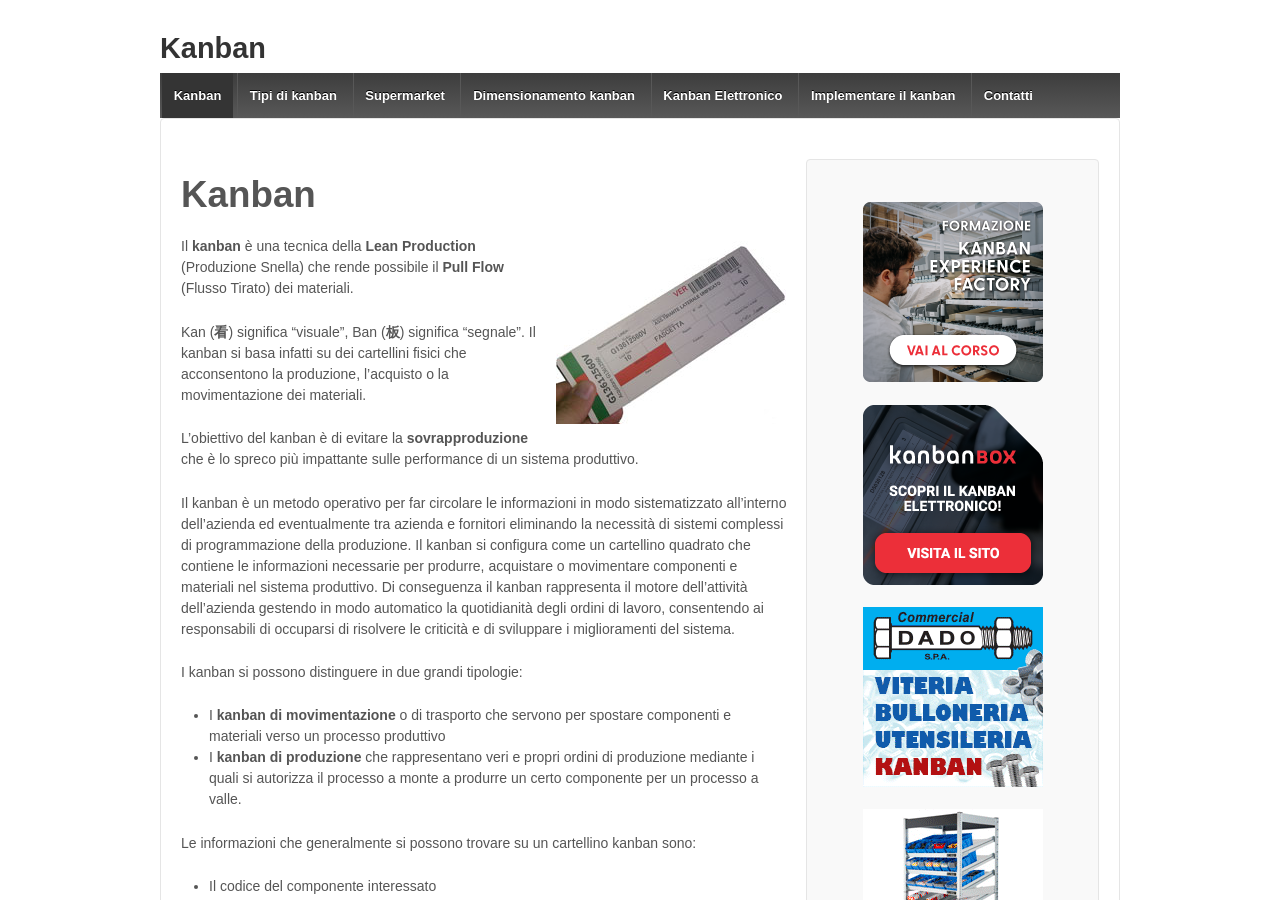
<file: docs/index.html>
<!DOCTYPE html>
<html lang="it">
<head>
<meta charset="utf-8">
<title>Kanban</title>
<link rel="canonical" href="https://www.kanban.it/it/">
<meta http-equiv="refresh" content="0; url=it/">
</head>
<body>
<p><a href="it/">Kanban</a></p>
</body>
</html>
</file>
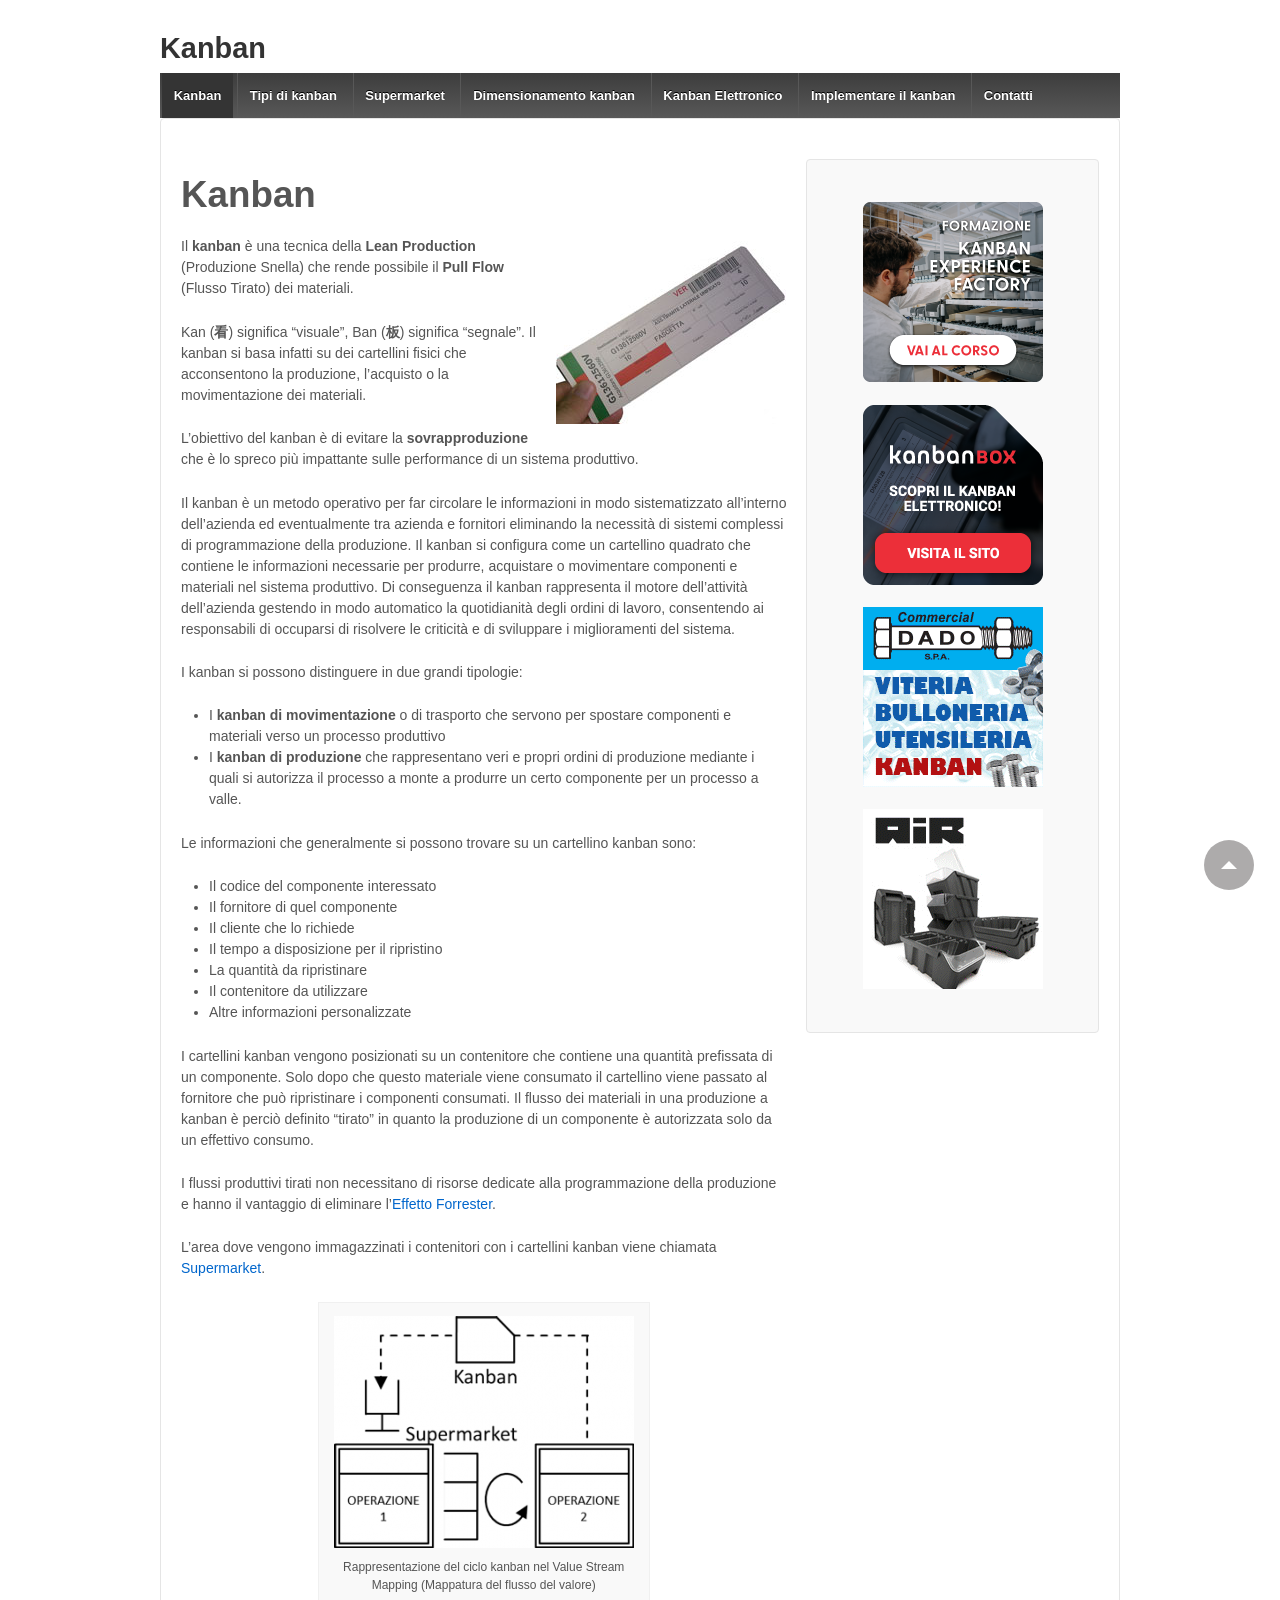
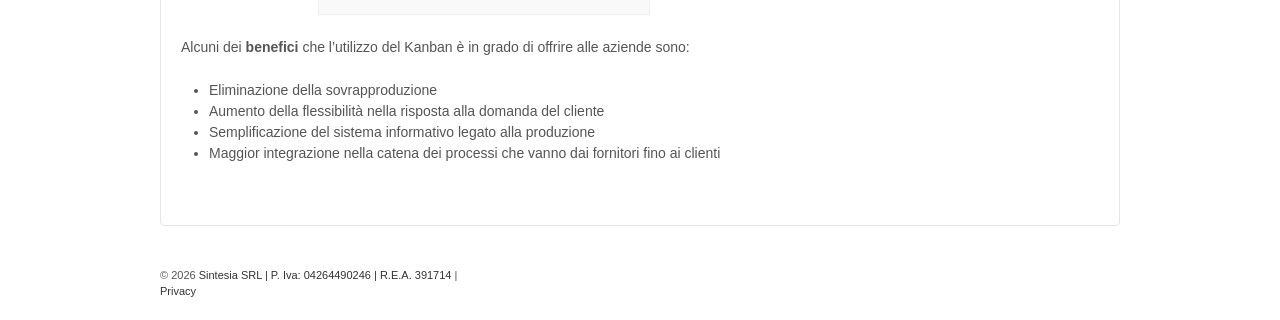
<file: docs/it/index.html>
<!doctype html>
	<!--[if !IE]>
	<html class="no-js non-ie" lang="it-IT"> <![endif]-->
	<!--[if IE 7 ]>
	<html class="no-js ie7" lang="it-IT"> <![endif]-->
	<!--[if IE 8 ]>
	<html class="no-js ie8" lang="it-IT"> <![endif]-->
	<!--[if IE 9 ]>
	<html class="no-js ie9" lang="it-IT"> <![endif]-->
	<!--[if gt IE 9]><!-->
<html class="no-js" lang="it-IT"> <!--<![endif]-->
	<head>

		<meta charset="UTF-8"/>
		<meta name="viewport" content="width=device-width, initial-scale=1.0">

		<title>Kanban</title>
<link rel='stylesheet' id='responsive-style-css'  href='../wp-content/themes/responsive/core/css/style.css' type='text/css' media='all' />
<link rel='stylesheet' id='responsive-media-queries-css'  href='../wp-content/themes/responsive/core/css/responsive.css' type='text/css' media='all' />
<link rel='stylesheet' id='fontawesome-style-css'  href='../wp-content/themes/responsive/core/css/font-awesome.min.css' type='text/css' media='all' />
<script type='text/javascript' src='../wp-includes/js/jquery/jquery.js'></script>
<script type='text/javascript' src='../wp-includes/js/jquery/jquery-migrate.min.js'></script>
<script type='text/javascript' src='../wp-content/themes/responsive/core/js/responsive-modernizr.min.js'></script>
<link rel="canonical" href="../it/" />
<script>
		jQuery(document).ready(function(){
		var copyright_text = "Sintesia SRL | P. Iva: 04264490246 | R.E.A. 391714";
		var cyberchimps_link = "";
		var siteurl = "https://www.kanban.it"; 
		if(copyright_text == "")
		{
			jQuery(".copyright #copyright_link").text(" "+"Default copyright text");
		}
		else{ 
			jQuery(".copyright #copyright_link").text(" "+copyright_text);
		}
		jQuery(".copyright #copyright_link").attr('href',siteurl);
		if(cyberchimps_link == 1)
		{
			jQuery(".powered").css("display","block");
		}
		else{
			jQuery(".powered").css("display","none");
		}
		});
	</script>
<!-- We need this for debugging -->
<!-- Responsive 3.13 -->
		<style type="text/css" id="wp-custom-css">
			11111111		</style>
		</head>

<body class="home page-template-default page page-id-5 default-layout">

  	
<div id="container" class="hfeed">

	<div class="skip-container cf">
		<a class="skip-link screen-reader-text focusable" href="../it/#content">&darr; Skip to Main Content</a>
	</div><!-- .skip-container -->
	<div id="header_section">
	<div id="header" role="banner">

		
		
		
		
				<div id="content-outer">
			<div id="logo">
				<span class="site-name"><a href="../it/" title="Kanban" rel="home">Kanban</a></span>
				<span class="site-description"></span>
			</div><!-- end of #logo -->
		</div>
				
				<div class="main-nav"><ul id="menu-main-menu" class="menu"><li id="menu-item-51" class="menu-item menu-item-type-post_type menu-item-object-page menu-item-home current-menu-item page_item page-item-5 current_page_item menu-item-51"><a href="../it/">Kanban</a></li>
<li id="menu-item-50" class="menu-item menu-item-type-post_type menu-item-object-page menu-item-50"><a href="../it/tipi-di-kanban/">Tipi di kanban</a></li>
<li id="menu-item-49" class="menu-item menu-item-type-post_type menu-item-object-page menu-item-49"><a href="../it/supermarket/">Supermarket</a></li>
<li id="menu-item-47" class="menu-item menu-item-type-post_type menu-item-object-page menu-item-47"><a href="../it/dimensionamentokanban/">Dimensionamento kanban</a></li>
<li id="menu-item-48" class="menu-item menu-item-type-post_type menu-item-object-page menu-item-48"><a href="../it/kanban-elettronico/">Kanban Elettronico</a></li>
<li id="menu-item-84" class="menu-item menu-item-type-post_type menu-item-object-page menu-item-84"><a href="../it/implementare-il-kanban-in-azienda/">Implementare il kanban</a></li>
<li id="menu-item-46" class="menu-item menu-item-type-post_type menu-item-object-page menu-item-46"><a href="../it/contatti/">Contatti</a></li>
</ul></div>
		
		
	</div><!-- end of #header -->
	</div>


	  
	<div id="wrapper" class="clearfix">

<div id="content-outer">
<div id="content" class="grid col-620" role="main">

	
		
						<div id="post-5" class="post-5 page type-page status-publish hentry">
				
							<h1 class="entry-title post-title">Kanban</h1>
	

				<div class="post-entry">
										<p><a href="../wp-content/uploads/2014/08/kanban_img.jpg"><img class="alignright size-full wp-image-4" src="../wp-content/uploads/2014/08/kanban_img.jpg" alt="Esempio di kanban" width="230" height="183" srcset="../wp-content/uploads/2014/08/kanban_img.jpg 230w, ../wp-content/uploads/2014/08/kanban_img-100x79.jpg 100w, ../wp-content/uploads/2014/08/kanban_img-150x119.jpg 150w, ../wp-content/uploads/2014/08/kanban_img-200x159.jpg 200w" sizes="(max-width: 230px) 100vw, 230px" /></a> Il <strong>kanban</strong> è una tecnica della <strong>Lean Production</strong> (Produzione Snella) che rende possibile il <strong>Pull Flow</strong> (Flusso Tirato) dei materiali.</p>
<p>Kan (<strong>看</strong>) significa “visuale”, Ban (<strong>板</strong>) significa “segnale”. Il kanban si basa infatti su dei cartellini fisici che acconsentono la produzione, l’acquisto o la movimentazione dei materiali.</p>
<p>L&#8217;obiettivo del kanban è di evitare la <strong>sovrapproduzione </strong>che è lo spreco più impattante sulle performance di un sistema produttivo.</p>
<p>Il kanban è un metodo operativo per far circolare le informazioni in modo sistematizzato all’interno dell’azienda ed eventualmente tra azienda e fornitori eliminando la necessità di sistemi complessi di programmazione della produzione. Il kanban si configura come un cartellino quadrato che contiene le informazioni necessarie per produrre, acquistare o movimentare componenti e materiali nel sistema produttivo. Di conseguenza il kanban rappresenta il motore dell’attività dell’azienda gestendo in modo automatico la quotidianità degli ordini di lavoro, consentendo ai responsabili di occuparsi di risolvere le criticità e di sviluppare i miglioramenti del sistema.</p>
<p>I kanban si possono distinguere in due grandi tipologie:</p>
<ul>
<li>I <strong>kanban di movimentazione</strong> o di trasporto che servono per spostare componenti e materiali verso un processo produttivo</li>
<li>I <strong>kanban di produzione</strong> che rappresentano veri e propri ordini di produzione mediante i quali si autorizza il processo a monte a produrre un certo componente per un processo a valle.</li>
</ul>
<p>Le informazioni che generalmente si possono trovare su un cartellino kanban sono:</p>
<ul>
<li>Il codice del componente interessato</li>
<li>Il fornitore di quel componente</li>
<li>Il cliente che lo richiede</li>
<li>Il tempo a disposizione per il ripristino</li>
<li>La quantità da ripristinare</li>
<li>Il contenitore da utilizzare</li>
<li>Altre informazioni personalizzate</li>
</ul>
<p>I cartellini kanban vengono posizionati su un contenitore che contiene una quantità prefissata di un componente. Solo dopo che questo materiale viene consumato il cartellino viene passato al fornitore che può ripristinare i componenti consumati. Il flusso dei materiali in una produzione a kanban è perciò definito &#8220;tirato&#8221; in quanto la produzione di un componente è autorizzata solo da un effettivo consumo.</p>
<p>I flussi produttivi tirati non necessitano di risorse dedicate alla programmazione della produzione e hanno il vantaggio di eliminare l&#8217;<a title="Effetto Forrester - Wikipedia" href="http://it.wikipedia.org/wiki/Effetto_Forrester" target="_blank">Effetto Forrester</a>.</p>
<p>L’area dove vengono immagazzinati i contenitori con i cartellini kanban viene chiamata <strong><a href="../it/supermarket/">Supermarket</a></strong>.</p>
<div id="attachment_8" style="width: 310px" class="wp-caption aligncenter"><a href="../wp-content/uploads/value_stream_mapping_kanban.png"><img class="size-medium wp-image-8" src="../wp-content/uploads/value_stream_mapping_kanban-300x232.png" alt="Rappresentazione del ciclo kanban nel Value Stream Mapping (Mappatura del flusso del valore)" width="300" height="232" srcset="../wp-content/uploads/value_stream_mapping_kanban-300x232.png 300w, ../wp-content/uploads/value_stream_mapping_kanban-100x77.png 100w, ../wp-content/uploads/value_stream_mapping_kanban-150x116.png 150w, ../wp-content/uploads/value_stream_mapping_kanban-200x154.png 200w, ../wp-content/uploads/value_stream_mapping_kanban.png 340w" sizes="(max-width: 300px) 100vw, 300px" /></a><p class="wp-caption-text">Rappresentazione del ciclo kanban nel Value Stream Mapping (Mappatura del flusso del valore)</p></div>
<p>Alcuni dei <strong>benefici </strong>che l’utilizzo del Kanban è in grado di offrire alle aziende sono:</p>
<ul>
<li>Eliminazione della sovrapproduzione</li>
<li>Aumento della flessibilità nella risposta alla domanda del cliente</li>
<li>Semplificazione del sistema informativo legato alla produzione</li>
<li>Maggior integrazione nella catena dei processi che vanno dai fornitori fino ai clienti</li>
</ul>
									</div><!-- end of .post-entry -->

				

<div class="post-edit"></div>
							</div><!-- end of #post-5 -->
			
						



			
		
</div><!-- end of #content -->


	<div id="widgets" class="grid col-300 fit" role="complementary">
		
		<div id="text-2" class="widget-wrapper widget_text">			<div class="textwidget"><p><a href="https://www.sintesia.com/formazione-lean/kanban-experience-factory?utm_source=kanbanIT&utm_medium=banner&utm_campaign=KEF/" target="_blank" title="Kanban Experience Factory" onClick="recordOutboundLink(this, 'Sponsored Links', 'https://www.sintesia.com/formazione-lean/kanban-experience-factory?utm_source=kanbanIT&utm_medium=banner&utm_campaign=KEF');window.open('https://www.sintesia.com/formazione-lean/kanban-experience-factory');return false;"><img src="../wp-content/uploads/BannerKEF2.png" border="0" alt="banner-corso-esperienziale-kanban-experience-factory" style="display: block; margin-left: auto; margin-right: auto;" /></a></p>
<p><a href="http://www.kanbanbox.com?utm_source=kanbanIT&utm_medium=banner&utm_campaign=KBB" target="_blank" title="KanbanBOX - Kanban elettronico" onClick="recordOutboundLink(this, 'Sponsored Links', 'www.kanbanbox.com');window.open('http://www.kanbanbox.com');return false;"><img src="../wp-content/uploads/Banner_KanbanBOX.it-v4.png" border="0" alt="KanbanBox - Kanban Elettronico" title="KanbanBOX - Kanban elettronico" style="display: block; margin-left: auto; margin-right: auto;" /></a></p>
<p style="text-align: center;"> </p>
<p><a href="http://www.commercialdado.it?utm_source=kanbanIT&utm_medium=banner&utm_campaign=kanbanIT" target="_blank" title="Commercial DADO - Servizio Kanban" onClick="recordOutboundLink(this, 'Sponsored Links', 'www.commercialdado.it');window.open('https://www.commercialdado.it');return false;"><img src="../wp-content/uploads/banner-Kanban-it-animato.gif" border="0" alt="Commercial DADO - Servizio Kanban" title="Commercial DADO - Servizio Kanban" style="display: block; margin-left: auto; margin-right: auto;" /></a></p>
<p style="text-align: center;"> </p>
<p><a href="https://shop.famispa.com/?utm_source=kanbanIT&utm_medium=banner&utm_campaign=KanbanIT" target="_blank" title="Fami - Storage Systems" onClick="recordOutboundLink(this, 'Sponsored Links', 'https://shop.famispa.com/');window.open('https://shop.famispa.com/');return false;"><img src="../wp-content/uploads/GIF_Fami.gif" border="0" alt="Fami - Storage Systems" title="Fami - Storage Systems" style="display: block; margin-left: auto; margin-right: auto;" /></a></p></div>
		</div>
			</div><!-- end of #widgets -->
</div>
</div><!-- end of #wrapper -->

	 
</div><!-- end of #container -->

<div id="footer" class="clearfix" role="contentinfo">
	
	<div id="footer-wrapper">
		
		 <!--   main-->
		
		<div id="content-outer">			
				</div>
		<div id="content-outer">
		<div class="grid col-940">

			<div class="grid col-540">
							</div><!-- end of col-540 -->

			<div class="grid col-380 fit">
				<ul class="social-icons"></ul><!-- .social-icons -->			</div><!-- end of col-380 fit -->

		</div><!-- end of col-940 -->
		
		<div class="grid col-300 copyright">
			© 2026<a id="copyright_link" href="../it/" title="Kanban">
				Kanban			</a>
		 | <a href="../it/privacy-policy/">Privacy</a>
		</div><!-- end of .copyright -->

		<div class="grid col-300 scroll-top"><!--<a href="#scroll-top" title="vai in alto">↑</a>
		<div id="scroll-to-top"><span class="glyphicon glyphicon-chevron-up"></span></div>--></div>

		<div class="grid col-300 fit powered">
			<a href="http://cyberchimps.com/responsive-theme/" title="Responsive Theme" rel="noindex, nofollow">Responsive Theme</a>
			Prodotto da <a href="http://wordpress.org/" title="WordPress">
				WordPress</a>
		</div><!-- end .powered -->
	</div>
		
	</div><!-- end #footer-wrapper -->

	</div><!-- end #footer -->
<div id="scroll" title="Scroll to Top" style="display: block;">Top<span></span></div>
<script type='text/javascript' src='../wp-content/themes/responsive/core/js/responsive-scripts.min.js'></script>
<script type='text/javascript' src='../wp-content/themes/responsive/core/js/jquery.placeholder.min.js'></script>
<script type='text/javascript' src='../wp-includes/js/wp-embed.min.js'></script>
</body>
</html>
</file>
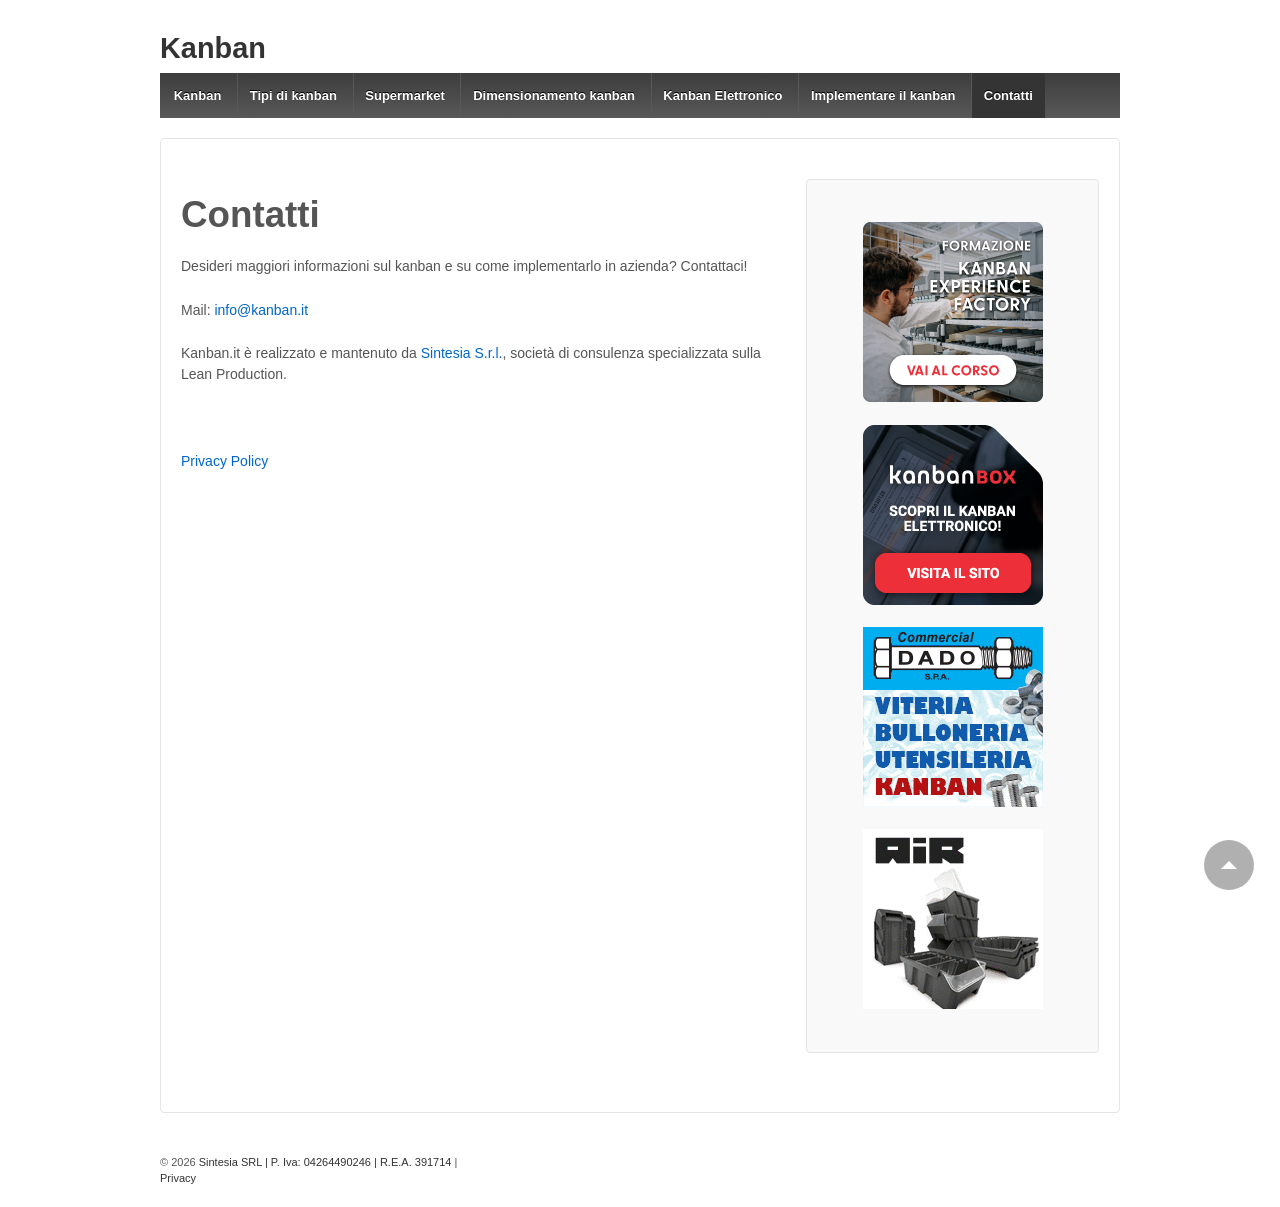
<file: docs/it/contatti/index.html>
<!doctype html>
	<!--[if !IE]>
	<html class="no-js non-ie" lang="it-IT"> <![endif]-->
	<!--[if IE 7 ]>
	<html class="no-js ie7" lang="it-IT"> <![endif]-->
	<!--[if IE 8 ]>
	<html class="no-js ie8" lang="it-IT"> <![endif]-->
	<!--[if IE 9 ]>
	<html class="no-js ie9" lang="it-IT"> <![endif]-->
	<!--[if gt IE 9]><!-->
<html class="no-js" lang="it-IT"> <!--<![endif]-->
	<head>

		<meta charset="UTF-8"/>
		<meta name="viewport" content="width=device-width, initial-scale=1.0">

		<title>Contatti &#8211; Kanban</title>
<link rel='stylesheet' id='responsive-style-css'  href='../../wp-content/themes/responsive/core/css/style.css' type='text/css' media='all' />
<link rel='stylesheet' id='responsive-media-queries-css'  href='../../wp-content/themes/responsive/core/css/responsive.css' type='text/css' media='all' />
<link rel='stylesheet' id='fontawesome-style-css'  href='../../wp-content/themes/responsive/core/css/font-awesome.min.css' type='text/css' media='all' />
<script type='text/javascript' src='../../wp-includes/js/jquery/jquery.js'></script>
<script type='text/javascript' src='../../wp-includes/js/jquery/jquery-migrate.min.js'></script>
<script type='text/javascript' src='../../wp-content/themes/responsive/core/js/responsive-modernizr.min.js'></script>
<link rel="canonical" href="../../it/contatti/" />
<script>
		jQuery(document).ready(function(){
		var copyright_text = "Sintesia SRL | P. Iva: 04264490246 | R.E.A. 391714";
		var cyberchimps_link = "";
		var siteurl = "http://www.kanban.it"; 
		if(copyright_text == "")
		{
			jQuery(".copyright #copyright_link").text(" "+"Default copyright text");
		}
		else{ 
			jQuery(".copyright #copyright_link").text(" "+copyright_text);
		}
		jQuery(".copyright #copyright_link").attr('href',siteurl);
		if(cyberchimps_link == 1)
		{
			jQuery(".powered").css("display","block");
		}
		else{
			jQuery(".powered").css("display","none");
		}
		});
	</script>
<!-- We need this for debugging -->
<!-- Responsive 3.13 -->
		<style type="text/css" id="wp-custom-css">
			11111111		</style>
		</head>

<body class="page-template-default page page-id-42 default-layout">

  	
<div id="container" class="hfeed">

	<div class="skip-container cf">
		<a class="skip-link screen-reader-text focusable" href="./#content">&darr; Skip to Main Content</a>
	</div><!-- .skip-container -->
	<div id="header_section">
	<div id="header" role="banner">

		
		
		
		
				<div id="content-outer">
			<div id="logo">
				<span class="site-name"><a href="../../it/" title="Kanban" rel="home">Kanban</a></span>
				<span class="site-description"></span>
			</div><!-- end of #logo -->
		</div>
				
				<div class="main-nav"><ul id="menu-main-menu" class="menu"><li id="menu-item-51" class="menu-item menu-item-type-post_type menu-item-object-page menu-item-home menu-item-51"><a href="../../it/">Kanban</a></li>
<li id="menu-item-50" class="menu-item menu-item-type-post_type menu-item-object-page menu-item-50"><a href="../../it/tipi-di-kanban/">Tipi di kanban</a></li>
<li id="menu-item-49" class="menu-item menu-item-type-post_type menu-item-object-page menu-item-49"><a href="../../it/supermarket/">Supermarket</a></li>
<li id="menu-item-47" class="menu-item menu-item-type-post_type menu-item-object-page menu-item-47"><a href="../../it/dimensionamentokanban/">Dimensionamento kanban</a></li>
<li id="menu-item-48" class="menu-item menu-item-type-post_type menu-item-object-page menu-item-48"><a href="../../it/kanban-elettronico/">Kanban Elettronico</a></li>
<li id="menu-item-84" class="menu-item menu-item-type-post_type menu-item-object-page menu-item-84"><a href="../../it/implementare-il-kanban-in-azienda/">Implementare il kanban</a></li>
<li id="menu-item-46" class="menu-item menu-item-type-post_type menu-item-object-page current-menu-item page_item page-item-42 current_page_item menu-item-46"><a href="../../it/contatti/">Contatti</a></li>
</ul></div>
		
		
	</div><!-- end of #header -->
	</div>


	  
	<div id="wrapper" class="clearfix">

<div id="content-outer">
<div id="content" class="grid col-620" role="main">

	
		
			
						<div id="post-42" class="post-42 page type-page status-publish hentry">
				
							<h1 class="entry-title post-title">Contatti</h1>
	

				<div class="post-entry">
					<p>Desideri maggiori informazioni sul kanban e su come implementarlo in azienda? Contattaci!</p>
<p>Mail: <a title="info@kanban.it" href="mailto:info@kanban.it">info@kanban.it</a></p>
<p>Kanban.it è realizzato e mantenuto da <a title="Sintesia S.r.l. - Lean Partners" href="http://www.sintesia.com">Sintesia S.r.l.</a>, società di consulenza specializzata sulla Lean Production.</p>
<p>&nbsp;</p>
<p><a href="../../it/privacy-policy/">Privacy Policy</a></p>
									</div><!-- end of .post-entry -->

				

<div class="post-edit"></div>
							</div><!-- end of #post-42 -->
			
						



			
		
</div><!-- end of #content -->


	<div id="widgets" class="grid col-300 fit" role="complementary">
		
		<div id="text-2" class="widget-wrapper widget_text">			<div class="textwidget"><p><a href="https://www.sintesia.com/formazione-lean/kanban-experience-factory?utm_source=kanbanIT&utm_medium=banner&utm_campaign=KEF/" target="_blank" title="Kanban Experience Factory" onClick="recordOutboundLink(this, 'Sponsored Links', 'https://www.sintesia.com/formazione-lean/kanban-experience-factory?utm_source=kanbanIT&utm_medium=banner&utm_campaign=KEF');window.open('https://www.sintesia.com/formazione-lean/kanban-experience-factory');return false;"><img src="../../wp-content/uploads/BannerKEF2.png" border="0" alt="banner-corso-esperienziale-kanban-experience-factory" style="display: block; margin-left: auto; margin-right: auto;" /></a></p>
<p><a href="http://www.kanbanbox.com?utm_source=kanbanIT&utm_medium=banner&utm_campaign=KBB" target="_blank" title="KanbanBOX - Kanban elettronico" onClick="recordOutboundLink(this, 'Sponsored Links', 'www.kanbanbox.com');window.open('http://www.kanbanbox.com');return false;"><img src="../../wp-content/uploads/Banner_KanbanBOX.it-v4.png" border="0" alt="KanbanBox - Kanban Elettronico" title="KanbanBOX - Kanban elettronico" style="display: block; margin-left: auto; margin-right: auto;" /></a></p>
<p style="text-align: center;"> </p>
<p><a href="http://www.commercialdado.it?utm_source=kanbanIT&utm_medium=banner&utm_campaign=kanbanIT" target="_blank" title="Commercial DADO - Servizio Kanban" onClick="recordOutboundLink(this, 'Sponsored Links', 'www.commercialdado.it');window.open('https://www.commercialdado.it');return false;"><img src="../../wp-content/uploads/banner-Kanban-it-animato.gif" border="0" alt="Commercial DADO - Servizio Kanban" title="Commercial DADO - Servizio Kanban" style="display: block; margin-left: auto; margin-right: auto;" /></a></p>
<p style="text-align: center;"> </p>
<p><a href="https://shop.famispa.com/?utm_source=kanbanIT&utm_medium=banner&utm_campaign=KanbanIT" target="_blank" title="Fami - Storage Systems" onClick="recordOutboundLink(this, 'Sponsored Links', 'https://shop.famispa.com/');window.open('https://shop.famispa.com/');return false;"><img src="../../wp-content/uploads/GIF_Fami.gif" border="0" alt="Fami - Storage Systems" title="Fami - Storage Systems" style="display: block; margin-left: auto; margin-right: auto;" /></a></p></div>
		</div>
			</div><!-- end of #widgets -->
</div>
</div><!-- end of #wrapper -->

	 
</div><!-- end of #container -->

<div id="footer" class="clearfix" role="contentinfo">
	
	<div id="footer-wrapper">
		
		 <!--   main-->
		
		<div id="content-outer">			
				</div>
		<div id="content-outer">
		<div class="grid col-940">

			<div class="grid col-540">
							</div><!-- end of col-540 -->

			<div class="grid col-380 fit">
				<ul class="social-icons"></ul><!-- .social-icons -->			</div><!-- end of col-380 fit -->

		</div><!-- end of col-940 -->
		
		<div class="grid col-300 copyright">
			© 2026<a id="copyright_link" href="../../it/" title="Kanban">
				Kanban			</a>
		 | <a href="../../it/privacy-policy/">Privacy</a>
		</div><!-- end of .copyright -->

		<div class="grid col-300 scroll-top"><!--<a href="#scroll-top" title="vai in alto">↑</a>
		<div id="scroll-to-top"><span class="glyphicon glyphicon-chevron-up"></span></div>--></div>

		<div class="grid col-300 fit powered">
			<a href="http://cyberchimps.com/responsive-theme/" title="Responsive Theme" rel="noindex, nofollow">Responsive Theme</a>
			Prodotto da <a href="http://wordpress.org/" title="WordPress">
				WordPress</a>
		</div><!-- end .powered -->
	</div>
		
	</div><!-- end #footer-wrapper -->

	</div><!-- end #footer -->
<div id="scroll" title="Scroll to Top" style="display: block;">Top<span></span></div>
<script type='text/javascript' src='../../wp-content/themes/responsive/core/js/responsive-scripts.min.js'></script>
<script type='text/javascript' src='../../wp-content/themes/responsive/core/js/jquery.placeholder.min.js'></script>
<script type='text/javascript' src='../../wp-includes/js/wp-embed.min.js'></script>
</body>
</html>
</file>
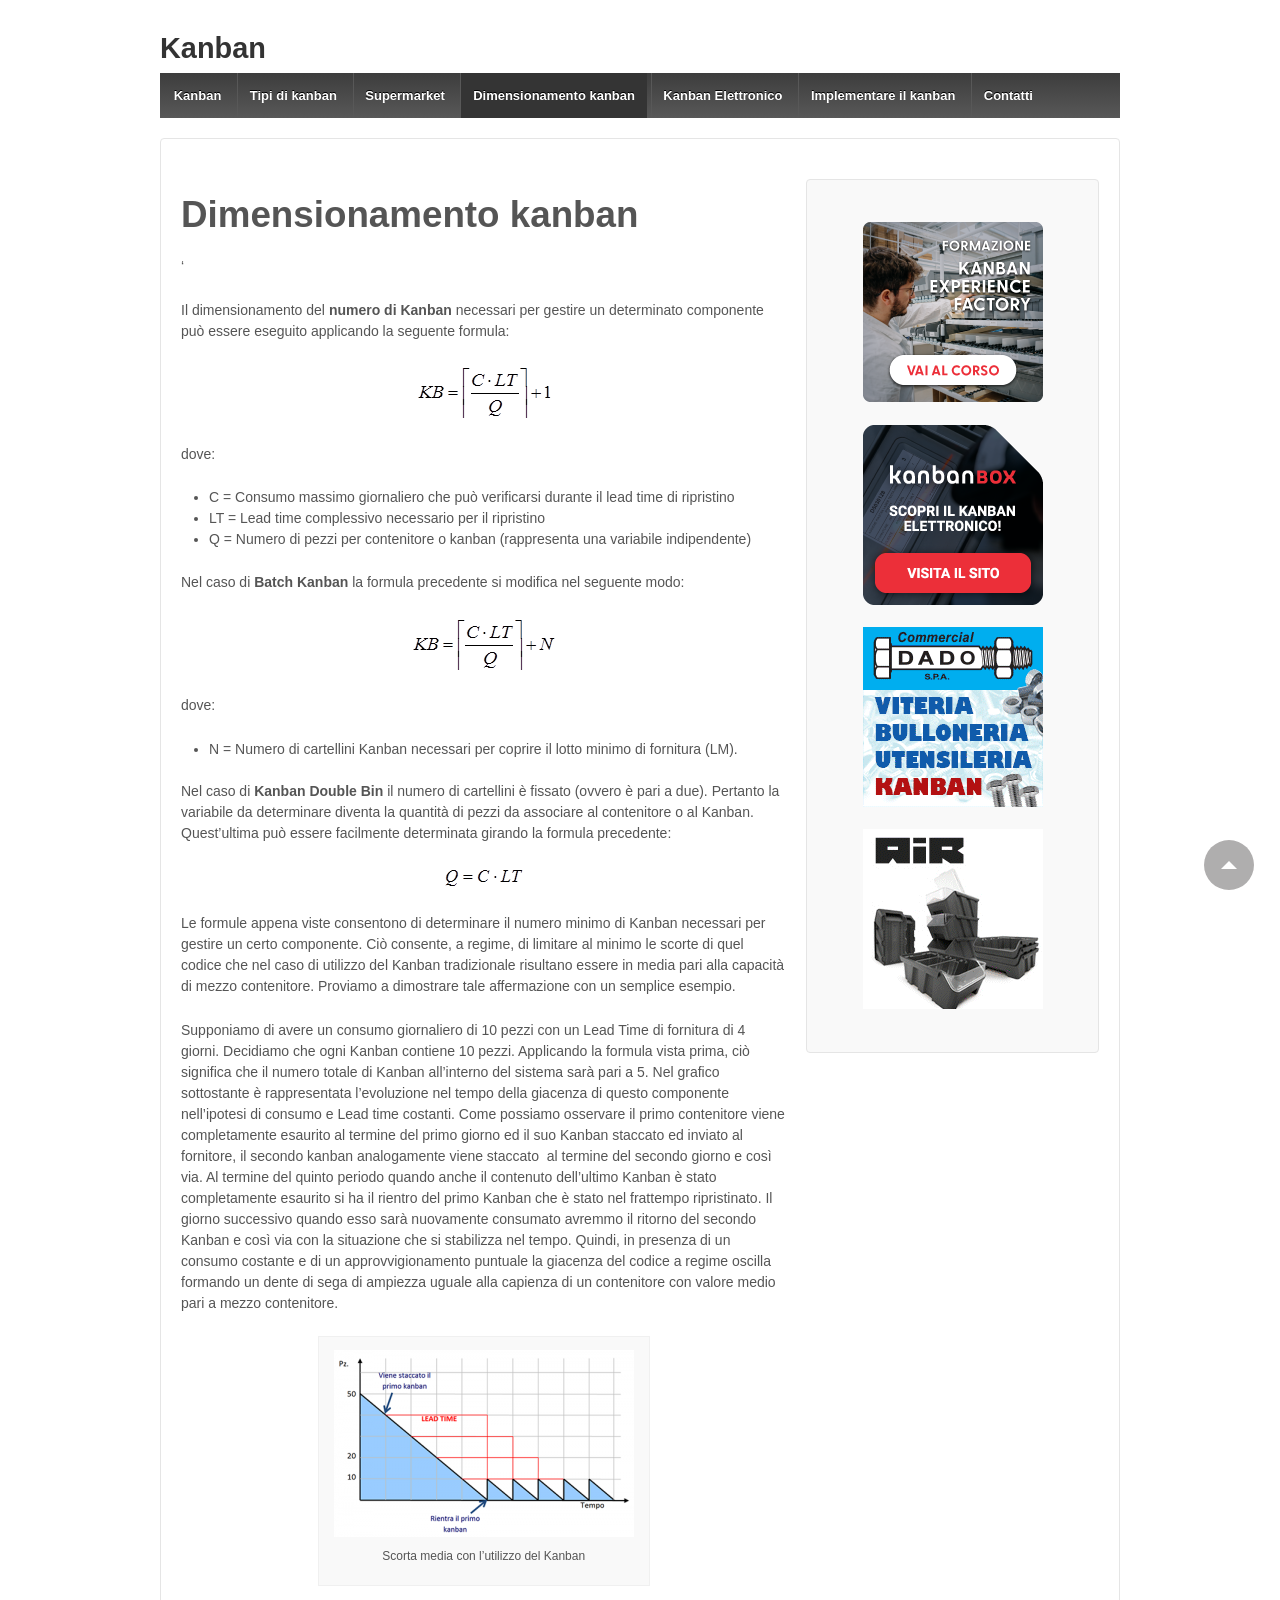
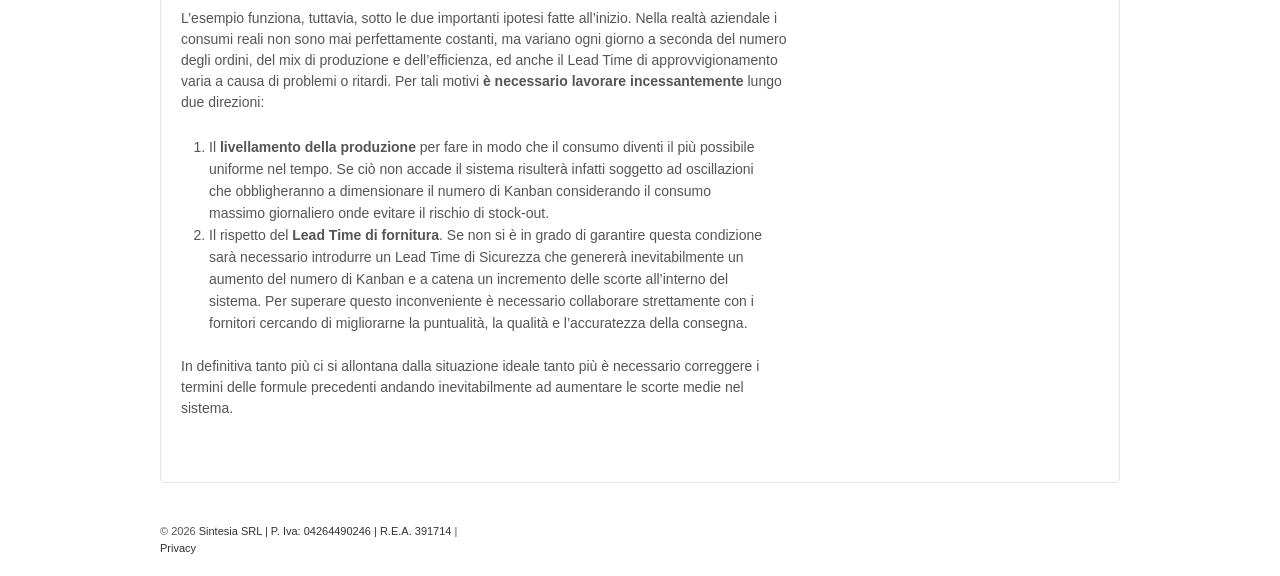
<file: docs/it/dimensionamentokanban/index.html>
<!doctype html>
	<!--[if !IE]>
	<html class="no-js non-ie" lang="it-IT"> <![endif]-->
	<!--[if IE 7 ]>
	<html class="no-js ie7" lang="it-IT"> <![endif]-->
	<!--[if IE 8 ]>
	<html class="no-js ie8" lang="it-IT"> <![endif]-->
	<!--[if IE 9 ]>
	<html class="no-js ie9" lang="it-IT"> <![endif]-->
	<!--[if gt IE 9]><!-->
<html class="no-js" lang="it-IT"> <!--<![endif]-->
	<head>

		<meta charset="UTF-8"/>
		<meta name="viewport" content="width=device-width, initial-scale=1.0">

		<title>Dimensionamento kanban &#8211; Kanban</title>
<link rel='stylesheet' id='responsive-style-css'  href='../../wp-content/themes/responsive/core/css/style.css' type='text/css' media='all' />
<link rel='stylesheet' id='responsive-media-queries-css'  href='../../wp-content/themes/responsive/core/css/responsive.css' type='text/css' media='all' />
<link rel='stylesheet' id='fontawesome-style-css'  href='../../wp-content/themes/responsive/core/css/font-awesome.min.css' type='text/css' media='all' />
<script type='text/javascript' src='../../wp-includes/js/jquery/jquery.js'></script>
<script type='text/javascript' src='../../wp-includes/js/jquery/jquery-migrate.min.js'></script>
<script type='text/javascript' src='../../wp-content/themes/responsive/core/js/responsive-modernizr.min.js'></script>
<link rel="canonical" href="../../it/dimensionamentokanban/" />
<script>
		jQuery(document).ready(function(){
		var copyright_text = "Sintesia SRL | P. Iva: 04264490246 | R.E.A. 391714";
		var cyberchimps_link = "";
		var siteurl = "http://www.kanban.it"; 
		if(copyright_text == "")
		{
			jQuery(".copyright #copyright_link").text(" "+"Default copyright text");
		}
		else{ 
			jQuery(".copyright #copyright_link").text(" "+copyright_text);
		}
		jQuery(".copyright #copyright_link").attr('href',siteurl);
		if(cyberchimps_link == 1)
		{
			jQuery(".powered").css("display","block");
		}
		else{
			jQuery(".powered").css("display","none");
		}
		});
	</script>
<!-- We need this for debugging -->
<!-- Responsive 3.13 -->
		<style type="text/css" id="wp-custom-css">
			11111111		</style>
		</head>

<body class="page-template-default page page-id-29 default-layout">

  	
<div id="container" class="hfeed">

	<div class="skip-container cf">
		<a class="skip-link screen-reader-text focusable" href="./#content">&darr; Skip to Main Content</a>
	</div><!-- .skip-container -->
	<div id="header_section">
	<div id="header" role="banner">

		
		
		
		
				<div id="content-outer">
			<div id="logo">
				<span class="site-name"><a href="../../it/" title="Kanban" rel="home">Kanban</a></span>
				<span class="site-description"></span>
			</div><!-- end of #logo -->
		</div>
				
				<div class="main-nav"><ul id="menu-main-menu" class="menu"><li id="menu-item-51" class="menu-item menu-item-type-post_type menu-item-object-page menu-item-home menu-item-51"><a href="../../it/">Kanban</a></li>
<li id="menu-item-50" class="menu-item menu-item-type-post_type menu-item-object-page menu-item-50"><a href="../../it/tipi-di-kanban/">Tipi di kanban</a></li>
<li id="menu-item-49" class="menu-item menu-item-type-post_type menu-item-object-page menu-item-49"><a href="../../it/supermarket/">Supermarket</a></li>
<li id="menu-item-47" class="menu-item menu-item-type-post_type menu-item-object-page current-menu-item page_item page-item-29 current_page_item menu-item-47"><a href="../../it/dimensionamentokanban/">Dimensionamento kanban</a></li>
<li id="menu-item-48" class="menu-item menu-item-type-post_type menu-item-object-page menu-item-48"><a href="../../it/kanban-elettronico/">Kanban Elettronico</a></li>
<li id="menu-item-84" class="menu-item menu-item-type-post_type menu-item-object-page menu-item-84"><a href="../../it/implementare-il-kanban-in-azienda/">Implementare il kanban</a></li>
<li id="menu-item-46" class="menu-item menu-item-type-post_type menu-item-object-page menu-item-46"><a href="../../it/contatti/">Contatti</a></li>
</ul></div>
		
		
	</div><!-- end of #header -->
	</div>


	  
	<div id="wrapper" class="clearfix">

<div id="content-outer">
<div id="content" class="grid col-620" role="main">

	
		
			
						<div id="post-29" class="post-29 page type-page status-publish hentry">
				
							<h1 class="entry-title post-title">Dimensionamento kanban</h1>
	

				<div class="post-entry">
					<p>&#8216;</p>
<p>Il dimensionamento del <strong>numero di Kanban</strong> necessari per gestire un determinato componente può essere eseguito applicando la seguente formula:</p>
<p><img class="size-full wp-image-31 aligncenter" src="../../wp-content/uploads/dimensionamento_kanban.png" alt="Formula per il dimensionamento di un kanban" width="138" height="57" srcset="../../wp-content/uploads/dimensionamento_kanban.png 138w, ../../wp-content/uploads/dimensionamento_kanban-100x41.png 100w" sizes="(max-width: 138px) 100vw, 138px" /></p>
<p>dove:</p>
<ul>
<li>C = Consumo massimo giornaliero che può verificarsi durante il lead time di ripristino</li>
<li>LT = Lead time complessivo necessario per il ripristino</li>
<li>Q = Numero di pezzi per contenitore o kanban (rappresenta una variabile indipendente)</li>
</ul>
<p>Nel caso di <strong>Batch Kanban</strong> la formula precedente si modifica nel seguente modo:</p>
<p><img class="aligncenter wp-image-32 size-full" src="../../wp-content/uploads/batch_kanban.png" alt="Formula per il dimensionamento di un batch kanban" width="148" height="57" srcset="../../wp-content/uploads/batch_kanban.png 148w, ../../wp-content/uploads/batch_kanban-100x38.png 100w" sizes="(max-width: 148px) 100vw, 148px" /></p>
<p>dove:</p>
<ul>
<li>N = Numero di cartellini Kanban necessari per coprire il lotto minimo di fornitura (LM).</li>
</ul>
<div>Nel caso di <strong>Kanban Double Bin</strong> il numero di cartellini è fissato (ovvero è pari a due). Pertanto la variabile da determinare diventa la quantità di pezzi da associare al contenitore o al Kanban. Quest’ultima può essere facilmente determinata girando la formula precedente:</div>
<p><img class="aligncenter wp-image-35 size-full" src="../../wp-content/uploads/double_bin.png" alt="Formula di dimensionamento double bin" width="84" height="25" /></p>
<p>Le formule appena viste consentono di determinare il numero minimo di Kanban necessari per gestire un certo componente. Ciò consente, a regime, di limitare al minimo le scorte di quel codice che nel caso di utilizzo del Kanban tradizionale risultano essere in media pari alla capacità di mezzo contenitore. Proviamo a dimostrare tale affermazione con un semplice esempio.</p>
<p>Supponiamo di avere un consumo giornaliero di 10 pezzi con un Lead Time di fornitura di 4 giorni. Decidiamo che ogni Kanban contiene 10 pezzi. Applicando la formula vista prima, ciò significa che il numero totale di Kanban all’interno del sistema sarà pari a 5. Nel grafico sottostante è rappresentata l’evoluzione nel tempo della giacenza di questo componente nell’ipotesi di consumo e Lead time costanti. Come possiamo osservare il primo contenitore viene completamente esaurito al termine del primo giorno ed il suo Kanban staccato ed inviato al fornitore, il secondo kanban analogamente viene staccato  al termine del secondo giorno e così via. Al termine del quinto periodo quando anche il contenuto dell’ultimo Kanban è stato completamente esaurito si ha il rientro del primo Kanban che è stato nel frattempo ripristinato. Il giorno successivo quando esso sarà nuovamente consumato avremmo il ritorno del secondo Kanban e così via con la situazione che si stabilizza nel tempo. Quindi, in presenza di un consumo costante e di un approvvigionamento puntuale la giacenza del codice a regime oscilla formando un dente di sega di ampiezza uguale alla capienza di un contenitore con valore medio pari a mezzo contenitore.</p>
<div id="attachment_30" style="width: 310px" class="wp-caption aligncenter"><img class="size-medium wp-image-30" src="../../wp-content/uploads/giacenza_media-300x187.png" alt="Scorta media con l’utilizzo del Kanban" width="300" height="187" srcset="../../wp-content/uploads/giacenza_media-300x187.png 300w, ../../wp-content/uploads/giacenza_media-100x62.png 100w, ../../wp-content/uploads/giacenza_media-150x93.png 150w, ../../wp-content/uploads/giacenza_media-200x125.png 200w, ../../wp-content/uploads/giacenza_media-450x281.png 450w, ../../wp-content/uploads/giacenza_media.png 500w" sizes="(max-width: 300px) 100vw, 300px" /><p class="wp-caption-text">Scorta media con l’utilizzo del Kanban</p></div>
<p>L’esempio funziona, tuttavia, sotto le due importanti ipotesi fatte all’inizio. Nella realtà aziendale i consumi reali non sono mai perfettamente costanti, ma variano ogni giorno a seconda del numero degli ordini, del mix di produzione e dell’efficienza, ed anche il Lead Time di approvvigionamento varia a causa di problemi o ritardi. Per tali motivi <strong>è necessario lavorare incessantemente</strong> lungo due direzioni:</p>
<ol>
<li>Il <strong>livellamento della produzione</strong> per fare in modo che il consumo diventi il più possibile uniforme nel tempo. Se ciò non accade il sistema risulterà infatti soggetto ad oscillazioni che obbligheranno a dimensionare il numero di Kanban considerando il consumo massimo giornaliero onde evitare il rischio di stock-out.</li>
<li>Il rispetto del <strong>Lead Time di fornitura</strong>. Se non si è in grado di garantire questa condizione sarà necessario introdurre un Lead Time di Sicurezza che genererà inevitabilmente un aumento del numero di Kanban e a catena un incremento delle scorte all’interno del sistema. Per superare questo inconveniente è necessario collaborare strettamente con i fornitori cercando di migliorarne la puntualità, la qualità e l’accuratezza della consegna.</li>
</ol>
<p>In definitiva tanto più ci si allontana dalla situazione ideale tanto più è necessario correggere i termini delle formule precedenti andando inevitabilmente ad aumentare le scorte medie nel sistema.</p>
									</div><!-- end of .post-entry -->

				

<div class="post-edit"></div>
							</div><!-- end of #post-29 -->
			
						



			
		
</div><!-- end of #content -->


	<div id="widgets" class="grid col-300 fit" role="complementary">
		
		<div id="text-2" class="widget-wrapper widget_text">			<div class="textwidget"><p><a href="https://www.sintesia.com/formazione-lean/kanban-experience-factory?utm_source=kanbanIT&utm_medium=banner&utm_campaign=KEF/" target="_blank" title="Kanban Experience Factory" onClick="recordOutboundLink(this, 'Sponsored Links', 'https://www.sintesia.com/formazione-lean/kanban-experience-factory?utm_source=kanbanIT&utm_medium=banner&utm_campaign=KEF');window.open('https://www.sintesia.com/formazione-lean/kanban-experience-factory');return false;"><img src="../../wp-content/uploads/BannerKEF2.png" border="0" alt="banner-corso-esperienziale-kanban-experience-factory" style="display: block; margin-left: auto; margin-right: auto;" /></a></p>
<p><a href="http://www.kanbanbox.com?utm_source=kanbanIT&utm_medium=banner&utm_campaign=KBB" target="_blank" title="KanbanBOX - Kanban elettronico" onClick="recordOutboundLink(this, 'Sponsored Links', 'www.kanbanbox.com');window.open('http://www.kanbanbox.com');return false;"><img src="../../wp-content/uploads/Banner_KanbanBOX.it-v4.png" border="0" alt="KanbanBox - Kanban Elettronico" title="KanbanBOX - Kanban elettronico" style="display: block; margin-left: auto; margin-right: auto;" /></a></p>
<p style="text-align: center;"> </p>
<p><a href="http://www.commercialdado.it?utm_source=kanbanIT&utm_medium=banner&utm_campaign=kanbanIT" target="_blank" title="Commercial DADO - Servizio Kanban" onClick="recordOutboundLink(this, 'Sponsored Links', 'www.commercialdado.it');window.open('https://www.commercialdado.it');return false;"><img src="../../wp-content/uploads/banner-Kanban-it-animato.gif" border="0" alt="Commercial DADO - Servizio Kanban" title="Commercial DADO - Servizio Kanban" style="display: block; margin-left: auto; margin-right: auto;" /></a></p>
<p style="text-align: center;"> </p>
<p><a href="https://shop.famispa.com/?utm_source=kanbanIT&utm_medium=banner&utm_campaign=KanbanIT" target="_blank" title="Fami - Storage Systems" onClick="recordOutboundLink(this, 'Sponsored Links', 'https://shop.famispa.com/');window.open('https://shop.famispa.com/');return false;"><img src="../../wp-content/uploads/GIF_Fami.gif" border="0" alt="Fami - Storage Systems" title="Fami - Storage Systems" style="display: block; margin-left: auto; margin-right: auto;" /></a></p></div>
		</div>
			</div><!-- end of #widgets -->
</div>
</div><!-- end of #wrapper -->

	 
</div><!-- end of #container -->

<div id="footer" class="clearfix" role="contentinfo">
	
	<div id="footer-wrapper">
		
		 <!--   main-->
		
		<div id="content-outer">			
				</div>
		<div id="content-outer">
		<div class="grid col-940">

			<div class="grid col-540">
							</div><!-- end of col-540 -->

			<div class="grid col-380 fit">
				<ul class="social-icons"></ul><!-- .social-icons -->			</div><!-- end of col-380 fit -->

		</div><!-- end of col-940 -->
		
		<div class="grid col-300 copyright">
			© 2026<a id="copyright_link" href="../../it/" title="Kanban">
				Kanban			</a>
		 | <a href="../../it/privacy-policy/">Privacy</a>
		</div><!-- end of .copyright -->

		<div class="grid col-300 scroll-top"><!--<a href="#scroll-top" title="vai in alto">↑</a>
		<div id="scroll-to-top"><span class="glyphicon glyphicon-chevron-up"></span></div>--></div>

		<div class="grid col-300 fit powered">
			<a href="http://cyberchimps.com/responsive-theme/" title="Responsive Theme" rel="noindex, nofollow">Responsive Theme</a>
			Prodotto da <a href="http://wordpress.org/" title="WordPress">
				WordPress</a>
		</div><!-- end .powered -->
	</div>
		
	</div><!-- end #footer-wrapper -->

	</div><!-- end #footer -->
<div id="scroll" title="Scroll to Top" style="display: block;">Top<span></span></div>
<script type='text/javascript' src='../../wp-content/themes/responsive/core/js/responsive-scripts.min.js'></script>
<script type='text/javascript' src='../../wp-content/themes/responsive/core/js/jquery.placeholder.min.js'></script>
<script type='text/javascript' src='../../wp-includes/js/wp-embed.min.js'></script>
</body>
</html>
</file>
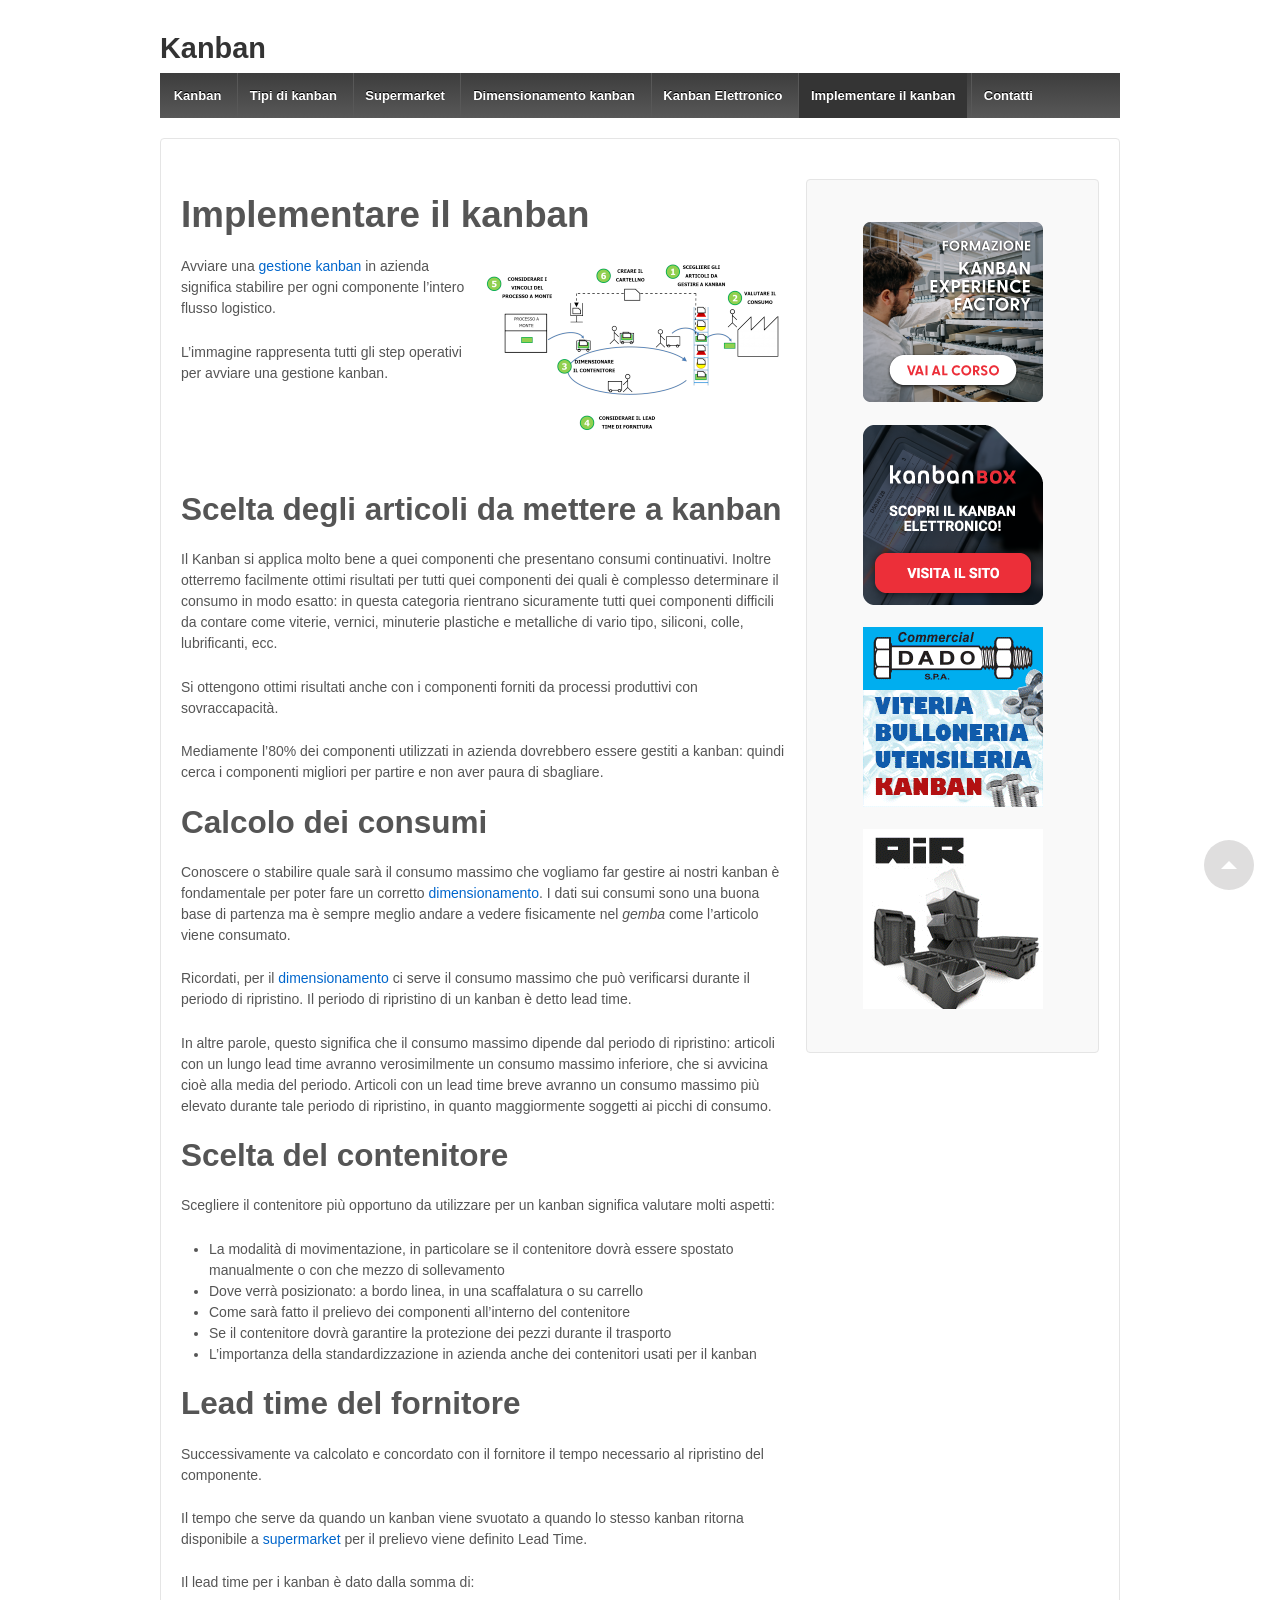
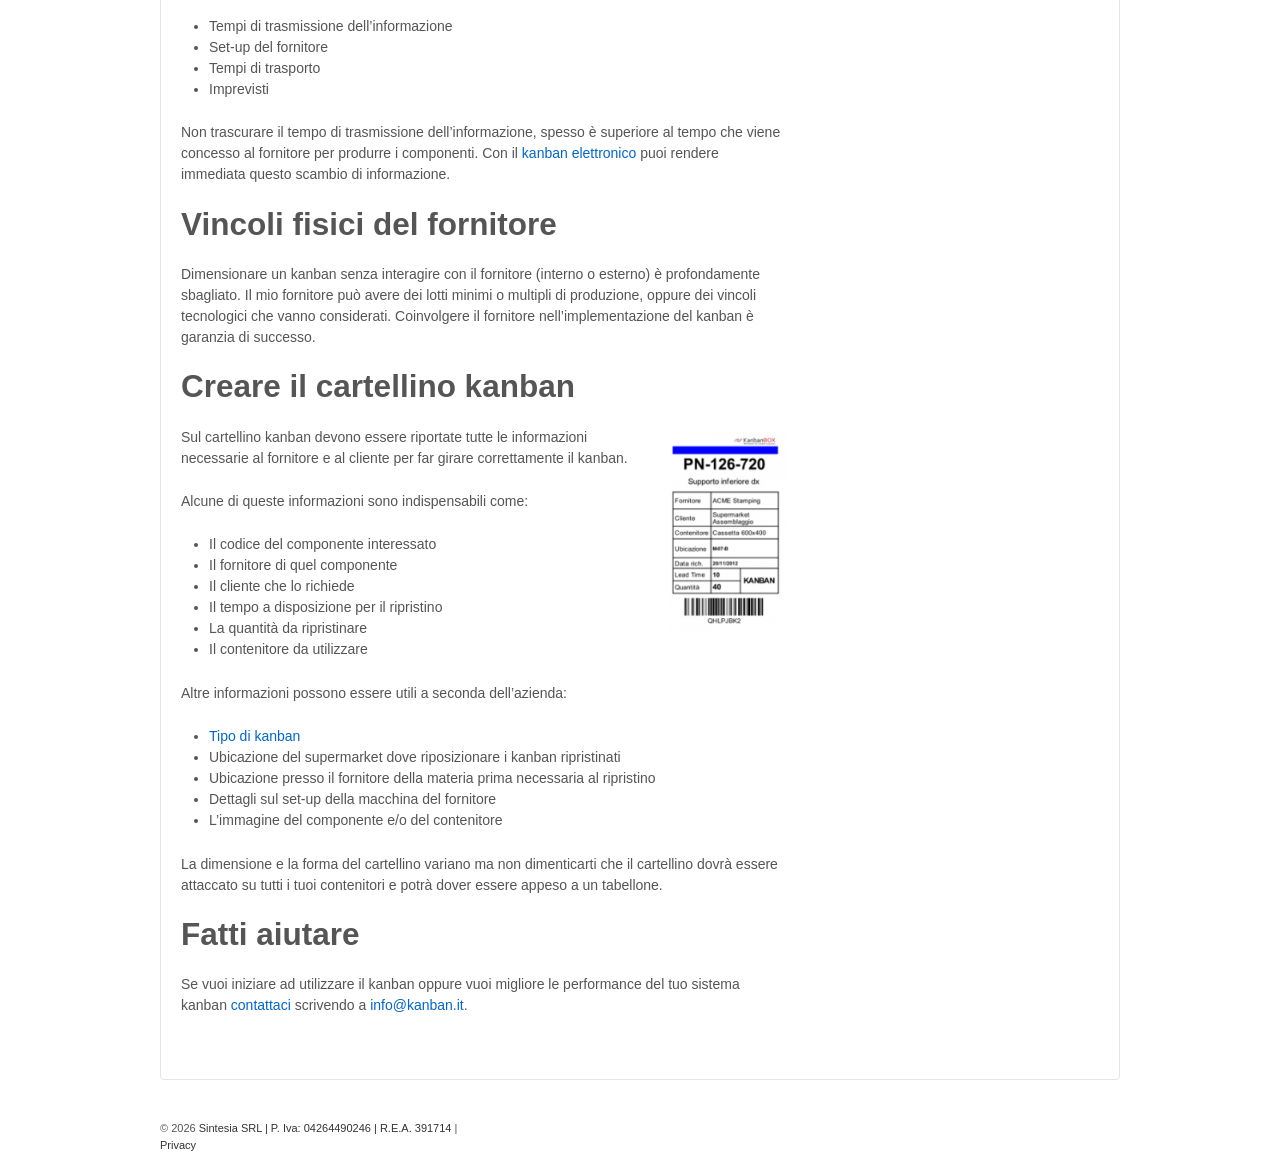
<file: docs/it/implementare-il-kanban-in-azienda/index.html>
<!doctype html>
	<!--[if !IE]>
	<html class="no-js non-ie" lang="it-IT"> <![endif]-->
	<!--[if IE 7 ]>
	<html class="no-js ie7" lang="it-IT"> <![endif]-->
	<!--[if IE 8 ]>
	<html class="no-js ie8" lang="it-IT"> <![endif]-->
	<!--[if IE 9 ]>
	<html class="no-js ie9" lang="it-IT"> <![endif]-->
	<!--[if gt IE 9]><!-->
<html class="no-js" lang="it-IT"> <!--<![endif]-->
	<head>

		<meta charset="UTF-8"/>
		<meta name="viewport" content="width=device-width, initial-scale=1.0">

		<title>Implementare il kanban &#8211; Kanban</title>
<link rel='stylesheet' id='responsive-style-css'  href='../../wp-content/themes/responsive/core/css/style.css' type='text/css' media='all' />
<link rel='stylesheet' id='responsive-media-queries-css'  href='../../wp-content/themes/responsive/core/css/responsive.css' type='text/css' media='all' />
<link rel='stylesheet' id='fontawesome-style-css'  href='../../wp-content/themes/responsive/core/css/font-awesome.min.css' type='text/css' media='all' />
<script type='text/javascript' src='../../wp-includes/js/jquery/jquery.js'></script>
<script type='text/javascript' src='../../wp-includes/js/jquery/jquery-migrate.min.js'></script>
<script type='text/javascript' src='../../wp-content/themes/responsive/core/js/responsive-modernizr.min.js'></script>
<link rel="canonical" href="../../it/implementare-il-kanban-in-azienda/" />
<script>
		jQuery(document).ready(function(){
		var copyright_text = "Sintesia SRL | P. Iva: 04264490246 | R.E.A. 391714";
		var cyberchimps_link = "";
		var siteurl = "https://www.kanban.it"; 
		if(copyright_text == "")
		{
			jQuery(".copyright #copyright_link").text(" "+"Default copyright text");
		}
		else{ 
			jQuery(".copyright #copyright_link").text(" "+copyright_text);
		}
		jQuery(".copyright #copyright_link").attr('href',siteurl);
		if(cyberchimps_link == 1)
		{
			jQuery(".powered").css("display","block");
		}
		else{
			jQuery(".powered").css("display","none");
		}
		});
	</script>
<!-- We need this for debugging -->
<!-- Responsive 3.13 -->
		<style type="text/css" id="wp-custom-css">
			11111111		</style>
		</head>

<body class="page-template-default page page-id-61 default-layout">

  	
<div id="container" class="hfeed">

	<div class="skip-container cf">
		<a class="skip-link screen-reader-text focusable" href="../../it/implementare-il-kanban-in-azienda/#content">&darr; Skip to Main Content</a>
	</div><!-- .skip-container -->
	<div id="header_section">
	<div id="header" role="banner">

		
		
		
		
				<div id="content-outer">
			<div id="logo">
				<span class="site-name"><a href="../../it/" title="Kanban" rel="home">Kanban</a></span>
				<span class="site-description"></span>
			</div><!-- end of #logo -->
		</div>
				
				<div class="main-nav"><ul id="menu-main-menu" class="menu"><li id="menu-item-51" class="menu-item menu-item-type-post_type menu-item-object-page menu-item-home menu-item-51"><a href="../../it/">Kanban</a></li>
<li id="menu-item-50" class="menu-item menu-item-type-post_type menu-item-object-page menu-item-50"><a href="../../it/tipi-di-kanban/">Tipi di kanban</a></li>
<li id="menu-item-49" class="menu-item menu-item-type-post_type menu-item-object-page menu-item-49"><a href="../../it/supermarket/">Supermarket</a></li>
<li id="menu-item-47" class="menu-item menu-item-type-post_type menu-item-object-page menu-item-47"><a href="../../it/dimensionamentokanban/">Dimensionamento kanban</a></li>
<li id="menu-item-48" class="menu-item menu-item-type-post_type menu-item-object-page menu-item-48"><a href="../../it/kanban-elettronico/">Kanban Elettronico</a></li>
<li id="menu-item-84" class="menu-item menu-item-type-post_type menu-item-object-page current-menu-item page_item page-item-61 current_page_item menu-item-84"><a href="../../it/implementare-il-kanban-in-azienda/">Implementare il kanban</a></li>
<li id="menu-item-46" class="menu-item menu-item-type-post_type menu-item-object-page menu-item-46"><a href="../../it/contatti/">Contatti</a></li>
</ul></div>
		
		
	</div><!-- end of #header -->
	</div>


	  
	<div id="wrapper" class="clearfix">

<div id="content-outer">
<div id="content" class="grid col-620" role="main">

	
		
			
						<div id="post-61" class="post-61 page type-page status-publish hentry">
				
							<h1 class="entry-title post-title">Implementare il kanban</h1>
	

				<div class="post-entry">
					<p><img class="size-medium wp-image-65 alignright" src="../../wp-content/uploads/Immagine1-300x180.png" alt="Immagine1" width="300" height="180" srcset="../../wp-content/uploads/Immagine1-300x180.png 300w, ../../wp-content/uploads/Immagine1-1024x616.png 1024w, ../../wp-content/uploads/Immagine1-100x60.png 100w, ../../wp-content/uploads/Immagine1-150x90.png 150w, ../../wp-content/uploads/Immagine1-200x120.png 200w, ../../wp-content/uploads/Immagine1-450x271.png 450w, ../../wp-content/uploads/Immagine1-600x361.png 600w, ../../wp-content/uploads/Immagine1-900x542.png 900w, ../../wp-content/uploads/Immagine1.png 1305w" sizes="(max-width: 300px) 100vw, 300px" />Avviare una <a title="Kanban" href="../../it/">gestione kanban</a> in azienda significa stabilire per ogni componente l’intero flusso logistico.</p>
<p>L&#8217;immagine rappresenta tutti gli step operativi per avviare una gestione kanban.</p>
<p>&nbsp;</p>
<p>&nbsp;</p>
<h2>Scelta degli articoli da mettere a kanban</h2>
<p>Il Kanban si applica molto bene a quei componenti che presentano consumi continuativi. Inoltre otterremo facilmente ottimi risultati per tutti quei componenti dei quali è complesso determinare il consumo in modo esatto: in questa categoria rientrano sicuramente tutti quei componenti difficili da contare come viterie, vernici, minuterie plastiche e metalliche di vario tipo, siliconi, colle, lubrificanti, ecc.</p>
<p>Si ottengono ottimi risultati anche con i componenti forniti da processi produttivi con sovraccapacità.</p>
<p>Mediamente l’80% dei componenti utilizzati in azienda dovrebbero essere gestiti a kanban: quindi cerca i componenti migliori per partire e non aver paura di sbagliare.</p>
<h2>Calcolo dei consumi</h2>
<p>Conoscere o stabilire quale sarà il consumo massimo che vogliamo far gestire ai nostri kanban è fondamentale per poter fare un corretto <a title="Dimensionamento kanban" href="../dimensionamentokanban/">dimensionamento</a>. I dati sui consumi sono una buona base di partenza ma è sempre meglio andare a vedere fisicamente nel <em>gemba</em> come l’articolo viene consumato.</p>
<p>Ricordati, per il <a title="Dimensionamento kanban" href="../dimensionamentokanban/">dimensionamento </a>ci serve il consumo massimo che può verificarsi durante il periodo di ripristino. Il periodo di ripristino di un kanban è detto lead time.</p>
<p>In altre parole, questo significa che il consumo massimo dipende dal periodo di ripristino: articoli con un lungo lead time avranno verosimilmente un consumo massimo inferiore, che si avvicina cioè alla media del periodo. Articoli con un lead time breve avranno un consumo massimo più elevato durante tale periodo di ripristino, in quanto maggiormente soggetti ai picchi di consumo.</p>
<h2>Scelta del contenitore</h2>
<p>Scegliere il contenitore più opportuno da utilizzare per un kanban significa valutare molti aspetti:</p>
<ul>
<li>La modalità di movimentazione, in particolare se il contenitore dovrà essere spostato manualmente o con che mezzo di sollevamento</li>
<li>Dove verrà posizionato: a bordo linea, in una scaffalatura o su carrello</li>
<li>Come sarà fatto il prelievo dei componenti all’interno del contenitore</li>
<li>Se il contenitore dovrà garantire la protezione dei pezzi durante il trasporto</li>
<li>L’importanza della standardizzazione in azienda anche dei contenitori usati per il kanban</li>
</ul>
<h2>Lead time del fornitore</h2>
<p>Successivamente va calcolato e concordato con il fornitore il tempo necessario al ripristino del componente.</p>
<p>Il tempo che serve da quando un kanban viene svuotato a quando lo stesso kanban ritorna disponibile a <a href="../../it/supermarket/">supermarket</a> per il prelievo viene definito Lead Time.</p>
<p>Il lead time per i kanban è dato dalla somma di:</p>
<ul>
<li>Tempi di trasmissione dell’informazione</li>
<li>Set-up del fornitore</li>
<li>Tempi di trasporto</li>
<li>Imprevisti</li>
</ul>
<p>Non trascurare il tempo di trasmissione dell’informazione, spesso è superiore al tempo che viene concesso al fornitore per produrre i componenti. Con il <a title="Kanban Elettronico" href="../kanban-elettronico/">kanban elettronico</a> puoi rendere immediata questo scambio di informazione.</p>
<h2>Vincoli fisici del fornitore</h2>
<p>Dimensionare un kanban senza interagire con il fornitore (interno o esterno) è profondamente sbagliato. Il mio fornitore può avere dei lotti minimi o multipli di produzione, oppure dei vincoli tecnologici che vanno considerati. Coinvolgere il fornitore nell’implementazione del kanban è garanzia di successo.</p>
<h2>Creare il cartellino kanban</h2>
<p><img class="wp-image-80 alignright" src="../../wp-content/uploads/template_kanban_3.png" alt="Cartellino kanban stampato con KanbanBOX" width="120" height="200" srcset="../../wp-content/uploads/template_kanban_3.png 170w, ../../wp-content/uploads/template_kanban_3-100x166.png 100w, ../../wp-content/uploads/template_kanban_3-150x249.png 150w" sizes="(max-width: 120px) 100vw, 120px" /></p>
<p>Sul cartellino kanban devono essere riportate tutte le informazioni necessarie al fornitore e al cliente per far girare correttamente il kanban.</p>
<p>Alcune di queste informazioni sono indispensabili come:</p>
<ul>
<li>Il codice del componente interessato</li>
<li>Il fornitore di quel componente</li>
<li>Il cliente che lo richiede</li>
<li>Il tempo a disposizione per il ripristino</li>
<li>La quantità da ripristinare</li>
<li>Il contenitore da utilizzare</li>
</ul>
<p>Altre informazioni possono essere utili a seconda dell’azienda:</p>
<ul>
<li><a title="Tipi di kanban" href="../tipi-di-kanban/">Tipo di kanban</a></li>
<li>Ubicazione del supermarket dove riposizionare i kanban ripristinati</li>
<li>Ubicazione presso il fornitore della materia prima necessaria al ripristino</li>
<li>Dettagli sul set-up della macchina del fornitore</li>
<li>L’immagine del componente e/o del contenitore</li>
</ul>
<p>La dimensione e la forma del cartellino variano ma non dimenticarti che il cartellino dovrà essere attaccato su tutti i tuoi contenitori e potrà dover essere appeso a un tabellone.</p>
<h2>Fatti aiutare</h2>
<p>Se vuoi iniziare ad utilizzare il kanban oppure vuoi migliore le performance del tuo sistema kanban <a title="Contatti" href="../contatti/">contattaci</a> scrivendo a <a title="info@kanban.it" href="mailto:info@kanban.it">info@kanban.it</a>.</p>
									</div><!-- end of .post-entry -->

				

<div class="post-edit"></div>
							</div><!-- end of #post-61 -->
			
						



			
		
</div><!-- end of #content -->


	<div id="widgets" class="grid col-300 fit" role="complementary">
		
		<div id="text-2" class="widget-wrapper widget_text">			<div class="textwidget"><p><a href="https://www.sintesia.com/formazione-lean/kanban-experience-factory?utm_source=kanbanIT&utm_medium=banner&utm_campaign=KEF/" target="_blank" title="Kanban Experience Factory" onClick="recordOutboundLink(this, 'Sponsored Links', 'https://www.sintesia.com/formazione-lean/kanban-experience-factory?utm_source=kanbanIT&utm_medium=banner&utm_campaign=KEF');window.open('https://www.sintesia.com/formazione-lean/kanban-experience-factory');return false;"><img src="../../wp-content/uploads/BannerKEF2.png" border="0" alt="banner-corso-esperienziale-kanban-experience-factory" style="display: block; margin-left: auto; margin-right: auto;" /></a></p>
<p><a href="http://www.kanbanbox.com?utm_source=kanbanIT&utm_medium=banner&utm_campaign=KBB" target="_blank" title="KanbanBOX - Kanban elettronico" onClick="recordOutboundLink(this, 'Sponsored Links', 'www.kanbanbox.com');window.open('http://www.kanbanbox.com');return false;"><img src="../../wp-content/uploads/Banner_KanbanBOX.it-v4.png" border="0" alt="KanbanBox - Kanban Elettronico" title="KanbanBOX - Kanban elettronico" style="display: block; margin-left: auto; margin-right: auto;" /></a></p>
<p style="text-align: center;"> </p>
<p><a href="http://www.commercialdado.it?utm_source=kanbanIT&utm_medium=banner&utm_campaign=kanbanIT" target="_blank" title="Commercial DADO - Servizio Kanban" onClick="recordOutboundLink(this, 'Sponsored Links', 'www.commercialdado.it');window.open('https://www.commercialdado.it');return false;"><img src="../../wp-content/uploads/banner-Kanban-it-animato.gif" border="0" alt="Commercial DADO - Servizio Kanban" title="Commercial DADO - Servizio Kanban" style="display: block; margin-left: auto; margin-right: auto;" /></a></p>
<p style="text-align: center;"> </p>
<p><a href="https://shop.famispa.com/?utm_source=kanbanIT&utm_medium=banner&utm_campaign=KanbanIT" target="_blank" title="Fami - Storage Systems" onClick="recordOutboundLink(this, 'Sponsored Links', 'https://shop.famispa.com/');window.open('https://shop.famispa.com/');return false;"><img src="../../wp-content/uploads/GIF_Fami.gif" border="0" alt="Fami - Storage Systems" title="Fami - Storage Systems" style="display: block; margin-left: auto; margin-right: auto;" /></a></p></div>
		</div>
			</div><!-- end of #widgets -->
</div>
</div><!-- end of #wrapper -->

	 
</div><!-- end of #container -->

<div id="footer" class="clearfix" role="contentinfo">
	
	<div id="footer-wrapper">
		
		 <!--   main-->
		
		<div id="content-outer">			
				</div>
		<div id="content-outer">
		<div class="grid col-940">

			<div class="grid col-540">
							</div><!-- end of col-540 -->

			<div class="grid col-380 fit">
				<ul class="social-icons"></ul><!-- .social-icons -->			</div><!-- end of col-380 fit -->

		</div><!-- end of col-940 -->
		
		<div class="grid col-300 copyright">
			© 2026<a id="copyright_link" href="../../it/" title="Kanban">
				Kanban			</a>
		 | <a href="../../it/privacy-policy/">Privacy</a>
		</div><!-- end of .copyright -->

		<div class="grid col-300 scroll-top"><!--<a href="#scroll-top" title="vai in alto">↑</a>
		<div id="scroll-to-top"><span class="glyphicon glyphicon-chevron-up"></span></div>--></div>

		<div class="grid col-300 fit powered">
			<a href="http://cyberchimps.com/responsive-theme/" title="Responsive Theme" rel="noindex, nofollow">Responsive Theme</a>
			Prodotto da <a href="http://wordpress.org/" title="WordPress">
				WordPress</a>
		</div><!-- end .powered -->
	</div>
		
	</div><!-- end #footer-wrapper -->

	</div><!-- end #footer -->
<div id="scroll" title="Scroll to Top" style="display: block;">Top<span></span></div>
<script type='text/javascript' src='../../wp-content/themes/responsive/core/js/responsive-scripts.min.js'></script>
<script type='text/javascript' src='../../wp-content/themes/responsive/core/js/jquery.placeholder.min.js'></script>
<script type='text/javascript' src='../../wp-includes/js/wp-embed.min.js'></script>
</body>
</html>
</file>
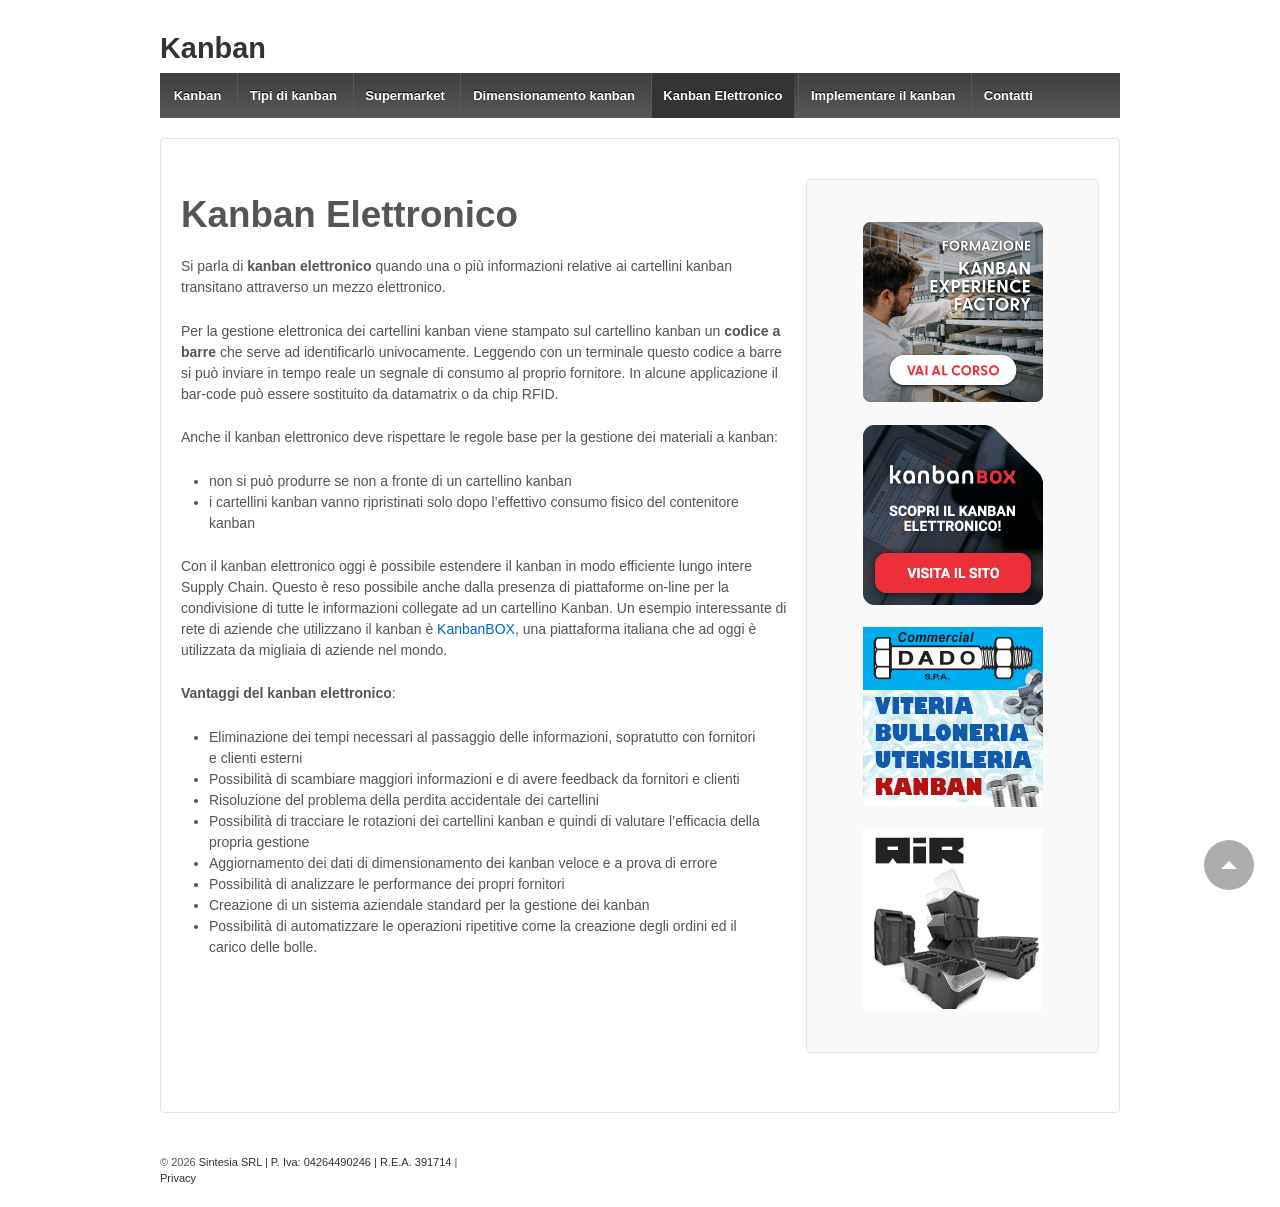
<file: docs/it/kanban-elettronico/index.html>
<!doctype html>
	<!--[if !IE]>
	<html class="no-js non-ie" lang="it-IT"> <![endif]-->
	<!--[if IE 7 ]>
	<html class="no-js ie7" lang="it-IT"> <![endif]-->
	<!--[if IE 8 ]>
	<html class="no-js ie8" lang="it-IT"> <![endif]-->
	<!--[if IE 9 ]>
	<html class="no-js ie9" lang="it-IT"> <![endif]-->
	<!--[if gt IE 9]><!-->
<html class="no-js" lang="it-IT"> <!--<![endif]-->
	<head>

		<meta charset="UTF-8"/>
		<meta name="viewport" content="width=device-width, initial-scale=1.0">

		<title>Kanban Elettronico &#8211; Kanban</title>
<link rel='stylesheet' id='responsive-style-css'  href='../../wp-content/themes/responsive/core/css/style.css' type='text/css' media='all' />
<link rel='stylesheet' id='responsive-media-queries-css'  href='../../wp-content/themes/responsive/core/css/responsive.css' type='text/css' media='all' />
<link rel='stylesheet' id='fontawesome-style-css'  href='../../wp-content/themes/responsive/core/css/font-awesome.min.css' type='text/css' media='all' />
<script type='text/javascript' src='../../wp-includes/js/jquery/jquery.js'></script>
<script type='text/javascript' src='../../wp-includes/js/jquery/jquery-migrate.min.js'></script>
<script type='text/javascript' src='../../wp-content/themes/responsive/core/js/responsive-modernizr.min.js'></script>
<link rel="canonical" href="../../it/kanban-elettronico/" />
<script>
		jQuery(document).ready(function(){
		var copyright_text = "Sintesia SRL | P. Iva: 04264490246 | R.E.A. 391714";
		var cyberchimps_link = "";
		var siteurl = "http://www.kanban.it"; 
		if(copyright_text == "")
		{
			jQuery(".copyright #copyright_link").text(" "+"Default copyright text");
		}
		else{ 
			jQuery(".copyright #copyright_link").text(" "+copyright_text);
		}
		jQuery(".copyright #copyright_link").attr('href',siteurl);
		if(cyberchimps_link == 1)
		{
			jQuery(".powered").css("display","block");
		}
		else{
			jQuery(".powered").css("display","none");
		}
		});
	</script>
<!-- We need this for debugging -->
<!-- Responsive 3.13 -->
		<style type="text/css" id="wp-custom-css">
			11111111		</style>
		</head>

<body class="page-template-default page page-id-27 default-layout">

  	
<div id="container" class="hfeed">

	<div class="skip-container cf">
		<a class="skip-link screen-reader-text focusable" href="./#content">&darr; Skip to Main Content</a>
	</div><!-- .skip-container -->
	<div id="header_section">
	<div id="header" role="banner">

		
		
		
		
				<div id="content-outer">
			<div id="logo">
				<span class="site-name"><a href="../../it/" title="Kanban" rel="home">Kanban</a></span>
				<span class="site-description"></span>
			</div><!-- end of #logo -->
		</div>
				
				<div class="main-nav"><ul id="menu-main-menu" class="menu"><li id="menu-item-51" class="menu-item menu-item-type-post_type menu-item-object-page menu-item-home menu-item-51"><a href="../../it/">Kanban</a></li>
<li id="menu-item-50" class="menu-item menu-item-type-post_type menu-item-object-page menu-item-50"><a href="../../it/tipi-di-kanban/">Tipi di kanban</a></li>
<li id="menu-item-49" class="menu-item menu-item-type-post_type menu-item-object-page menu-item-49"><a href="../../it/supermarket/">Supermarket</a></li>
<li id="menu-item-47" class="menu-item menu-item-type-post_type menu-item-object-page menu-item-47"><a href="../../it/dimensionamentokanban/">Dimensionamento kanban</a></li>
<li id="menu-item-48" class="menu-item menu-item-type-post_type menu-item-object-page current-menu-item page_item page-item-27 current_page_item menu-item-48"><a href="../../it/kanban-elettronico/">Kanban Elettronico</a></li>
<li id="menu-item-84" class="menu-item menu-item-type-post_type menu-item-object-page menu-item-84"><a href="../../it/implementare-il-kanban-in-azienda/">Implementare il kanban</a></li>
<li id="menu-item-46" class="menu-item menu-item-type-post_type menu-item-object-page menu-item-46"><a href="../../it/contatti/">Contatti</a></li>
</ul></div>
		
		
	</div><!-- end of #header -->
	</div>


	  
	<div id="wrapper" class="clearfix">

<div id="content-outer">
<div id="content" class="grid col-620" role="main">

	
		
			
						<div id="post-27" class="post-27 page type-page status-publish hentry">
				
							<h1 class="entry-title post-title">Kanban Elettronico</h1>
	

				<div class="post-entry">
					<p>Si parla di <strong>kanban elettronico</strong> quando una o più informazioni relative ai cartellini kanban transitano attraverso un mezzo elettronico.</p>
<p>Per la gestione elettronica dei cartellini kanban viene stampato sul cartellino kanban un <strong>codice a barre</strong> che serve ad identificarlo univocamente. Leggendo con un terminale questo codice a barre si può inviare in tempo reale un segnale di consumo al proprio fornitore. In alcune applicazione il bar-code può essere sostituito da datamatrix o da chip RFID.</p>
<p>Anche il kanban elettronico deve rispettare le regole base per la gestione dei materiali a kanban:</p>
<ul>
<li>non si può produrre se non a fronte di un cartellino kanban</li>
<li>i cartellini kanban vanno ripristinati solo dopo l&#8217;effettivo consumo fisico del contenitore kanban</li>
</ul>
<p>Con il kanban elettronico oggi è possibile estendere il kanban in modo efficiente lungo intere Supply Chain. Questo è reso possibile anche dalla presenza di piattaforme on-line per la condivisione di tutte le informazioni collegate ad un cartellino Kanban. Un esempio interessante di rete di aziende che utilizzano il kanban è <a title="KanbanBOX" href="http://www.kanbanbox.com">KanbanBOX</a>, una piattaforma italiana che ad oggi è utilizzata da migliaia di aziende nel mondo.</p>
<p><strong>Vantaggi del kanban elettronico</strong>:</p>
<ul>
<li>Eliminazione dei tempi necessari al passaggio delle informazioni, sopratutto con fornitori e clienti esterni</li>
<li>Possibilità di scambiare maggiori informazioni e di avere feedback da fornitori e clienti</li>
<li>Risoluzione del problema della perdita accidentale dei cartellini</li>
<li>Possibilità di tracciare le rotazioni dei cartellini kanban e quindi di valutare l&#8217;efficacia della propria gestione</li>
<li>Aggiornamento dei dati di dimensionamento dei kanban veloce e a prova di errore</li>
<li>Possibilità di analizzare le performance dei propri fornitori</li>
<li>Creazione di un sistema aziendale standard per la gestione dei kanban</li>
<li>Possibilità di automatizzare le operazioni ripetitive come la creazione degli ordini ed il carico delle bolle.</li>
</ul>
									</div><!-- end of .post-entry -->

				

<div class="post-edit"></div>
							</div><!-- end of #post-27 -->
			
						



			
		
</div><!-- end of #content -->


	<div id="widgets" class="grid col-300 fit" role="complementary">
		
		<div id="text-2" class="widget-wrapper widget_text">			<div class="textwidget"><p><a href="https://www.sintesia.com/formazione-lean/kanban-experience-factory?utm_source=kanbanIT&utm_medium=banner&utm_campaign=KEF/" target="_blank" title="Kanban Experience Factory" onClick="recordOutboundLink(this, 'Sponsored Links', 'https://www.sintesia.com/formazione-lean/kanban-experience-factory?utm_source=kanbanIT&utm_medium=banner&utm_campaign=KEF');window.open('https://www.sintesia.com/formazione-lean/kanban-experience-factory');return false;"><img src="../../wp-content/uploads/BannerKEF2.png" border="0" alt="banner-corso-esperienziale-kanban-experience-factory" style="display: block; margin-left: auto; margin-right: auto;" /></a></p>
<p><a href="http://www.kanbanbox.com?utm_source=kanbanIT&utm_medium=banner&utm_campaign=KBB" target="_blank" title="KanbanBOX - Kanban elettronico" onClick="recordOutboundLink(this, 'Sponsored Links', 'www.kanbanbox.com');window.open('http://www.kanbanbox.com');return false;"><img src="../../wp-content/uploads/Banner_KanbanBOX.it-v4.png" border="0" alt="KanbanBox - Kanban Elettronico" title="KanbanBOX - Kanban elettronico" style="display: block; margin-left: auto; margin-right: auto;" /></a></p>
<p style="text-align: center;"> </p>
<p><a href="http://www.commercialdado.it?utm_source=kanbanIT&utm_medium=banner&utm_campaign=kanbanIT" target="_blank" title="Commercial DADO - Servizio Kanban" onClick="recordOutboundLink(this, 'Sponsored Links', 'www.commercialdado.it');window.open('https://www.commercialdado.it');return false;"><img src="../../wp-content/uploads/banner-Kanban-it-animato.gif" border="0" alt="Commercial DADO - Servizio Kanban" title="Commercial DADO - Servizio Kanban" style="display: block; margin-left: auto; margin-right: auto;" /></a></p>
<p style="text-align: center;"> </p>
<p><a href="https://shop.famispa.com/?utm_source=kanbanIT&utm_medium=banner&utm_campaign=KanbanIT" target="_blank" title="Fami - Storage Systems" onClick="recordOutboundLink(this, 'Sponsored Links', 'https://shop.famispa.com/');window.open('https://shop.famispa.com/');return false;"><img src="../../wp-content/uploads/GIF_Fami.gif" border="0" alt="Fami - Storage Systems" title="Fami - Storage Systems" style="display: block; margin-left: auto; margin-right: auto;" /></a></p></div>
		</div>
			</div><!-- end of #widgets -->
</div>
</div><!-- end of #wrapper -->

	 
</div><!-- end of #container -->

<div id="footer" class="clearfix" role="contentinfo">
	
	<div id="footer-wrapper">
		
		 <!--   main-->
		
		<div id="content-outer">			
				</div>
		<div id="content-outer">
		<div class="grid col-940">

			<div class="grid col-540">
							</div><!-- end of col-540 -->

			<div class="grid col-380 fit">
				<ul class="social-icons"></ul><!-- .social-icons -->			</div><!-- end of col-380 fit -->

		</div><!-- end of col-940 -->
		
		<div class="grid col-300 copyright">
			© 2026<a id="copyright_link" href="../../it/" title="Kanban">
				Kanban			</a>
		 | <a href="../../it/privacy-policy/">Privacy</a>
		</div><!-- end of .copyright -->

		<div class="grid col-300 scroll-top"><!--<a href="#scroll-top" title="vai in alto">↑</a>
		<div id="scroll-to-top"><span class="glyphicon glyphicon-chevron-up"></span></div>--></div>

		<div class="grid col-300 fit powered">
			<a href="http://cyberchimps.com/responsive-theme/" title="Responsive Theme" rel="noindex, nofollow">Responsive Theme</a>
			Prodotto da <a href="http://wordpress.org/" title="WordPress">
				WordPress</a>
		</div><!-- end .powered -->
	</div>
		
	</div><!-- end #footer-wrapper -->

	</div><!-- end #footer -->
<div id="scroll" title="Scroll to Top" style="display: block;">Top<span></span></div>
<script type='text/javascript' src='../../wp-content/themes/responsive/core/js/responsive-scripts.min.js'></script>
<script type='text/javascript' src='../../wp-content/themes/responsive/core/js/jquery.placeholder.min.js'></script>
<script type='text/javascript' src='../../wp-includes/js/wp-embed.min.js'></script>
</body>
</html>
</file>
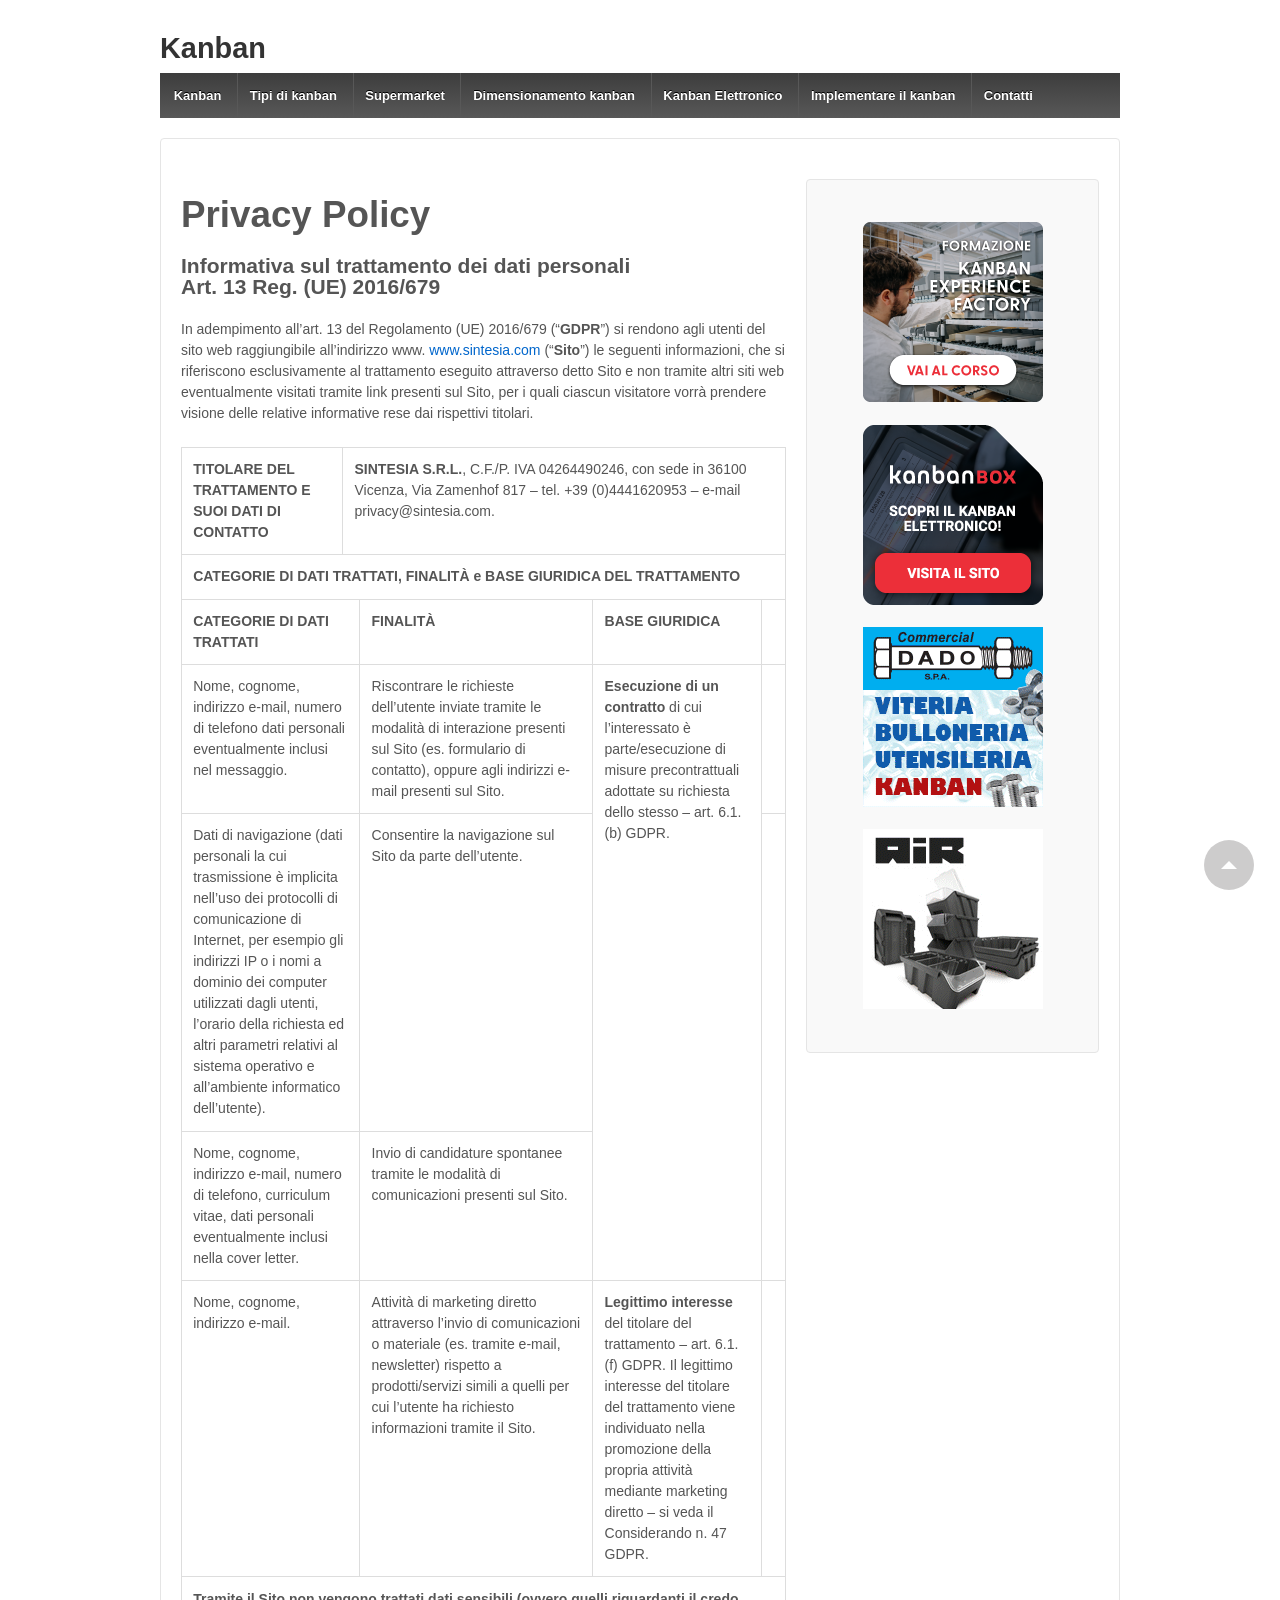
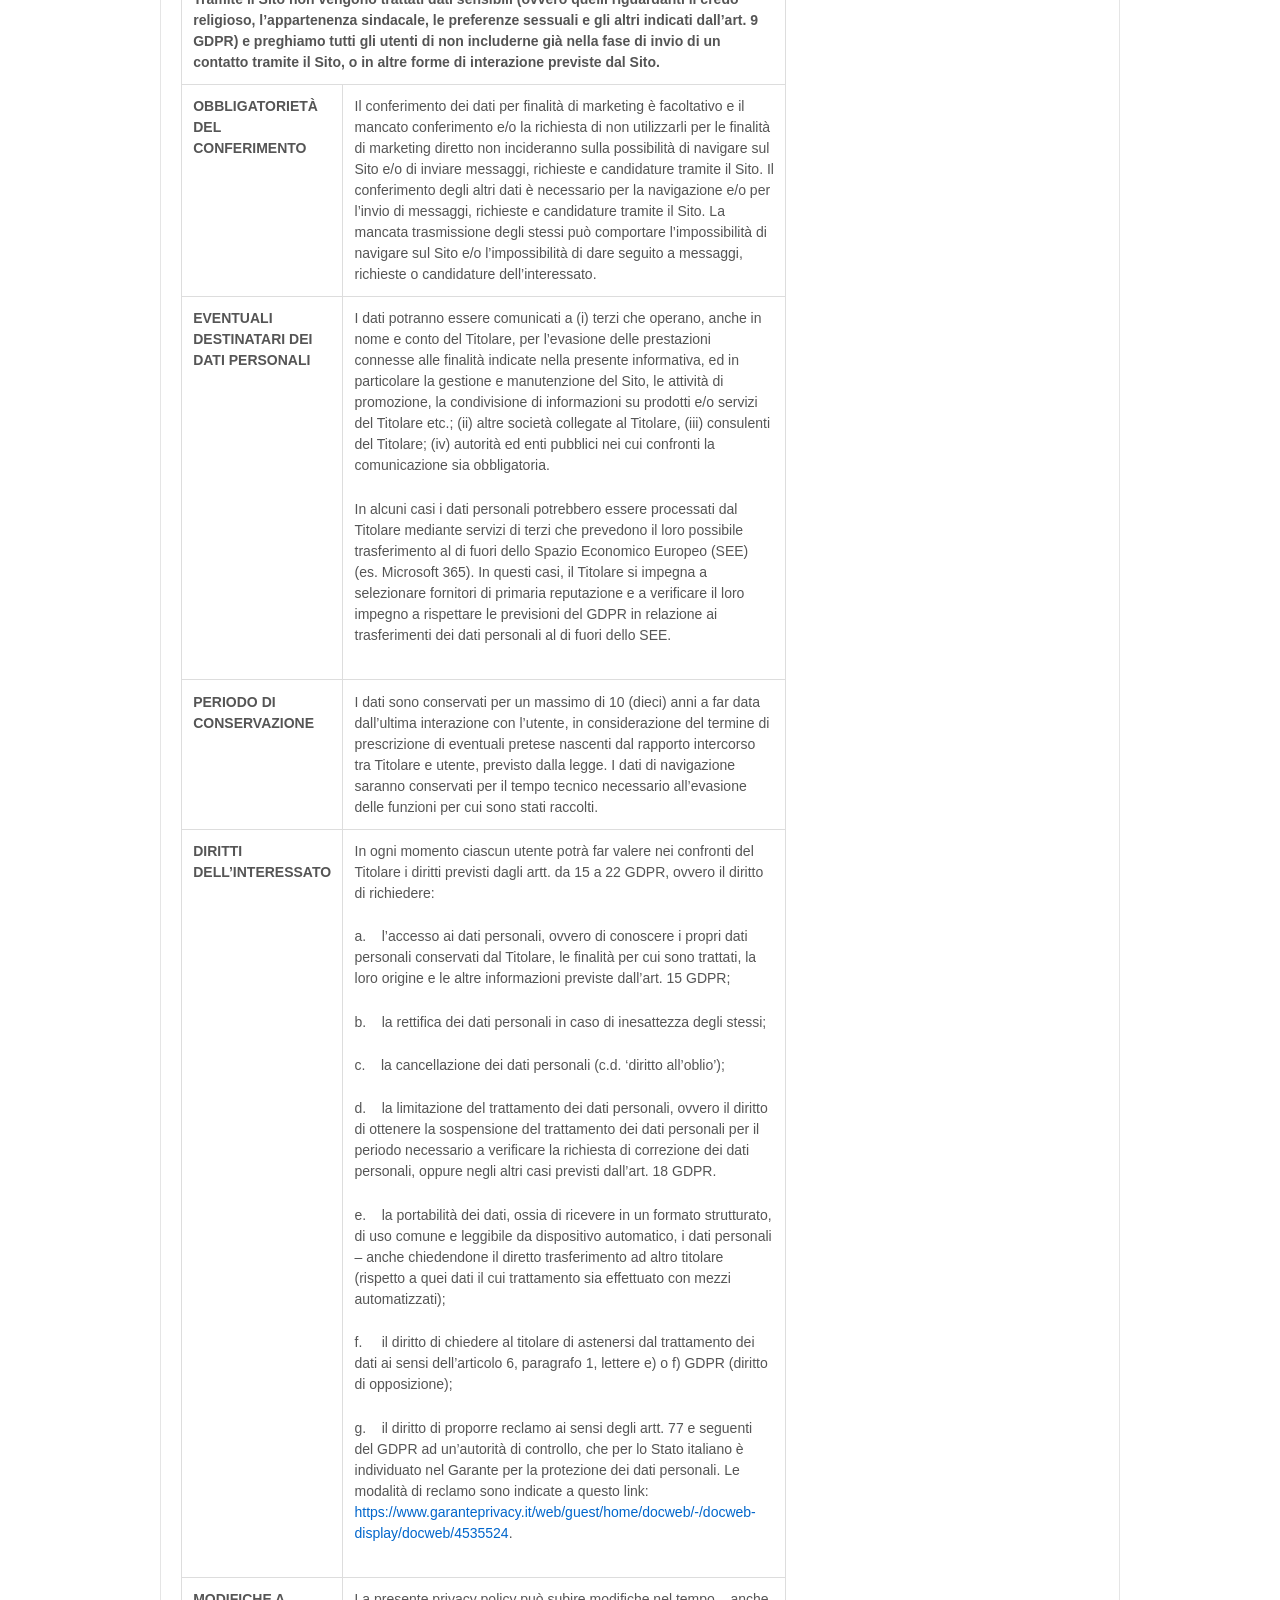
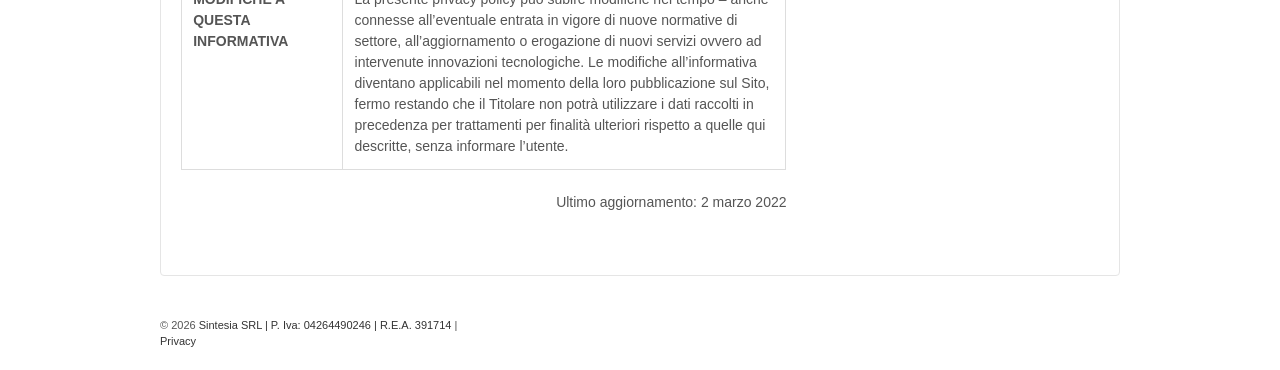
<file: docs/it/privacy-policy/index.html>
<!doctype html>
	<!--[if !IE]>
	<html class="no-js non-ie" lang="it-IT"> <![endif]-->
	<!--[if IE 7 ]>
	<html class="no-js ie7" lang="it-IT"> <![endif]-->
	<!--[if IE 8 ]>
	<html class="no-js ie8" lang="it-IT"> <![endif]-->
	<!--[if IE 9 ]>
	<html class="no-js ie9" lang="it-IT"> <![endif]-->
	<!--[if gt IE 9]><!-->
<html class="no-js" lang="it-IT"> <!--<![endif]-->
	<head>

		<meta charset="UTF-8"/>
		<meta name="viewport" content="width=device-width, initial-scale=1.0">

		<title>Privacy Policy &#8211; Kanban</title>
<link rel='stylesheet' id='responsive-style-css'  href='../../wp-content/themes/responsive/core/css/style.css' type='text/css' media='all' />
<link rel='stylesheet' id='responsive-media-queries-css'  href='../../wp-content/themes/responsive/core/css/responsive.css' type='text/css' media='all' />
<link rel='stylesheet' id='fontawesome-style-css'  href='../../wp-content/themes/responsive/core/css/font-awesome.min.css' type='text/css' media='all' />
<script type='text/javascript' src='../../wp-includes/js/jquery/jquery.js'></script>
<script type='text/javascript' src='../../wp-includes/js/jquery/jquery-migrate.min.js'></script>
<script type='text/javascript' src='../../wp-content/themes/responsive/core/js/responsive-modernizr.min.js'></script>
<link rel="canonical" href="../../it/privacy-policy/" />
<script>
		jQuery(document).ready(function(){
		var copyright_text = "Sintesia SRL | P. Iva: 04264490246 | R.E.A. 391714";
		var cyberchimps_link = "";
		var siteurl = "https://www.kanban.it"; 
		if(copyright_text == "")
		{
			jQuery(".copyright #copyright_link").text(" "+"Default copyright text");
		}
		else{ 
			jQuery(".copyright #copyright_link").text(" "+copyright_text);
		}
		jQuery(".copyright #copyright_link").attr('href',siteurl);
		if(cyberchimps_link == 1)
		{
			jQuery(".powered").css("display","block");
		}
		else{
			jQuery(".powered").css("display","none");
		}
		});
	</script>
<!-- We need this for debugging -->
<!-- Responsive 3.13 -->
		<style type="text/css" id="wp-custom-css">
			11111111		</style>
		</head>

<body class="page-template-default page page-id-116 default-layout">

  	
<div id="container" class="hfeed">

	<div class="skip-container cf">
		<a class="skip-link screen-reader-text focusable" href="../../it/privacy-policy/#content">&darr; Skip to Main Content</a>
	</div><!-- .skip-container -->
	<div id="header_section">
	<div id="header" role="banner">

		
		
		
		
				<div id="content-outer">
			<div id="logo">
				<span class="site-name"><a href="../../it/" title="Kanban" rel="home">Kanban</a></span>
				<span class="site-description"></span>
			</div><!-- end of #logo -->
		</div>
				
				<div class="main-nav"><ul id="menu-main-menu" class="menu"><li id="menu-item-51" class="menu-item menu-item-type-post_type menu-item-object-page menu-item-home menu-item-51"><a href="../../it/">Kanban</a></li>
<li id="menu-item-50" class="menu-item menu-item-type-post_type menu-item-object-page menu-item-50"><a href="../../it/tipi-di-kanban/">Tipi di kanban</a></li>
<li id="menu-item-49" class="menu-item menu-item-type-post_type menu-item-object-page menu-item-49"><a href="../../it/supermarket/">Supermarket</a></li>
<li id="menu-item-47" class="menu-item menu-item-type-post_type menu-item-object-page menu-item-47"><a href="../../it/dimensionamentokanban/">Dimensionamento kanban</a></li>
<li id="menu-item-48" class="menu-item menu-item-type-post_type menu-item-object-page menu-item-48"><a href="../../it/kanban-elettronico/">Kanban Elettronico</a></li>
<li id="menu-item-84" class="menu-item menu-item-type-post_type menu-item-object-page menu-item-84"><a href="../../it/implementare-il-kanban-in-azienda/">Implementare il kanban</a></li>
<li id="menu-item-46" class="menu-item menu-item-type-post_type menu-item-object-page menu-item-46"><a href="../../it/contatti/">Contatti</a></li>
</ul></div>
		
		
	</div><!-- end of #header -->
	</div>


	  
	<div id="wrapper" class="clearfix">

<div id="content-outer">
<div id="content" class="grid col-620" role="main">

	
		
			
						<div id="post-116" class="post-116 page type-page status-publish hentry">
				
							<h1 class="entry-title post-title">Privacy Policy</h1>
	

				<div class="post-entry">
					<h4>Informativa sul trattamento dei dati personali<br />
Art. 13 Reg. (UE) 2016/679</h4>
<p>In adempimento all’art. 13 del Regolamento (UE) 2016/679 (“<strong>GDPR</strong>”) si rendono agli utenti del sito web raggiungibile all’indirizzo www. <a href="http://www.sintesia.com">www.sintesia.com</a> (“<strong>Sito</strong>”) le seguenti informazioni, che si riferiscono esclusivamente al trattamento eseguito attraverso detto Sito e non tramite altri siti web eventualmente visitati tramite link presenti sul Sito, per i quali ciascun visitatore vorrà prendere visione delle relative informative rese dai rispettivi titolari.</p>
<table width="98%">
<tbody>
<tr>
<td width="25%"><strong>TITOLARE DEL TRATTAMENTO E SUOI DATI DI CONTATTO</strong></td>
<td colspan="4" width="74%"><strong>SINTESIA S.R.L.</strong>, C.F./P. IVA 04264490246, con sede in 36100 Vicenza, Via Zamenhof 817 – tel. +39 (0)4441620953 – e-mail privacy@sintesia.com.</td>
</tr>
<tr>
<td colspan="5" width="100%"><strong>CATEGORIE DI DATI TRATTATI, FINALITÀ e BASE GIURIDICA DEL TRATTAMENTO</strong></td>
</tr>
<tr>
<td colspan="2" width="28%"><strong>CATEGORIE DI DATI TRATTATI</strong></td>
<td width="41%"><strong>FINALITÀ</strong></td>
<td width="29%"><strong>BASE GIURIDICA</strong></td>
<td width="0%"></td>
</tr>
<tr>
<td colspan="2" width="28%">Nome, cognome, indirizzo e-mail, numero di telefono dati personali eventualmente inclusi nel messaggio.</td>
<td width="41%">Riscontrare le richieste dell’utente inviate tramite le modalità di interazione presenti sul Sito (es. formulario di contatto), oppure agli indirizzi e-mail presenti sul Sito.</td>
<td rowspan="3" width="29%"><strong>Esecuzione di un contratto</strong> di cui l’interessato è parte/esecuzione di misure precontrattuali adottate su richiesta dello stesso &#8211; art. 6.1.(b) GDPR.</td>
<td width="0%"></td>
</tr>
<tr>
<td colspan="2" width="28%">Dati di navigazione (dati personali la cui trasmissione è implicita nell’uso dei protocolli di comunicazione di Internet, per esempio gli indirizzi IP o i nomi a dominio dei computer utilizzati dagli utenti, l’orario della richiesta ed altri parametri relativi al sistema operativo e all’ambiente informatico dell’utente).</td>
<td width="41%">Consentire la navigazione sul Sito da parte dell’utente.</td>
</tr>
<tr>
<td colspan="2" width="28%">Nome, cognome, indirizzo e-mail, numero di telefono, curriculum vitae, dati personali eventualmente inclusi nella cover letter.</td>
<td width="41%">Invio di candidature spontanee tramite le modalità di comunicazioni presenti sul Sito.</td>
</tr>
<tr>
<td colspan="2" width="28%">Nome, cognome, indirizzo e-mail.</td>
<td width="41%">Attività di marketing diretto attraverso l’invio di comunicazioni o materiale (es. tramite e-mail, newsletter) rispetto a prodotti/servizi simili a quelli per cui l’utente ha richiesto informazioni tramite il Sito.</td>
<td width="29%"><strong>Legittimo interesse</strong> del titolare del trattamento – art. 6.1.(f) GDPR. Il legittimo interesse del titolare del trattamento viene individuato nella promozione della propria attività mediante marketing diretto – si veda il Considerando n. 47 GDPR.</td>
<td width="0%"></td>
</tr>
<tr>
<td colspan="5" width="100%"><strong>Tramite il Sito non vengono trattati dati sensibili (ovvero quelli riguardanti il credo religioso, l’appartenenza sindacale, le preferenze sessuali e gli altri indicati dall’art. 9 GDPR) e preghiamo tutti gli utenti di non includerne già nella fase di invio di un contatto tramite il Sito, o in altre forme di interazione previste dal Sito.</strong></td>
</tr>
<tr>
<td width="25%"><strong>OBBLIGATORIETÀ DEL CONFERIMENTO</strong></td>
<td colspan="4" width="74%">Il conferimento dei dati per finalità di marketing è facoltativo e il mancato conferimento e/o la richiesta di non utilizzarli per le finalità di marketing diretto non incideranno sulla possibilità di navigare sul Sito e/o di inviare messaggi, richieste e candidature tramite il Sito. Il conferimento degli altri dati è necessario per la navigazione e/o per l’invio di messaggi, richieste e candidature tramite il Sito. La mancata trasmissione degli stessi può comportare l’impossibilità di navigare sul Sito e/o l’impossibilità di dare seguito a messaggi, richieste o candidature dell’interessato.</td>
</tr>
<tr>
<td width="25%"><strong>EVENTUALI DESTINATARI DEI DATI PERSONALI</strong></td>
<td colspan="4" width="74%">I dati potranno essere comunicati a (i) terzi che operano, anche in nome e conto del Titolare, per l’evasione delle prestazioni connesse alle finalità indicate nella presente informativa, ed in particolare la gestione e manutenzione del Sito, le attività di promozione, la condivisione di informazioni su prodotti e/o servizi del Titolare etc.; (ii) altre società collegate al Titolare, (iii) consulenti del Titolare; (iv) autorità ed enti pubblici nei cui confronti la comunicazione sia obbligatoria.</p>
<p>In alcuni casi i dati personali potrebbero essere processati dal Titolare mediante servizi di terzi che prevedono il loro possibile trasferimento al di fuori dello Spazio Economico Europeo (SEE) (es. Microsoft 365). In questi casi, il Titolare si impegna a selezionare fornitori di primaria reputazione e a verificare il loro impegno a rispettare le previsioni del GDPR in relazione ai trasferimenti dei dati personali al di fuori dello SEE.</td>
</tr>
<tr>
<td width="25%"><strong>PERIODO DI CONSERVAZIONE</strong></td>
<td colspan="4" width="74%">I dati sono conservati per un massimo di 10 (dieci) anni a far data dall’ultima interazione con l’utente, in considerazione del termine di prescrizione di eventuali pretese nascenti dal rapporto intercorso tra Titolare e utente, previsto dalla legge. I dati di navigazione saranno conservati per il tempo tecnico necessario all’evasione delle funzioni per cui sono stati raccolti.</td>
</tr>
<tr>
<td width="25%"><strong>DIRITTI DELL’INTERESSATO</strong></td>
<td colspan="4" width="74%">In ogni momento ciascun utente potrà far valere nei confronti del Titolare i diritti previsti dagli artt. da 15 a 22 GDPR, ovvero il diritto di richiedere:</p>
<p>a.    l’accesso ai dati personali, ovvero di conoscere i propri dati personali conservati dal Titolare, le finalità per cui sono trattati, la loro origine e le altre informazioni previste dall’art. 15 GDPR;</p>
<p>b.    la rettifica dei dati personali in caso di inesattezza degli stessi;</p>
<p>c.    la cancellazione dei dati personali (c.d. ‘diritto all’oblio’);</p>
<p>d.    la limitazione del trattamento dei dati personali, ovvero il diritto di ottenere la sospensione del trattamento dei dati personali per il periodo necessario a verificare la richiesta di correzione dei dati personali, oppure negli altri casi previsti dall’art. 18 GDPR.</p>
<p>e.    la portabilità dei dati, ossia di ricevere in un formato strutturato, di uso comune e leggibile da dispositivo automatico, i dati personali – anche chiedendone il diretto trasferimento ad altro titolare (rispetto a quei dati il cui trattamento sia effettuato con mezzi automatizzati);</p>
<p>f.     il diritto di chiedere al titolare di astenersi dal trattamento dei dati ai sensi dell’articolo 6, paragrafo 1, lettere e) o f) GDPR (diritto di opposizione);</p>
<p>g.    il diritto di proporre reclamo ai sensi degli artt. 77 e seguenti del GDPR ad un’autorità di controllo, che per lo Stato italiano è individuato nel Garante per la protezione dei dati personali. Le modalità di reclamo sono indicate a questo link: <a href="https://www.garanteprivacy.it/web/guest/home/docweb/-/docweb-display/docweb/4535524">https://www.garanteprivacy.it/web/guest/home/docweb/-/docweb-display/docweb/4535524</a>.</td>
</tr>
<tr>
<td width="25%"><strong>MODIFICHE A QUESTA INFORMATIVA</strong></td>
<td colspan="4" width="74%">La presente privacy policy può subire modifiche nel tempo &#8211; anche connesse all’eventuale entrata in vigore di nuove normative di settore, all’aggiornamento o erogazione di nuovi servizi ovvero ad intervenute innovazioni tecnologiche. Le modifiche all’informativa diventano applicabili nel momento della loro pubblicazione sul Sito, fermo restando che il Titolare non potrà utilizzare i dati raccolti in precedenza per trattamenti per finalità ulteriori rispetto a quelle qui descritte, senza informare l’utente.</td>
</tr>
</tbody>
</table>
<p style="text-align: right;">Ultimo aggiornamento: 2 marzo 2022</p>
									</div><!-- end of .post-entry -->

				

<div class="post-edit"></div>
							</div><!-- end of #post-116 -->
			
						



			
		
</div><!-- end of #content -->


	<div id="widgets" class="grid col-300 fit" role="complementary">
		
		<div id="text-2" class="widget-wrapper widget_text">			<div class="textwidget"><p><a href="https://www.sintesia.com/formazione-lean/kanban-experience-factory?utm_source=kanbanIT&utm_medium=banner&utm_campaign=KEF/" target="_blank" title="Kanban Experience Factory" onClick="recordOutboundLink(this, 'Sponsored Links', 'https://www.sintesia.com/formazione-lean/kanban-experience-factory?utm_source=kanbanIT&utm_medium=banner&utm_campaign=KEF');window.open('https://www.sintesia.com/formazione-lean/kanban-experience-factory');return false;"><img src="../../wp-content/uploads/BannerKEF2.png" border="0" alt="banner-corso-esperienziale-kanban-experience-factory" style="display: block; margin-left: auto; margin-right: auto;" /></a></p>
<p><a href="http://www.kanbanbox.com?utm_source=kanbanIT&utm_medium=banner&utm_campaign=KBB" target="_blank" title="KanbanBOX - Kanban elettronico" onClick="recordOutboundLink(this, 'Sponsored Links', 'www.kanbanbox.com');window.open('http://www.kanbanbox.com');return false;"><img src="../../wp-content/uploads/Banner_KanbanBOX.it-v4.png" border="0" alt="KanbanBox - Kanban Elettronico" title="KanbanBOX - Kanban elettronico" style="display: block; margin-left: auto; margin-right: auto;" /></a></p>
<p style="text-align: center;"> </p>
<p><a href="http://www.commercialdado.it?utm_source=kanbanIT&utm_medium=banner&utm_campaign=kanbanIT" target="_blank" title="Commercial DADO - Servizio Kanban" onClick="recordOutboundLink(this, 'Sponsored Links', 'www.commercialdado.it');window.open('https://www.commercialdado.it');return false;"><img src="../../wp-content/uploads/banner-Kanban-it-animato.gif" border="0" alt="Commercial DADO - Servizio Kanban" title="Commercial DADO - Servizio Kanban" style="display: block; margin-left: auto; margin-right: auto;" /></a></p>
<p style="text-align: center;"> </p>
<p><a href="https://shop.famispa.com/?utm_source=kanbanIT&utm_medium=banner&utm_campaign=KanbanIT" target="_blank" title="Fami - Storage Systems" onClick="recordOutboundLink(this, 'Sponsored Links', 'https://shop.famispa.com/');window.open('https://shop.famispa.com/');return false;"><img src="../../wp-content/uploads/GIF_Fami.gif" border="0" alt="Fami - Storage Systems" title="Fami - Storage Systems" style="display: block; margin-left: auto; margin-right: auto;" /></a></p></div>
		</div>
			</div><!-- end of #widgets -->
</div>
</div><!-- end of #wrapper -->

	 
</div><!-- end of #container -->

<div id="footer" class="clearfix" role="contentinfo">
	
	<div id="footer-wrapper">
		
		 <!--   main-->
		
		<div id="content-outer">			
				</div>
		<div id="content-outer">
		<div class="grid col-940">

			<div class="grid col-540">
							</div><!-- end of col-540 -->

			<div class="grid col-380 fit">
				<ul class="social-icons"></ul><!-- .social-icons -->			</div><!-- end of col-380 fit -->

		</div><!-- end of col-940 -->
		
		<div class="grid col-300 copyright">
			© 2026<a id="copyright_link" href="../../it/" title="Kanban">
				Kanban			</a>
		 | <a href="../../it/privacy-policy/">Privacy</a>
		</div><!-- end of .copyright -->

		<div class="grid col-300 scroll-top"><!--<a href="#scroll-top" title="vai in alto">↑</a>
		<div id="scroll-to-top"><span class="glyphicon glyphicon-chevron-up"></span></div>--></div>

		<div class="grid col-300 fit powered">
			<a href="http://cyberchimps.com/responsive-theme/" title="Responsive Theme" rel="noindex, nofollow">Responsive Theme</a>
			Prodotto da <a href="http://wordpress.org/" title="WordPress">
				WordPress</a>
		</div><!-- end .powered -->
	</div>
		
	</div><!-- end #footer-wrapper -->

	</div><!-- end #footer -->
<div id="scroll" title="Scroll to Top" style="display: block;">Top<span></span></div>
<script type='text/javascript' src='../../wp-content/themes/responsive/core/js/responsive-scripts.min.js'></script>
<script type='text/javascript' src='../../wp-content/themes/responsive/core/js/jquery.placeholder.min.js'></script>
<script type='text/javascript' src='../../wp-includes/js/wp-embed.min.js'></script>
</body>
</html>
</file>
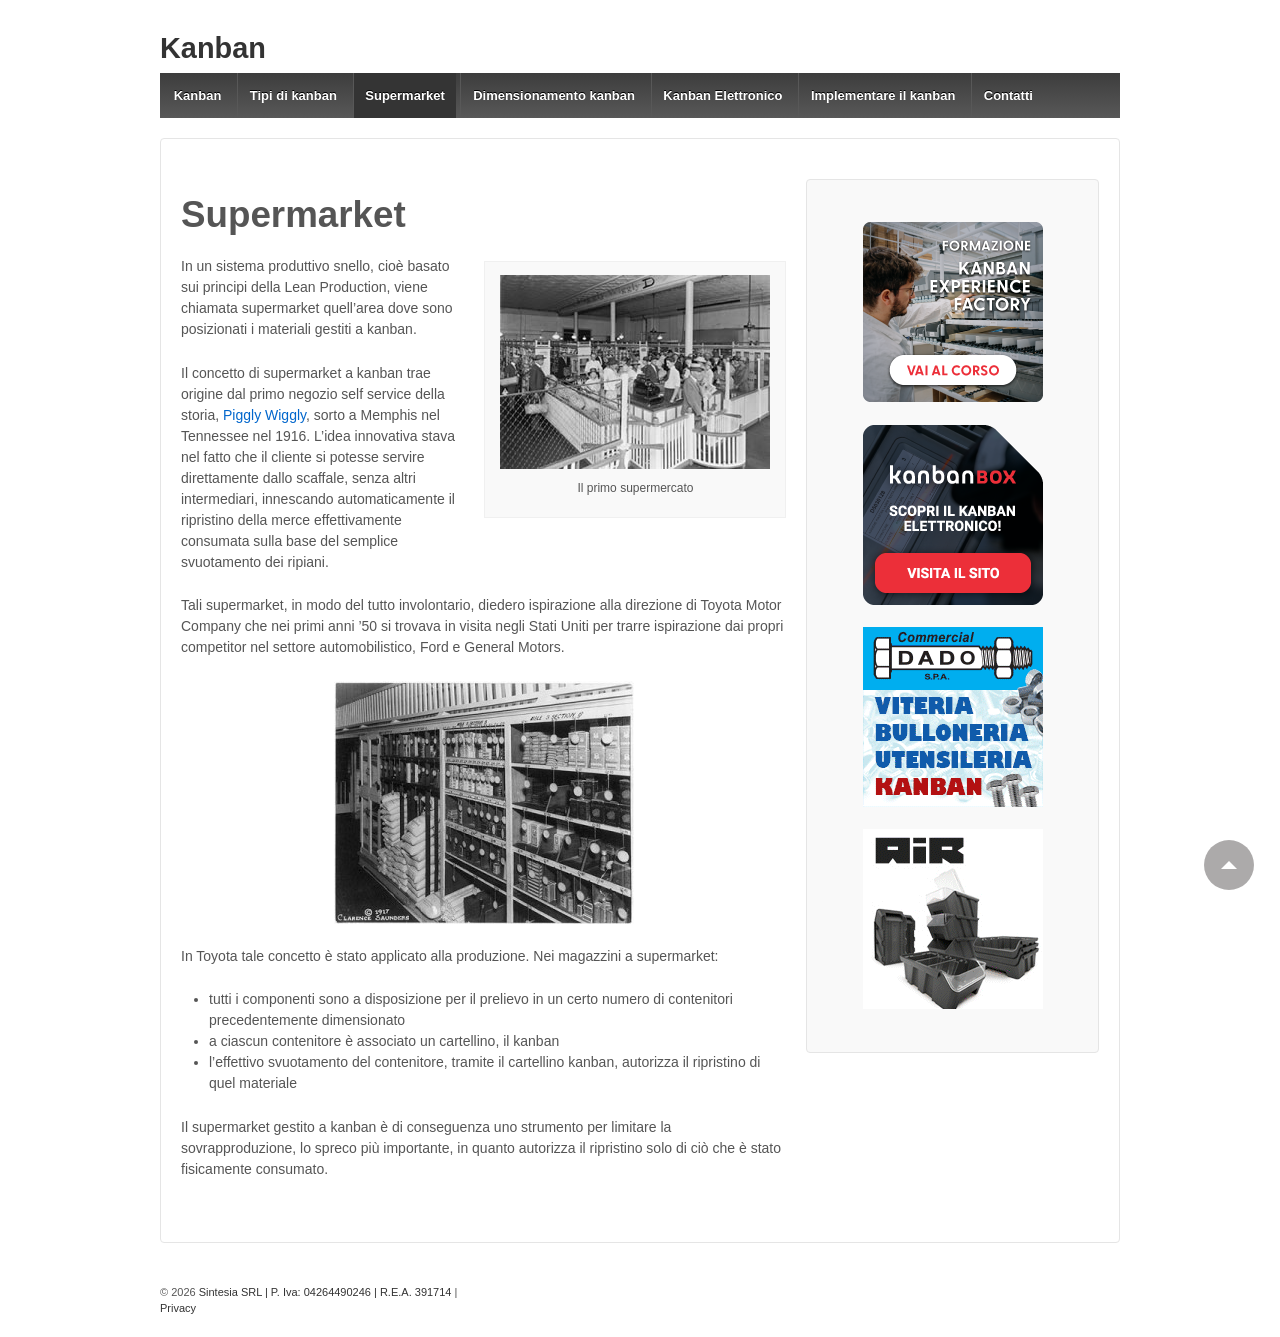
<file: docs/it/supermarket/index.html>
<!doctype html>
	<!--[if !IE]>
	<html class="no-js non-ie" lang="it-IT"> <![endif]-->
	<!--[if IE 7 ]>
	<html class="no-js ie7" lang="it-IT"> <![endif]-->
	<!--[if IE 8 ]>
	<html class="no-js ie8" lang="it-IT"> <![endif]-->
	<!--[if IE 9 ]>
	<html class="no-js ie9" lang="it-IT"> <![endif]-->
	<!--[if gt IE 9]><!-->
<html class="no-js" lang="it-IT"> <!--<![endif]-->
	<head>

		<meta charset="UTF-8"/>
		<meta name="viewport" content="width=device-width, initial-scale=1.0">

		<title>Supermarket &#8211; Kanban</title>
<link rel='stylesheet' id='responsive-style-css'  href='../../wp-content/themes/responsive/core/css/style.css' type='text/css' media='all' />
<link rel='stylesheet' id='responsive-media-queries-css'  href='../../wp-content/themes/responsive/core/css/responsive.css' type='text/css' media='all' />
<link rel='stylesheet' id='fontawesome-style-css'  href='../../wp-content/themes/responsive/core/css/font-awesome.min.css' type='text/css' media='all' />
<script type='text/javascript' src='../../wp-includes/js/jquery/jquery.js'></script>
<script type='text/javascript' src='../../wp-includes/js/jquery/jquery-migrate.min.js'></script>
<script type='text/javascript' src='../../wp-content/themes/responsive/core/js/responsive-modernizr.min.js'></script>
<link rel="canonical" href="../../it/supermarket/" />
<script>
		jQuery(document).ready(function(){
		var copyright_text = "Sintesia SRL | P. Iva: 04264490246 | R.E.A. 391714";
		var cyberchimps_link = "";
		var siteurl = "http://www.kanban.it"; 
		if(copyright_text == "")
		{
			jQuery(".copyright #copyright_link").text(" "+"Default copyright text");
		}
		else{ 
			jQuery(".copyright #copyright_link").text(" "+copyright_text);
		}
		jQuery(".copyright #copyright_link").attr('href',siteurl);
		if(cyberchimps_link == 1)
		{
			jQuery(".powered").css("display","block");
		}
		else{
			jQuery(".powered").css("display","none");
		}
		});
	</script>
<!-- We need this for debugging -->
<!-- Responsive 3.13 -->
		<style type="text/css" id="wp-custom-css">
			11111111		</style>
		</head>

<body class="page-template-default page page-id-22 default-layout">

  	
<div id="container" class="hfeed">

	<div class="skip-container cf">
		<a class="skip-link screen-reader-text focusable" href="../../it/supermarket/#content">&darr; Skip to Main Content</a>
	</div><!-- .skip-container -->
	<div id="header_section">
	<div id="header" role="banner">

		
		
		
		
				<div id="content-outer">
			<div id="logo">
				<span class="site-name"><a href="../../it/" title="Kanban" rel="home">Kanban</a></span>
				<span class="site-description"></span>
			</div><!-- end of #logo -->
		</div>
				
				<div class="main-nav"><ul id="menu-main-menu" class="menu"><li id="menu-item-51" class="menu-item menu-item-type-post_type menu-item-object-page menu-item-home menu-item-51"><a href="../../it/">Kanban</a></li>
<li id="menu-item-50" class="menu-item menu-item-type-post_type menu-item-object-page menu-item-50"><a href="../../it/tipi-di-kanban/">Tipi di kanban</a></li>
<li id="menu-item-49" class="menu-item menu-item-type-post_type menu-item-object-page current-menu-item page_item page-item-22 current_page_item menu-item-49"><a href="../../it/supermarket/">Supermarket</a></li>
<li id="menu-item-47" class="menu-item menu-item-type-post_type menu-item-object-page menu-item-47"><a href="../../it/dimensionamentokanban/">Dimensionamento kanban</a></li>
<li id="menu-item-48" class="menu-item menu-item-type-post_type menu-item-object-page menu-item-48"><a href="../../it/kanban-elettronico/">Kanban Elettronico</a></li>
<li id="menu-item-84" class="menu-item menu-item-type-post_type menu-item-object-page menu-item-84"><a href="../../it/implementare-il-kanban-in-azienda/">Implementare il kanban</a></li>
<li id="menu-item-46" class="menu-item menu-item-type-post_type menu-item-object-page menu-item-46"><a href="../../it/contatti/">Contatti</a></li>
</ul></div>
		
		
	</div><!-- end of #header -->
	</div>


	  
	<div id="wrapper" class="clearfix">

<div id="content-outer">
<div id="content" class="grid col-620" role="main">

	
		
			
						<div id="post-22" class="post-22 page type-page status-publish hentry">
				
							<h1 class="entry-title post-title">Supermarket</h1>
	

				<div class="post-entry">
					<div id="attachment_23" style="width: 280px" class="wp-caption alignright"><img class="size-full wp-image-23" src="../../wp-content/uploads/piggly2.jpg" alt="Il primo supermercato" width="270" height="194" srcset="../../wp-content/uploads/piggly2.jpg 270w, ../../wp-content/uploads/piggly2-100x71.jpg 100w, ../../wp-content/uploads/piggly2-150x107.jpg 150w, ../../wp-content/uploads/piggly2-200x143.jpg 200w" sizes="(max-width: 270px) 100vw, 270px" /><p class="wp-caption-text">Il primo supermercato</p></div>
<p>In un sistema produttivo snello, cioè basato sui principi della Lean Production, viene chiamata supermarket quell’area dove sono posizionati i materiali gestiti a kanban.</p>
<p>Il concetto di supermarket a kanban trae origine dal primo negozio self service della storia, <strong><a title="Piggly Wiggly" href="http://en.wikipedia.org/wiki/Piggly_Wiggly" target="_blank">Piggly Wiggly</a></strong>, sorto a Memphis nel Tennessee nel 1916. L’idea innovativa stava nel fatto che il cliente si potesse servire direttamente dallo scaffale, senza altri intermediari, innescando automaticamente il ripristino della merce effettivamente consumata sulla base del semplice svuotamento dei ripiani.</p>
<p>Tali supermarket, in modo del tutto involontario, diedero ispirazione alla direzione di Toyota Motor Company che nei primi anni ’50 si trovava in visita negli Stati Uniti per trarre ispirazione dai propri competitor nel settore automobilistico, Ford e General Motors.</p>
<p><img src="../../wp-content/uploads/piggly1-300x243.jpg" alt="Piggly Wiggly" width="300" height="243" class="aligncenter size-medium wp-image-24" srcset="../../wp-content/uploads/piggly1-300x243.jpg 300w, ../../wp-content/uploads/piggly1-100x81.jpg 100w, ../../wp-content/uploads/piggly1-150x121.jpg 150w, ../../wp-content/uploads/piggly1-200x162.jpg 200w, ../../wp-content/uploads/piggly1.jpg 400w" sizes="(max-width: 300px) 100vw, 300px" /></p>
<p>In Toyota tale concetto è stato applicato alla produzione. Nei magazzini a supermarket:</p>
<ul>
<li>tutti i componenti sono a disposizione per il prelievo in un certo numero di contenitori precedentemente dimensionato</li>
<li>a ciascun contenitore è associato un cartellino, il kanban</li>
<li>l’effettivo svuotamento del contenitore, tramite il cartellino kanban, autorizza il ripristino di quel materiale</li>
</ul>
<p>Il supermarket gestito a kanban è di conseguenza uno strumento per limitare la sovrapproduzione, lo spreco più importante, in quanto autorizza il ripristino solo di ciò che è stato fisicamente consumato.</p>
									</div><!-- end of .post-entry -->

				

<div class="post-edit"></div>
							</div><!-- end of #post-22 -->
			
						



			
		
</div><!-- end of #content -->


	<div id="widgets" class="grid col-300 fit" role="complementary">
		
		<div id="text-2" class="widget-wrapper widget_text">			<div class="textwidget"><p><a href="https://www.sintesia.com/formazione-lean/kanban-experience-factory?utm_source=kanbanIT&utm_medium=banner&utm_campaign=KEF/" target="_blank" title="Kanban Experience Factory" onClick="recordOutboundLink(this, 'Sponsored Links', 'https://www.sintesia.com/formazione-lean/kanban-experience-factory?utm_source=kanbanIT&utm_medium=banner&utm_campaign=KEF');window.open('https://www.sintesia.com/formazione-lean/kanban-experience-factory');return false;"><img src="../../wp-content/uploads/BannerKEF2.png" border="0" alt="banner-corso-esperienziale-kanban-experience-factory" style="display: block; margin-left: auto; margin-right: auto;" /></a></p>
<p><a href="http://www.kanbanbox.com?utm_source=kanbanIT&utm_medium=banner&utm_campaign=KBB" target="_blank" title="KanbanBOX - Kanban elettronico" onClick="recordOutboundLink(this, 'Sponsored Links', 'www.kanbanbox.com');window.open('http://www.kanbanbox.com');return false;"><img src="../../wp-content/uploads/Banner_KanbanBOX.it-v4.png" border="0" alt="KanbanBox - Kanban Elettronico" title="KanbanBOX - Kanban elettronico" style="display: block; margin-left: auto; margin-right: auto;" /></a></p>
<p style="text-align: center;"> </p>
<p><a href="http://www.commercialdado.it?utm_source=kanbanIT&utm_medium=banner&utm_campaign=kanbanIT" target="_blank" title="Commercial DADO - Servizio Kanban" onClick="recordOutboundLink(this, 'Sponsored Links', 'www.commercialdado.it');window.open('https://www.commercialdado.it');return false;"><img src="../../wp-content/uploads/banner-Kanban-it-animato.gif" border="0" alt="Commercial DADO - Servizio Kanban" title="Commercial DADO - Servizio Kanban" style="display: block; margin-left: auto; margin-right: auto;" /></a></p>
<p style="text-align: center;"> </p>
<p><a href="https://shop.famispa.com/?utm_source=kanbanIT&utm_medium=banner&utm_campaign=KanbanIT" target="_blank" title="Fami - Storage Systems" onClick="recordOutboundLink(this, 'Sponsored Links', 'https://shop.famispa.com/');window.open('https://shop.famispa.com/');return false;"><img src="../../wp-content/uploads/GIF_Fami.gif" border="0" alt="Fami - Storage Systems" title="Fami - Storage Systems" style="display: block; margin-left: auto; margin-right: auto;" /></a></p></div>
		</div>
			</div><!-- end of #widgets -->
</div>
</div><!-- end of #wrapper -->

	 
</div><!-- end of #container -->

<div id="footer" class="clearfix" role="contentinfo">
	
	<div id="footer-wrapper">
		
		 <!--   main-->
		
		<div id="content-outer">			
				</div>
		<div id="content-outer">
		<div class="grid col-940">

			<div class="grid col-540">
							</div><!-- end of col-540 -->

			<div class="grid col-380 fit">
				<ul class="social-icons"></ul><!-- .social-icons -->			</div><!-- end of col-380 fit -->

		</div><!-- end of col-940 -->
		
		<div class="grid col-300 copyright">
			© 2026<a id="copyright_link" href="../../it/" title="Kanban">
				Kanban			</a>
		 | <a href="../../it/privacy-policy/">Privacy</a>
		</div><!-- end of .copyright -->

		<div class="grid col-300 scroll-top"><!--<a href="#scroll-top" title="vai in alto">↑</a>
		<div id="scroll-to-top"><span class="glyphicon glyphicon-chevron-up"></span></div>--></div>

		<div class="grid col-300 fit powered">
			<a href="http://cyberchimps.com/responsive-theme/" title="Responsive Theme" rel="noindex, nofollow">Responsive Theme</a>
			Prodotto da <a href="http://wordpress.org/" title="WordPress">
				WordPress</a>
		</div><!-- end .powered -->
	</div>
		
	</div><!-- end #footer-wrapper -->

	</div><!-- end #footer -->
<div id="scroll" title="Scroll to Top" style="display: block;">Top<span></span></div>
<script type='text/javascript' src='../../wp-content/themes/responsive/core/js/responsive-scripts.min.js'></script>
<script type='text/javascript' src='../../wp-content/themes/responsive/core/js/jquery.placeholder.min.js'></script>
<script type='text/javascript' src='../../wp-includes/js/wp-embed.min.js'></script>
</body>
</html>
</file>
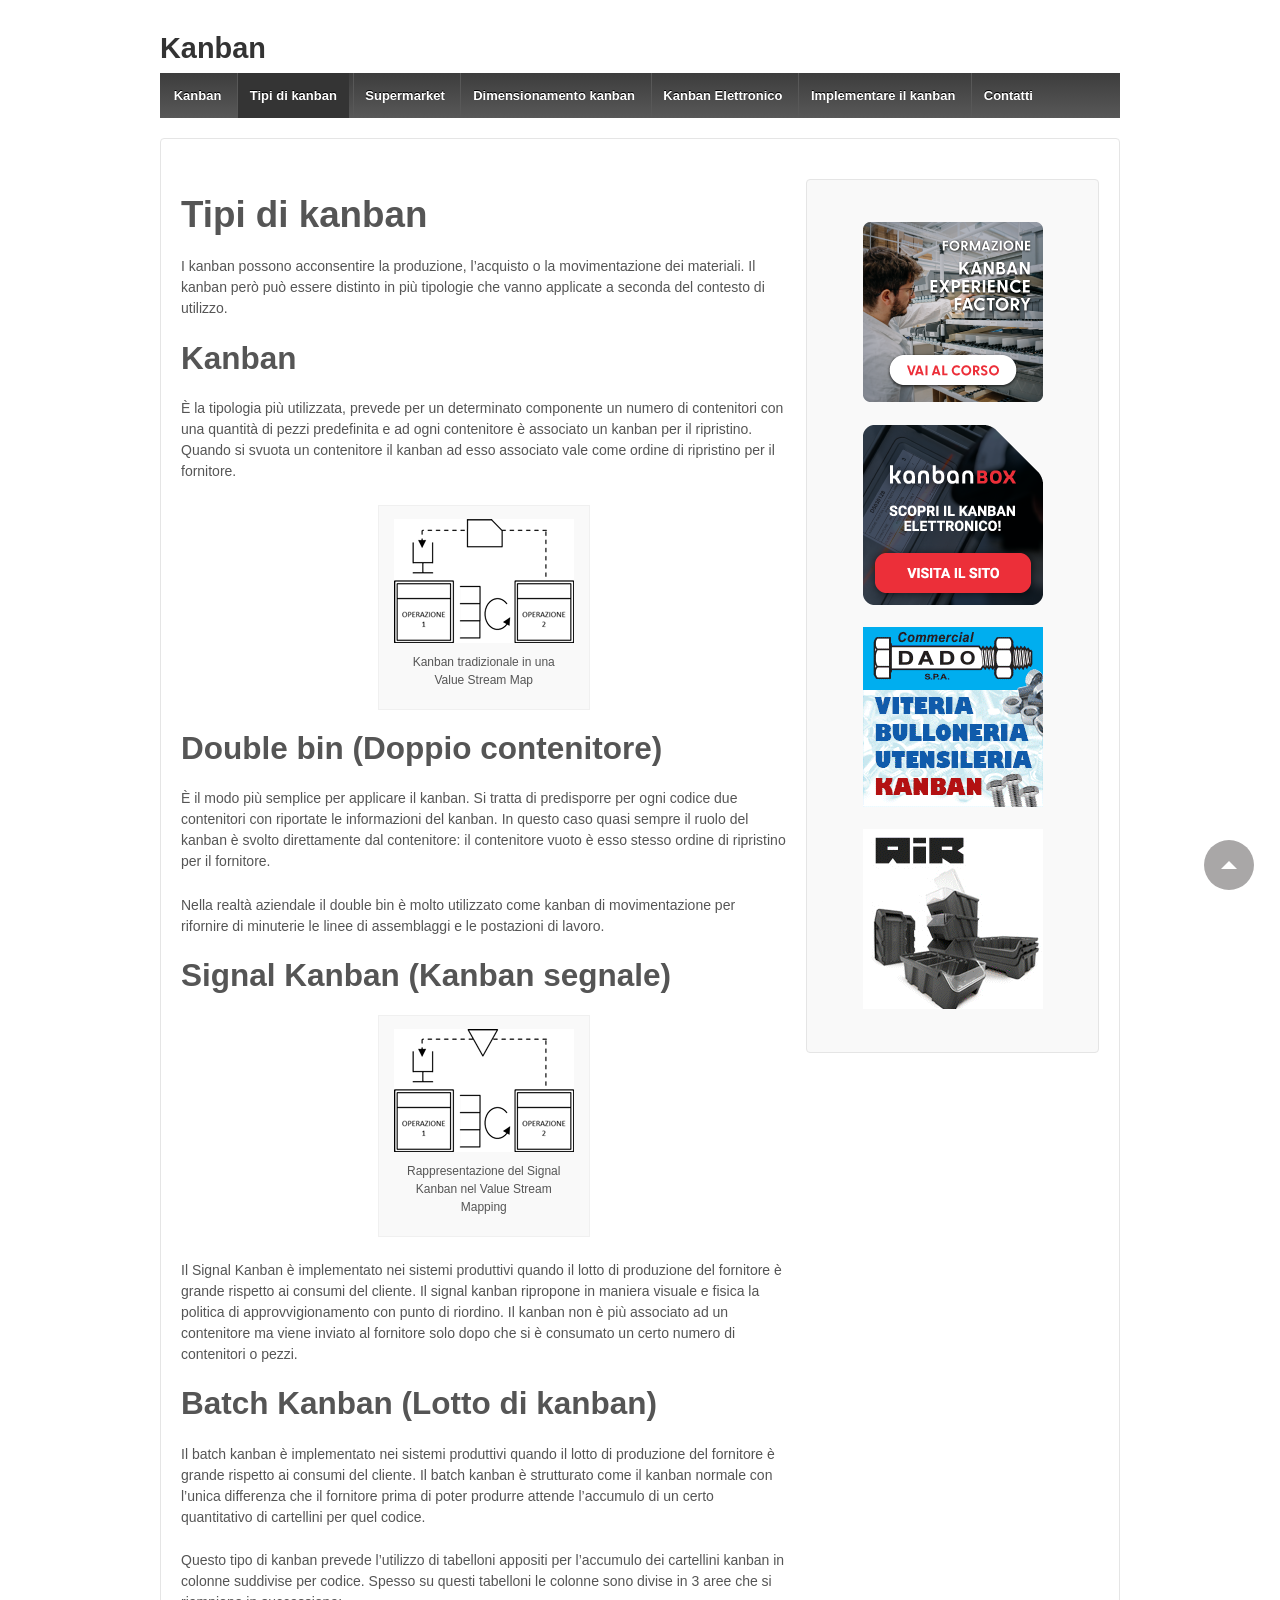
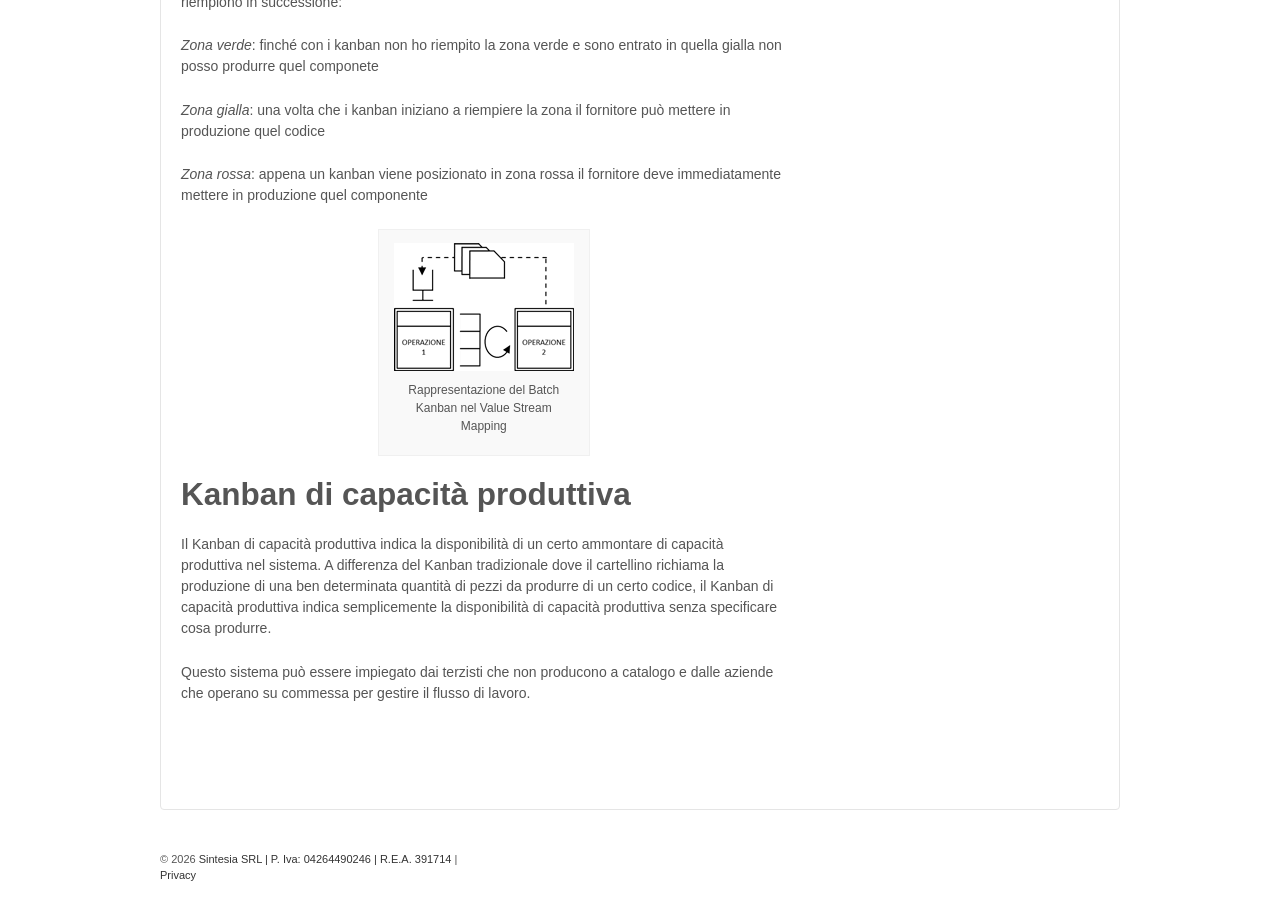
<file: docs/it/tipi-di-kanban/index.html>
<!doctype html>
	<!--[if !IE]>
	<html class="no-js non-ie" lang="it-IT"> <![endif]-->
	<!--[if IE 7 ]>
	<html class="no-js ie7" lang="it-IT"> <![endif]-->
	<!--[if IE 8 ]>
	<html class="no-js ie8" lang="it-IT"> <![endif]-->
	<!--[if IE 9 ]>
	<html class="no-js ie9" lang="it-IT"> <![endif]-->
	<!--[if gt IE 9]><!-->
<html class="no-js" lang="it-IT"> <!--<![endif]-->
	<head>

		<meta charset="UTF-8"/>
		<meta name="viewport" content="width=device-width, initial-scale=1.0">

		<title>Tipi di kanban &#8211; Kanban</title>
<link rel='stylesheet' id='responsive-style-css'  href='../../wp-content/themes/responsive/core/css/style.css' type='text/css' media='all' />
<link rel='stylesheet' id='responsive-media-queries-css'  href='../../wp-content/themes/responsive/core/css/responsive.css' type='text/css' media='all' />
<link rel='stylesheet' id='fontawesome-style-css'  href='../../wp-content/themes/responsive/core/css/font-awesome.min.css' type='text/css' media='all' />
<script type='text/javascript' src='../../wp-includes/js/jquery/jquery.js'></script>
<script type='text/javascript' src='../../wp-includes/js/jquery/jquery-migrate.min.js'></script>
<script type='text/javascript' src='../../wp-content/themes/responsive/core/js/responsive-modernizr.min.js'></script>
<link rel="canonical" href="../../it/tipi-di-kanban/" />
<script>
		jQuery(document).ready(function(){
		var copyright_text = "Sintesia SRL | P. Iva: 04264490246 | R.E.A. 391714";
		var cyberchimps_link = "";
		var siteurl = "http://www.kanban.it"; 
		if(copyright_text == "")
		{
			jQuery(".copyright #copyright_link").text(" "+"Default copyright text");
		}
		else{ 
			jQuery(".copyright #copyright_link").text(" "+copyright_text);
		}
		jQuery(".copyright #copyright_link").attr('href',siteurl);
		if(cyberchimps_link == 1)
		{
			jQuery(".powered").css("display","block");
		}
		else{
			jQuery(".powered").css("display","none");
		}
		});
	</script>
<!-- We need this for debugging -->
<!-- Responsive 3.13 -->
		<style type="text/css" id="wp-custom-css">
			11111111		</style>
		</head>

<body class="page-template-default page page-id-12 default-layout">

  	
<div id="container" class="hfeed">

	<div class="skip-container cf">
		<a class="skip-link screen-reader-text focusable" href="./#content">&darr; Skip to Main Content</a>
	</div><!-- .skip-container -->
	<div id="header_section">
	<div id="header" role="banner">

		
		
		
		
				<div id="content-outer">
			<div id="logo">
				<span class="site-name"><a href="../../it/" title="Kanban" rel="home">Kanban</a></span>
				<span class="site-description"></span>
			</div><!-- end of #logo -->
		</div>
				
				<div class="main-nav"><ul id="menu-main-menu" class="menu"><li id="menu-item-51" class="menu-item menu-item-type-post_type menu-item-object-page menu-item-home menu-item-51"><a href="../../it/">Kanban</a></li>
<li id="menu-item-50" class="menu-item menu-item-type-post_type menu-item-object-page current-menu-item page_item page-item-12 current_page_item menu-item-50"><a href="../../it/tipi-di-kanban/">Tipi di kanban</a></li>
<li id="menu-item-49" class="menu-item menu-item-type-post_type menu-item-object-page menu-item-49"><a href="../../it/supermarket/">Supermarket</a></li>
<li id="menu-item-47" class="menu-item menu-item-type-post_type menu-item-object-page menu-item-47"><a href="../../it/dimensionamentokanban/">Dimensionamento kanban</a></li>
<li id="menu-item-48" class="menu-item menu-item-type-post_type menu-item-object-page menu-item-48"><a href="../../it/kanban-elettronico/">Kanban Elettronico</a></li>
<li id="menu-item-84" class="menu-item menu-item-type-post_type menu-item-object-page menu-item-84"><a href="../../it/implementare-il-kanban-in-azienda/">Implementare il kanban</a></li>
<li id="menu-item-46" class="menu-item menu-item-type-post_type menu-item-object-page menu-item-46"><a href="../../it/contatti/">Contatti</a></li>
</ul></div>
		
		
	</div><!-- end of #header -->
	</div>


	  
	<div id="wrapper" class="clearfix">

<div id="content-outer">
<div id="content" class="grid col-620" role="main">

	
		
			
						<div id="post-12" class="post-12 page type-page status-publish hentry">
				
							<h1 class="entry-title post-title">Tipi di kanban</h1>
	

				<div class="post-entry">
					<p>I kanban possono acconsentire la produzione, l’acquisto o la movimentazione dei materiali. Il kanban però può essere distinto in più tipologie che vanno applicate a seconda del contesto di utilizzo.</p>
<h2><strong>Kanban</strong></h2>
<p>È la tipologia più utilizzata, prevede per un determinato componente un numero di contenitori con una quantità di pezzi predefinita e ad ogni contenitore è associato un kanban per il ripristino. Quando si svuota un contenitore il kanban ad esso associato vale come ordine di ripristino per il fornitore.</p>
<div id="attachment_13" style="width: 190px" class="wp-caption aligncenter"><img class="wp-image-13 size-full" src="../../wp-content/uploads/kanban_semplice.png" alt="Kanban tradizionale in una Value Stream Map" width="180" height="124" srcset="../../wp-content/uploads/kanban_semplice.png 180w, ../../wp-content/uploads/kanban_semplice-100x68.png 100w, ../../wp-content/uploads/kanban_semplice-150x103.png 150w" sizes="(max-width: 180px) 100vw, 180px" /><p class="wp-caption-text">Kanban tradizionale in una Value Stream Map</p></div>
<h2><strong>Double bin (Doppio contenitore)</strong></h2>
<p>È il modo più semplice per applicare il kanban. Si tratta di predisporre per ogni codice due contenitori con riportate le informazioni del kanban. In questo caso quasi sempre il ruolo del kanban è svolto direttamente dal contenitore: il contenitore vuoto è esso stesso ordine di ripristino per il fornitore.</p>
<p>Nella realtà aziendale il double bin è molto utilizzato come kanban di movimentazione per rifornire di minuterie le linee di assemblaggi e le postazioni di lavoro.</p>
<h2><strong>Signal Kanban (Kanban segnale)</strong></h2>
<div id="attachment_14" style="width: 190px" class="wp-caption aligncenter"><img class="wp-image-14 size-full" src="../../wp-content/uploads/kanban_signal.png" alt="Signal Kanban" width="180" height="123" srcset="../../wp-content/uploads/kanban_signal.png 180w, ../../wp-content/uploads/kanban_signal-100x68.png 100w, ../../wp-content/uploads/kanban_signal-150x102.png 150w" sizes="(max-width: 180px) 100vw, 180px" /><p class="wp-caption-text">Rappresentazione del Signal Kanban nel Value Stream Mapping</p></div>
<p>Il Signal Kanban è implementato nei sistemi produttivi quando il lotto di produzione del fornitore è grande rispetto ai consumi del cliente. Il signal kanban ripropone in maniera visuale e fisica la politica di approvvigionamento con punto di riordino. Il kanban non è più associato ad un contenitore ma viene inviato al fornitore solo dopo che si è consumato un certo numero di contenitori o pezzi.</p>
<h2><strong>Batch Kanban (Lotto di kanban)</strong></h2>
<p>Il batch kanban è implementato nei sistemi produttivi quando il lotto di produzione del fornitore è grande rispetto ai consumi del cliente. Il batch kanban è strutturato come il kanban normale con l’unica differenza che il fornitore prima di poter produrre attende l’accumulo di un certo quantitativo di cartellini per quel codice.</p>
<p>Questo tipo di kanban prevede l’utilizzo di tabelloni appositi per l&#8217;accumulo dei cartellini kanban in colonne suddivise per codice. Spesso su questi tabelloni le colonne sono divise in 3 aree che si riempiono in successione:</p>
<p><em>Zona </em><em>verde</em>: finché con i kanban non ho riempito la zona verde e sono entrato in quella gialla non posso produrre quel componete</p>
<p><em>Zona gialla</em>: una volta che i kanban iniziano a riempiere la zona il fornitore può mettere in produzione quel codice</p>
<p><em>Zona </em><em>rossa</em>: appena un kanban viene posizionato in zona rossa il fornitore deve immediatamente mettere in produzione quel componente</p>
<div id="attachment_15" style="width: 190px" class="wp-caption aligncenter"><img class="wp-image-15 size-full" src="../../wp-content/uploads/kanban_batch.png" alt="Batch Kanban" width="180" height="128" srcset="../../wp-content/uploads/kanban_batch.png 180w, ../../wp-content/uploads/kanban_batch-100x71.png 100w, ../../wp-content/uploads/kanban_batch-150x106.png 150w" sizes="(max-width: 180px) 100vw, 180px" /><p class="wp-caption-text">Rappresentazione del Batch Kanban nel Value Stream Mapping</p></div>
<h2><strong>Kanban di capacità produttiva</strong></h2>
<p>Il Kanban di capacità produttiva indica la disponibilità di un certo ammontare di capacità produttiva nel sistema. A differenza del Kanban tradizionale dove il cartellino richiama la produzione di una ben determinata quantità di pezzi da produrre di un certo codice, il Kanban di capacità produttiva indica semplicemente la disponibilità di capacità produttiva senza specificare cosa produrre.</p>
<p>Questo sistema può essere impiegato dai terzisti che non producono a catalogo e dalle aziende che operano su commessa per gestire il flusso di lavoro.</p>
<p>&nbsp;</p>
									</div><!-- end of .post-entry -->

				

<div class="post-edit"></div>
							</div><!-- end of #post-12 -->
			
						



			
		
</div><!-- end of #content -->


	<div id="widgets" class="grid col-300 fit" role="complementary">
		
		<div id="text-2" class="widget-wrapper widget_text">			<div class="textwidget"><p><a href="https://www.sintesia.com/formazione-lean/kanban-experience-factory?utm_source=kanbanIT&utm_medium=banner&utm_campaign=KEF/" target="_blank" title="Kanban Experience Factory" onClick="recordOutboundLink(this, 'Sponsored Links', 'https://www.sintesia.com/formazione-lean/kanban-experience-factory?utm_source=kanbanIT&utm_medium=banner&utm_campaign=KEF');window.open('https://www.sintesia.com/formazione-lean/kanban-experience-factory');return false;"><img src="../../wp-content/uploads/BannerKEF2.png" border="0" alt="banner-corso-esperienziale-kanban-experience-factory" style="display: block; margin-left: auto; margin-right: auto;" /></a></p>
<p><a href="http://www.kanbanbox.com?utm_source=kanbanIT&utm_medium=banner&utm_campaign=KBB" target="_blank" title="KanbanBOX - Kanban elettronico" onClick="recordOutboundLink(this, 'Sponsored Links', 'www.kanbanbox.com');window.open('http://www.kanbanbox.com');return false;"><img src="../../wp-content/uploads/Banner_KanbanBOX.it-v4.png" border="0" alt="KanbanBox - Kanban Elettronico" title="KanbanBOX - Kanban elettronico" style="display: block; margin-left: auto; margin-right: auto;" /></a></p>
<p style="text-align: center;"> </p>
<p><a href="http://www.commercialdado.it?utm_source=kanbanIT&utm_medium=banner&utm_campaign=kanbanIT" target="_blank" title="Commercial DADO - Servizio Kanban" onClick="recordOutboundLink(this, 'Sponsored Links', 'www.commercialdado.it');window.open('https://www.commercialdado.it');return false;"><img src="../../wp-content/uploads/banner-Kanban-it-animato.gif" border="0" alt="Commercial DADO - Servizio Kanban" title="Commercial DADO - Servizio Kanban" style="display: block; margin-left: auto; margin-right: auto;" /></a></p>
<p style="text-align: center;"> </p>
<p><a href="https://shop.famispa.com/?utm_source=kanbanIT&utm_medium=banner&utm_campaign=KanbanIT" target="_blank" title="Fami - Storage Systems" onClick="recordOutboundLink(this, 'Sponsored Links', 'https://shop.famispa.com/');window.open('https://shop.famispa.com/');return false;"><img src="../../wp-content/uploads/GIF_Fami.gif" border="0" alt="Fami - Storage Systems" title="Fami - Storage Systems" style="display: block; margin-left: auto; margin-right: auto;" /></a></p></div>
		</div>
			</div><!-- end of #widgets -->
</div>
</div><!-- end of #wrapper -->

	 
</div><!-- end of #container -->

<div id="footer" class="clearfix" role="contentinfo">
	
	<div id="footer-wrapper">
		
		 <!--   main-->
		
		<div id="content-outer">			
				</div>
		<div id="content-outer">
		<div class="grid col-940">

			<div class="grid col-540">
							</div><!-- end of col-540 -->

			<div class="grid col-380 fit">
				<ul class="social-icons"></ul><!-- .social-icons -->			</div><!-- end of col-380 fit -->

		</div><!-- end of col-940 -->
		
		<div class="grid col-300 copyright">
			© 2026<a id="copyright_link" href="../../it/" title="Kanban">
				Kanban			</a>
		 | <a href="../../it/privacy-policy/">Privacy</a>
		</div><!-- end of .copyright -->

		<div class="grid col-300 scroll-top"><!--<a href="#scroll-top" title="vai in alto">↑</a>
		<div id="scroll-to-top"><span class="glyphicon glyphicon-chevron-up"></span></div>--></div>

		<div class="grid col-300 fit powered">
			<a href="http://cyberchimps.com/responsive-theme/" title="Responsive Theme" rel="noindex, nofollow">Responsive Theme</a>
			Prodotto da <a href="http://wordpress.org/" title="WordPress">
				WordPress</a>
		</div><!-- end .powered -->
	</div>
		
	</div><!-- end #footer-wrapper -->

	</div><!-- end #footer -->
<div id="scroll" title="Scroll to Top" style="display: block;">Top<span></span></div>
<script type='text/javascript' src='../../wp-content/themes/responsive/core/js/responsive-scripts.min.js'></script>
<script type='text/javascript' src='../../wp-content/themes/responsive/core/js/jquery.placeholder.min.js'></script>
<script type='text/javascript' src='../../wp-includes/js/wp-embed.min.js'></script>
</body>
</html>
</file>
<file: docs/wp-content/themes/responsive/core/css/style.css>
/* CSS Rules: Sorted alphabetically for better organization. */

/* =Reset CSS (v2.0) http://meyerweb.com/eric/tools/css/reset/
-------------------------------------------------------------- */
html, body, div, span, applet, object, iframe, h1, h2, h3, h4, h5, h6, p, blockquote, pre, a, abbr, acronym, address, big, cite, code, del, dfn, em, img, ins, kbd, q, s, samp, small, strike, strong, sub, sup, tt, var, b, u, i, center, dl, dt, dd, ol, ul, li, fieldset, form, label, legend, table, caption, tbody, tfoot, thead, tr, th, td, article, aside, canvas, details, embed, figure, figcaption, footer, header, hgroup, menu, nav, output, ruby, section, summary, time, mark, audio, video {
	border: 0;
	font-size: 100%;
	font: inherit;
	margin: 0;
	padding: 0;
	vertical-align: baseline;
}
body.full-width-layout #content-outer, body.default-layout #content-outer,body.full-width-no-box #content-outer {
	margin: 0 auto;
	max-width: 960px;
}
body.full-width-no-box #wrapper {margin-bottom: 0px;}
.main-nav {
	background-color: #585858;
	background-image: -webkit-gradient(linear, left top, left bottom, from(#585858), to(#3d3d3d));
	background-image: -webkit-linear-gradient(top, #585858, #3d3d3d);
	background-image: -moz-linear-gradient(top, #585858, #3d3d3d);
	background-image: -ms-linear-gradient(top, #585858, #3d3d3d);
	background-image: -o-linear-gradient(top, #585858, #3d3d3d);
	background-image: linear-gradient(to top, #585858, #3d3d3d);
	-ms-filter: "progid:DXImageTransform.Microsoft.gradient(startColorstr=#585858, endColorstr=#3d3d3d)";
}
#menu-header, .menu {
		max-width: 960px;
margin: 0 auto;
}
body.home #wrapper {
	margin: 0 auto 20px auto ;
}
body.full-width-no-box #wrapper {margin-bottom: 0px;}
body.full-width-layout div#container, body.full-width-layout div#footer, body.full-width-no-box div#container, body.full-width-no-box div#footer {
    width: 100%;
    max-width: 100%;
    padding: 0;
}
.full-width-no-box .skip-container { padding: 0px;}
.full-width-no-box #header {background-color: #585858;	}
.full-width-no-box .top-menu {margin: 0; padding-top: 4px;}
.full-width-no-box .main-nav  {
	background-color: #585858;
	background-image: none;
}
.full-width-no-box .top-menu li a {
	color: #edeaea;
}
.full-width-no-box .top-menu li a:hover {
color:#f2efef;
}
.full-width-layout #testimonial_div, .full-width-layout #team_div,.full-width-layout #about_div,.full-width-layout #feature_div {padding-bottom:0px; }
.full-width-no-box .menu a:hover {
	background-color: #585858;background-image: none;
	color: #f4f2f2;
}
.full-width-no-box .menu li li a:hover {
	color: #444444;
}
.full-width-no-box ul.menu > li:hover {
	background-color: #585858;
	color: #ffffff;
}
.full-width-no-box .menu .current_page_item a,
.full-width-no-box .menu .current-menu-item a {
	background-color: #585858;
}
.full-width-no-box .menu {background-color: #585858;background-image: none;}
.full-width-no-box #featured {border: none;}
.full-width-no-box #feature_div {border: none;}
.full-width-no-box #team_div {border: none;}
.full-width-no-box #testimonial_div  {
	background-color:#585858;
	border-radius: 0;
	color: #fff;
}
.full-width-no-box #about_div .section_title::after {border-bottom: solid 2px #fff;}
.full-width-no-box #testimonial_div .section_title::after {border-bottom: solid 2px #fff;}
.full-width-no-box #about_div  {
	background-color:#585858;
	padding-bottom: 20px;
	border-radius: 0;
	color: #fff;
}
#about_div .about-content h2 {
	position: relative;
}
#about_div .about-content { display: inline-block; vertical-align: middle;display:grid;}
#about_div .about_cta{
	display: inline-block;
	vertical-align: middle;
	margin-top: 69px;
	text-align: center;
}
#about_div .about_cta a {
	font-size: 20px;
	padding: 15px 15px;
}
.full-width-layout #about_div {border: none; background-color: inherit;}
.full-width-layout #testimonial_div {border: none;background-color:inherit;}
.full-width-no-box #testimonial_div {border: none;}
.full-width-layout #about_div #content-outer { border: 1px solid #e5e5e5;-moz-border-radius: 4px;background-color: #ffffff;-webkit-border-radius: 4px;display: table;width: 100%;border-radius:4px;}
.full-width-layout #testimonial_div #content-outer {border: 1px solid #e5e5e5;-moz-border-radius: 4px;background-color: #ffffff;-webkit-border-radius: 4px;border-radius:4px;display:table;width: 100%;}
.full-width-layout .about-content {padding-bottom: 40px;}
.full-width-no-box .site-name a {color: #ffffff;}
.post-meta .fa-calendar {
	margin-right: 6px;
}
.post-meta .posted-in{
	padding-left: 9px;
}
.post-meta .timestamp, .post-meta .vcard {
	border-right: solid 1px #7E7E7E;
	padding-right: 9px;
	display: inline;
}
.post-meta .byline {
	padding-left: 9px;
}
.breadcrumb {
    padding-right: 4px;
    padding-left: 4px;
}
.breadcrumb-current{padding-left: 4px;}
#content .responsive { position: relative;}
#content .responsive::after {
   	border-bottom: solid 2px #7c7b7b;
	width: 100px;
	position: absolute;
	content: "";
	left: 0;
	bottom: -9px;
	right: 0;
}
.default-layout .sticky-header .main-nav{background-color:inherit; background-image: none;}

/*HTML5 display-role reset for older browsers */
article, aside, details, figcaption, figure, footer, header, hgroup, menu, nav, section {
	display: block;
}

body {
	line-height: 1;
}

ol, ul {
	list-style: none;
}

blockquote, q {
	quotes: none;
}

blockquote:before, blockquote:after, q:before, q:after {
	content: '';
	content: none;
}

table {
	border-collapse: collapse;
	border-spacing: 0;
}

button, input, select, textarea {
	font-size: 100%;
	overflow: visible;
	margin: 0;
	vertical-align: baseline;
	width: auto;
}

textarea {
	overflow: auto;
	vertical-align: text-top;
}

/* =Horizontal Rule
-------------------------------------------------------------- */
hr {
	background: #dddddd;
	border: none;
	clear: both;
	float: none;
	height: 1px;
	width: 100%;
}

hr.space {
	background: #ffffff;
}

/* =Base
-------------------------------------------------------------- */
html {
	height: 100%;
}

body {
	-moz-font-smoothing: antialiased;
	-webkit-font-smoothing: antialiased;
	background: #fff;
	color: #555555;
	font-family: Arial, Helvetica, sans-serif;
	font-size: 14px;
	-ms-filter: "progid:DXImageTransform.Microsoft.font-smoothing(antialiased)";
	line-height: 1.5em;
	-ms-filter: "progid:DXImageTransform.Microsoft.text-rendering(optimizeLegibility)";
}

/* =Typography
-------------------------------------------------------------- */
p {
	word-wrap: break-word;
}

i,
em,
dfn,
cite {
	font-style: italic;
}

tt,
var,
pre,
kbd,
samp,
code {
	font-family: monospace, serif;
	font-style: normal;
}

b,
strong {
	font-weight: 700;
}

pre {
	-moz-box-sizing: border-box;
	-moz-border-radius: 2px;
	-moz-box-shadow: 0 1px 0 #ffffff, inset 0 1px 1px rgba(0, 0, 0, 0.2);
	-webkit-border-radius: 2px;
	-webkit-box-shadow: 0 1px 0 #ffffff, inset 0 1px 1px rgba(0, 0, 0, 0.2);
	-webkit-box-sizing: border-box;
	box-shadow: 0 1px 0 #ffffff, inset 0 1px 1px rgba(0, 0, 0, 0.2);
	box-sizing: border-box;
	background: #f4f4f4;
	border: 1px solid #aaaaaa;
	border-bottom-color: #cccccc;
	border-radius: 2px;
	height: auto;
	margin: 0;
	outline: none;
	padding: 6px 10px;
	vertical-align: middle;
	width: 100%;
	word-wrap: break-word;
	white-space: pre-wrap;
}

del {
	color: #555555;
	text-decoration: line-through;
}

ins,
dfn {
	border-bottom: 1px solid #cccccc;
}

sup,
sub,
small {
	font-size: 85%;
}

abbr,
acronym {
	font-size: 85%;
	letter-spacing: .1em;
	text-transform: uppercase;
}

a abbr,
a acronym {
	border: none;
}

dfn[title],
abbr[title],
acronym[title] {
	border-bottom: 1px solid #cccccc;
	cursor: help;
}

sup {
	vertical-align: super;
}

sub {
	vertical-align: sub;
}
.sticky-header {
	position: fixed;
	top: 0;
	left: 0px;
	z-index: 200;
	width: 100%;
	background-color: #fff;
	margin: 0 !important;
	opacity:0.9;
	-webkit-transition: all 0.8s ease-in-out 0s;
	-moz-transition: all 0.8s ease-in-out 0s;
	-o-transition: all 0.8s ease-in-out 0s;
	transition: all 0.8s ease-in-out 0s;
}
.admin-bar .sticky-header{
	top:30px;
}

/* =Responsive 12 Column Grid
    http://demos.cyberchimps.com/responsivepro/responsive-grid/
-------------------------------------------------------------- */
.grid {
	float: left;
	margin-bottom: 2.127659574468%;
	padding-top: 0;
}

.grid-right {
	float: right;
	margin-bottom: 2.127659574468%;
	padding-top: 0;
}

.col-60,
.col-140,
.col-220,
.col-300,
.col-380,
.col-460,
.col-540,
.col-620,
.col-700,
.col-780,
.col-860 {
	margin-right: 2.127659574468%;
}

.col-60 {
	width: 6.382978723404%;
}

.col-140 {
	width: 14.893617021277%;
}

.col-220 {
	width: 23.404255319149%;
}

.col-300 {
	width: 31.914893617021%;
}

.col-380 {
	width: 40.425531914894%;
}

.col-460 {
	width: 48.936170212766%;
}

.col-540 {
	width: 57.446808510638%;
}

.col-620 {
	width: 65.957446808511%;
}

.col-700 {
	width: 74.468085106383%;
}

.col-780 {
	width: 82.978723404255%;
}

.col-860 {
	width: 91.489361702128%;
}

.col-940 {
	width: 100%;
}

.fit {
	margin-left: 0 !important;
	margin-right: 0 !important;
}

/* =Visibility
-------------------------------------------------------------- */
.hidden {
	visibility: hidden;
}

.visible {
	visibility: visible;
}

.none {
	display: none;
}

.hide-desktop {
	display: none;
}

.show-desktop {
	display: block;
}

/* =Responsive Images
-------------------------------------------------------------- */
img {
	-ms-interpolation-mode: bicubic;
	border: 0;
	height: auto;
	max-width: 100%;
	vertical-align: middle;
}

.ie8 img {
	height: auto;
	width: auto;
}

.ie8 img.size-large {
	max-width: 60%;
	width: auto;
}

/* =Responsive Videos
-------------------------------------------------------------- */
video {
	width: 100%;
	max-width: 100%;
	height: auto;
}

/* =Responsive Embeds/Objects
-------------------------------------------------------------- */
embed,
object {
	max-width: 100%;
}

svg:not(:root) {
	overflow: hidden;
}

/* =Links
-------------------------------------------------------------- */
a {
	color: #0066cc;
	font-weight: 400;
	text-decoration: none;
}

a:hover,
a:focus,
a:active {
	color: #444444;
	outline: 0;
	text-decoration: none;
}

a::-moz-selection {
	background: #999999;
	color: #ffffff;
	text-shadow: none;
}

/* =Forms
-------------------------------------------------------------- */
label {
	display: inline-block;
	font-weight: 700;
	padding: 2px 0;
}

legend {
	padding: 2px 5px;
}

fieldset {
	border: 1px solid #cccccc;
	margin: 0 0 1.5em;
	padding: 1em 2em;
}

select,
input[type="text"],
input[type="password"],
input[type="email"] {
	-moz-box-sizing: border-box;
	-moz-border-radius: 2px;
	-webkit-box-sizing: border-box;
	-webkit-border-radius: 2px;
	-webkit-box-shadow: 0 1px 0 #ffffff, inset 0 1px 1px rgba(0, 0, 0, 0.2);
	-moz-box-shadow: 0 1px 0 #ffffff, inset 0 1px 1px rgba(0, 0, 0, 0.2);
	box-shadow: 0 1px 0 #ffffff, inset 0 1px 1px rgba(0, 0, 0, 0.2);
	background-color: #ffffff;
	box-sizing: border-box;
	border: 1px solid #aaaaaa;
	border-bottom-color: #cccccc;
	border-radius: 2px;
	cursor: text;
	margin: 0;
	outline: none;
	padding: 6px 8px;
	vertical-align: middle;
	max-width: 100%;
}

select {
	height: auto;
	max-width: 100%;
}

area,
textarea {
	-moz-box-sizing: border-box;
	-webkit-box-sizing: border-box;
	-webkit-border-radius: 2px;
	-webkit-box-shadow: 0 1px 0 #ffffff, inset 0 1px 1px rgba(0, 0, 0, 0.2);
	-moz-box-shadow: 0 1px 0 #ffffff, inset 0 1px 1px rgba(0, 0, 0, 0.2);
	background-color: #ffffff;
	box-shadow: 0 1px 0 #ffffff, inset 0 1px 1px rgba(0, 0, 0, 0.2);
	box-sizing: border-box;
	border: 1px solid #aaaaaa;
	border-bottom-color: #cccccc;
	border-radius: 2px;
	height: auto;
	overflow: auto;
	margin: 0;
	outline: none;
	padding: 8px 10px;
	max-width: 100%;
}

map area {
	padding: 0px;
	border: 0px;
}

input,
select {
	cursor: pointer;
}

area:focus,
input:focus,
textarea:focus {
	border: 1px solid #66ccff;
}

input[type='text'],
input[type='password'] {
	cursor: text;
}

/* =IE Forms
-------------------------------------------------------------- */
.ie7 area,
.ie7 select,
.ie7 textarea,
.ie7 input[type="text"],
.ie7 input[type="password"],
.ie7 input[type="email"] {
	width: 96%;
}

/* =IE6 Notice
-------------------------------------------------------------- */
.msie-box {
	background-color: #f9edbe;
	border: 1px solid #f0c36d;
	color: #212121;
	display: block;
	margin: 0 auto;
	max-width: 960px;
	padding: 10px;
	position: absolute;
	top: 60px;
	text-align: center;
	width: 100%;
}

.msie-box a {
	color: #212121;
}

/* =Tables
-------------------------------------------------------------- */
th,
td,
table {
	border: 1px solid #dddddd;
}

table {
	border-collapse: collapse;
	width: 100%;
}

/* =Lists
-------------------------------------------------------------- */
ul {
	list-style-type: disc;
	margin: 0;
	padding: 0;
}

ol {
	line-height: 22px;
	list-style-position: outside;
	list-style-type: decimal;
	margin: 0;
	padding: 0;
}

dt {
	font-weight: 400;
}

/* =Blockquote
-------------------------------------------------------------- */
blockquote {
	background: #f9f9f9;
	border: none;
	border-left: 4px solid #d6d6d6;
	margin: 20px;
	overflow: auto;
	padding: 0 0 10px 12px;
}

blockquote p {
	font-family: 'Georgia', 'Times New Roman', Times, serif;
	font-style: italic;
	font-size: 18px;
	line-height: 26px;
}

/* =Headings
-------------------------------------------------------------- */
h1, h2, h3, h4, h5, h6, h1 a, h2 a, h3 a, h4 a, h5 a, h6 a {
	font-weight: 700;
	line-height: 1.0em;
	word-wrap: break-word;
}

h1 {
	font-size: 2.625em; /* = 42px */
	margin-bottom: .5em;
	margin-top: .5em;
}

h2 {
	font-size: 2.250em; /* = 36px */
	margin-bottom: .75em;
	margin-top: .75em;
}

h3 {
	font-size: 1.875em; /* = 30px */
	margin-bottom: .857em;
	margin-top: .857em;
}

h4 {
	font-size: 1.500em; /* = 24px */
	margin-bottom: 1em;
	margin-top: 1em;
}

h5 {
	font-size: 1.125em; /* = 18px */
	margin-bottom: 1.125em;
	margin-top: 1.125em;
}

h6 {
	font-size: 1.000em; /* = 16px */
	margin-bottom: 1.285em;
	margin-top: 1.285em;
}

/* =Margins & Paddings
-------------------------------------------------------------- */
p,
hr,
dl,
pre,
form,
table,
address,
blockquote {
	margin: 1.6em 0;
}

th, td {
	padding: .8em;
}

caption {
	padding-bottom: .8em;
}

blockquote {
	padding: 0 1em;
}

blockquote:first-child {
	margin: .8em 0;
}

fieldset {
	margin: 1.6em 0;
	padding: 0 1em 1em;
}

legend {
	padding-left: .8em;
	padding-right: .8em;
}

legend+* {
	margin-top: 1em;
}

input,
textarea {
	padding: .3em .4em .15em;
}

select {
	padding: .1em .2em 0;
}

option {
	padding: 0 .4em;
}

dt {
	margin-bottom: .4em;
	margin-top: .8em;
}

ul {
	list-style-type: disc;
}

ol {
	list-style-type: decimal;
}

ul,
ol {
	margin: 0 1.5em 1.5em 0;
	padding-left: 2.0em;
}

li ul,
li ol {
	margin: 0;
}

form div {
	margin-bottom: .8em;
}

/* =Globals
-------------------------------------------------------------- */
#container {
	margin: 0 auto;
	max-width: 960px;
	padding: 0px 25px;
}

#wrapper {
	-webkit-border-radius: 4px;
	-moz-border-radius: 4px;
	background-color: #ffffff;
	border: 1px solid #e5e5e5;
	border-radius: 4px;
	clear: both;
	margin: 20px auto 20px auto;
	padding: 0 20px 20px 20px;
	position: relative;
}

.front-page #wrapper {
	background-color: transparent;
	border: none;
	margin: 20px auto 20px auto;
	padding: 0;
}

#header {
	margin: 0;
}

#footer {
	clear: both;
	margin: 0 auto;
	max-width: 960px;
	padding: 0 25px 0 25px;
}

#footer-wrapper {
	margin: 0;
	padding: 0;
}

/* =Header
-------------------------------------------------------------- */
#logo {
	float: left;
	margin: 0;
}

.site-name {
	display: block;
	font-size: 2.063em; /* = 33px */
	line-height: 1.0em;
	padding-top: 20px;
}

.site-name a {
	color: #333333;
	font-weight: 700;
}

.site-description {
	color: #afafaf;
	display: block;
	font-size: 0.875em; /* = 14px */
	margin: 10px 0;
}

/* =Content
-------------------------------------------------------------- */
#content {
	margin-top: 40px;
	margin-bottom: 20px;
}

#content-full {
	margin-top: 40px;
	margin-bottom: 20px;
}

#content-blog {
	margin-top: 40px;
	margin-bottom: 20px;
}

#content-images {
	margin-bottom: 20px;
}

#content-search {
	margin-bottom: 20px;
	margin-top: 20px;
}

#content-archive {
	margin-top: 40px;
	margin-bottom: 20px;
}

#content-sitemap {
	margin-top: 40px;
	margin-bottom: 20px;
}

#content-sitemap a {
	font-size: 12px;
}

#content .sticky {
	clear: both;
}

#content .sticky p {
}

/* =Templates (Landing Page)
-------------------------------------------------------------- */
.page-template-landing-page-php .menu,
.page-template-landing-page-php .top-menu,
.page-template-landing-page-php .main-nav,
.page-template-landing-page-php .footer-menu,
.page-template-landing-page-php .sub-header-menu {
	display: none;
}

/* =Author Meta (Author's Box)
-------------------------------------------------------------- */
#author-meta {
	-moz-border-radius: 4px;
	-webkit-border-radius: 4px;
	background: #f9f9f9;
	border: 1px solid #d6d6d6;
	border-radius: 4px;
	clear: both;
	display: block;
	margin: 30px 0 40px 0;
	padding: 10px;
	overflow: hidden;
}

#author-meta img {
	float: left;
	padding: 10px 15px 0 5px;
}

#author-meta p {
	margin: 0;
	padding: 5px;
}

#author-meta .about-author {
	font-weight: 700;
	margin: 10px 0 0 0;
}

/* =Featured Content
-------------------------------------------------------------- */
#featured {
	-moz-border-radius: 4px;
	-webkit-border-radius: 4px;
	background-color: #ffffff;
	border: 1px solid #e5e5e5;
	border-radius: 4px;
	margin-top:20px;
	padding-bottom: 40px;
	width: 99.893617021277%;
}

#featured p {
	font-size: 18px;
	font-weight: 200;
	line-height: 27px;
	padding: 0 40px 0 40px;
	text-align: center;
}

#featured-image {
	margin: 40px 0 0 0;
}

#featured-image .fluid-width-video-wrapper {
	margin-left: -20px;
}

.featured-image img {
	margin-top: 44px;
}

/* =Post
-------------------------------------------------------------- */
.comments-link {
	font-size: 12px;
}

#cancel-comment-reply-link {
	color: #990000;
}

.post-data {
	clear: both;
	font-size: 12px;
	font-weight: 700;
	margin-top: 20px;
}

.post-data a {
	color: #111111;
}

.post-entry {
	clear: both;
}

.post-meta {
	clear: both;
	color: #7E7E7E;
	font-size: 12px;
	margin-bottom: 10px;
}

.post-edit {
	clear: both;
	display: block;
	font-size: 12px;
	margin: 1.5em 0;
}

.post-search-terms {
	clear: both;
}

.read-more {
	clear: both;
	font-weight: 700;
}

.attachment-entry {
	clear: both;
	text-align: center;
}

/* =bbPress
    bbPress has its own breadcrumb lists
-------------------------------------------------------------- */
.bbPress .breadcrumb-list {
	display: none;
}

/* =Symbols
-------------------------------------------------------------- */
.ellipsis {
	color: #aaaaaa;
	font-size: 18px;
	margin-left: 5px;
}

.form-allowed-tags {
	display: none;
	font-size: 10px;
}

/* =Widgets
-------------------------------------------------------------- */
.widget-wrapper {
	-webkit-border-radius: 4px;
	-moz-border-radius: 4px;
	background-color: #f9f9f9;
	border: 1px solid #e5e5e5;
	border-radius: 4px;
	margin: 0 0 20px;
	padding: 20px;
}

.widget-wrapper select,
.widget-wrapper input[type="text"],
.widget-wrapper input[type="password"],
.widget-wrapper  input[type="email"] {
	width: 75%;
}

#widgets {
	margin-top: 40px;
}

#widgets a {
	display: inline-block;
	margin: 0;
	padding: 0;
	text-decoration: none;
}

#widgets form {
	margin: 0;
}

#widgets ul,
#widgets ol {
	padding: 0 0 0 20px;
}

#widgets ul li a {
	display: inline;
	text-decoration: none;
}

#widgets .widget-title img {
	float: right;
	height: 11px;
	position: relative;
	top: 4px;
	width: 11px;
}

#widgets .rss-date {
	line-height: 18px;
	padding: 6px 12px;
}

#widgets .rssSummary {
	padding: 10px;
}

#widgets cite {
	font-style: normal;
	line-height: 18px;
	padding: 6px 12px;
}

#widgets .tagcloud,
#widgets .textwidget {
	display: block;
	line-height: 1.5em;
	margin: 0;
	word-wrap: break-word;
}

#widgets .textwidget a {
	display: inline;
}

#widgets ul .children {
	padding: 0 0 0 10px;
}

#widgets .author {
	font-weight: 700;
	padding-top: 4px;
}

.widget_archive select, #cat {
	display: block;
	margin: 0 15px 0 0;
}

#colophon-widget ul {
}

.colophon-widget {
	background: none;
	min-height: 0;
}

.colophon-widget select,
.colophon-widget input[type="text"],
.colophon-widget input[type="password"],
.colophon-widget input[type="email"] {
	width: 100%;
}

#top-widget {
}

.top-widget {
	background: none;
	border: none;
	clear: right;
	float: right;
	min-height: 0;
	padding: 0 3px 0 0;
	text-align: right;
	width: 45%;
}

.top-widget ul {
	padding: 0;
}

.top-widget select,
.top-widget input[type="text"],
.top-widget input[type="password"],
.top-widget input[type="email"] {
	width: auto;
}

.top-widget #searchform {
	margin: 0;
}

/* =Titles
-------------------------------------------------------------- */
.featured-title {
	font-size: 60px;
	letter-spacing: -1px;
	margin: 0;
	padding-top: 40px;
	text-align: center;
}

.featured-subtitle {
	padding: 0 10px;
	text-align: center;
}

.widget-title h3,
.widget-title-home h3 {
	display: block;
	font-size: 24px;
	font-weight: 700;
	line-height: 23px;
	margin: 0;
	padding: 0 0 20px 0;
	text-align: left;
}

.top-widget .widget-title h3 {
	font-size: 14px;
	padding: 0;
	text-align: right;
}

.widget-title a {
	border-bottom: none;
	padding: 0 !important;
}

.title-404 {
	color: #993333;
}

/* =404 Page
-------------------------------------------------------------- */
.error404 select,
.error404 input[type="text"],
.error404 input[type="password"],
.error404 input[type="email"] {
	width: auto;
}

/* =Accessibility
-------------------------------------------------------------- */
.screen-reader-text{
	position: absolute !important;
	clip: rect(1px, 1px, 1px, 1px);
}
.screen-reader-text:focus
{
	clip:auto;
}

/* =Skip Links
-------------------------------------------------------------- */
.skip-container {
	display: block;
	padding: 0.5em 0.5em 0.5em 0;
	position: relative;
}

.skip-link {
	background: #f5f5f5;
	border: 1px solid #d5d5d5;
	-webkit-border-radius: 3px;
	-moz-border-radius: 3px;
	border-radius: 3px;
	float: right;
	font-size: 0.8125em;
	margin-left: -100%;
	padding: 0.5em;
	text-transform: uppercase;
}

.skip-link:hover,
.skip-link:active,
.skip-link:focus {
	border: 1px solid #666;
	margin-left:-20%;
}

.custom-background .site {
	-webkit-box-shadow: 0 -5px 5px 4px #d5d5d5;
	-moz-box-shadow: 0 -5px 5px 4px #d5d5d5;
	box-shadow: 0 -5px 5px 4px #d5d5d5;
	margin: 0 auto;
}


/* =Top Menu
-------------------------------------------------------------- */
.top-menu {
	float: right;
	margin: 10px 0;
	padding: 0;
}

.top-menu li {
	display: inline;
	list-style-type: none;
}

.top-menu li a {
	border-left: 1px solid #cccccc;
	color: #333333;
	font-size: 11px;
	padding: 0 4px 0 8px;
}

.top-menu > li:first-child > a {
	border-left: none;
}

.top-menu li a:hover {
	color: #333333;
}

/* =Header Menu (Primary)
-------------------------------------------------------------- */
.menu {
	background-color: #585858;
	background-image: -webkit-gradient(linear, left top, left bottom, from(#585858), to(#3d3d3d));
	background-image: -webkit-linear-gradient(top, #585858, #3d3d3d);
	background-image: -moz-linear-gradient(top, #585858, #3d3d3d);
	background-image: -ms-linear-gradient(top, #585858, #3d3d3d);
	background-image: -o-linear-gradient(top, #585858, #3d3d3d);
	background-image: linear-gradient(to top, #585858, #3d3d3d);
	clear: both;
    	-ms-filter: "progid:DXImageTransform.Microsoft.gradient(startColorstr=#585858, endColorstr=#3d3d3d)";
	margin: 0 auto;
}

.main-nav {
	clear: both;
}
.menu {
	display: block;
	list-style-type: none;
	padding: 0;
}
.menu ul {
	display: block;
	list-style-type: none;
	margin: 0;
	padding: 0;
}

.menu li {
	border: 0;
	display: block;
	float: left;
	margin: 0;
	padding: 0;
	position: relative;
	padding: 0 2px;
	z-index: 5;
}

.menu li:hover {
	white-space: normal;
	z-index: 10000;
}

.menu li li {
	float: none;
}

.menu ul {
	left: 0;
	position: absolute;
	top: 0;
	visibility: hidden;
	z-index: 10;
}

.menu li:hover > ul {
	top: 100%;
	visibility: visible;
}

.menu li li:hover > ul {
	left: 100%;
	top: 0;
}

.menu:after,
.menu ul:after {
	clear: both;
	content: '.';
	display: block;
	height: 0;
	overflow: hidden;
	visibility: hidden;
}

.menu,
.menu ul {
	min-height: 0;
}

.menu ul,
.menu ul ul {
	margin: 0;
	padding: 0;
}

.menu ul li a:hover,
.menu li li a:hover {
	color: #484848;
	text-decoration: none;
}

.menu ul {
	margin-top: 1px;
	min-width: 15em;
	width: auto;
}

.menu a {
	border-left: 1px solid #585858;
	color: #ffffff;
	cursor: pointer;
	display: block;
	font-size: 13px;
	font-weight: 700;
	height: 45px;
	line-height: 45px;
	margin: 0;
	padding: 0 0.9em;
	position: relative;
	text-decoration: none;
	text-shadow: 0 -1px 0 #000000;
	white-space: nowrap;
}

.menu a:hover {
	background-color: #808080;
	background-image: -webkit-gradient(linear, left top, left bottom, from(#808080), to(#363636));
	background-image: -webkit-linear-gradient(top, #808080, #363636);
	background-image: -moz-linear-gradient(top, #808080, #363636);
	background-image: -ms-linear-gradient(top, #808080, #363636);
	background-image: -o-linear-gradient(top, #808080, #363636);
	background-image: linear-gradient(to top, #808080, #363636);
	color: #ffffff;
    	-ms-filter: "progid:DXImageTransform.Microsoft.gradient(startColorstr=#808080, endColorstr=#363636)";
}

ul.menu > li:hover {
	background-color: #363636;
	color: #ffffff;
}

.menu .current_page_item a,
.menu .current-menu-item a {
	background-color: #343434;
}

.front-page .menu .current_page_item a {
	background: none;
	background-color: transparent;
	background-image: none;
	filter: none;
}

.menu li li {
	background: #ffffff;
	background-image: none;
	border: 1px solid #e5e5e5;
	color: #444444;
	filter: none;
	margin: -1px 0 1px 0;
	width: auto;
}

.menu li li a {
	background: transparent !important;
	border: none;
	color: #444444;
	font-size: 12px;
	font-weight: 400;
	height: auto;
	height: 20px;
	line-height: 20px;
	padding: 5px 10px;
	text-shadow: none;
	white-space: nowrap;
}

.menu li li a:hover {
	background: #f5f5f5 !important;
	background-image: none;
	border: none;
	color: #444444;
	filter: none;
}

.menu li li:hover {
	background: #f5f5f5 !important;
	filter: none;
}

.menu ul > li + li {
	border-top: 0;
}

.menu li li:hover > ul {
	left: 100%;
	top: 0;
}

.menu > li:first-child > a {
	border-left: none;
}

.menu a#responsive_menu_button {
	display: none;
}

.main-nav #responsive_current_menu_item {
	display: none;
}

/*.js .main-nav .menu {*/
/*display: block;*/
/*}*/

/* =Primary Main Menu IE Fixes
-------------------------------------------------------------- */
.ie7 .menu ul {
	background: url(../images/ie7-fix.gif) repeat;
}

.ie7 .menu li li a {
	min-width: 100%;
}
.full-width-no-box #wrapper {
	margin: 0 auto 20px auto ;
}


/* =Sub-Header Menu
-------------------------------------------------------------- */
.sub-header-menu {
	background-color: #ffffff;
	//border: 1px solid #e5e5e5;
	//border-top: none;
	//clear: both;
	max-width: 960px;
	margin: 0 auto;
	display: block;
	padding: 0;
	list-style-type: none;
}
.sub-nav{
	background-color: #ffffff;
	border: 1px solid #e5e5e5;
	border-top: none;
	clear: both;
}
.sub-header-menu ul {
	display: block;
	list-style-type: none;
	margin: 0;
	padding: 0;
}

.sub-header-menu li {
	border: 0;
	display: block;
	float: left;
	margin: 0;
	padding: 0;
	position: relative;
	z-index: 5;
}

.sub-header-menu li:hover {
	white-space: normal;
	z-index: 10000;
}

.sub-header-menu li li {
	float: none;
}

.sub-header-menu ul {
	left: 0;
	position: absolute;
	top: 0;
	visibility: hidden;
	z-index: 10;
}

.sub-header-menu li:hover > ul {
	top: 100%;
	visibility: visible;
}

.sub-header-menu li li:hover > ul {
	left: 100%;
	top: 0;
}

.sub-header-menu:after,
.sub-header-menu ul:after {
	clear: both;
	content: '.';
	display: block;
	height: 0;
	overflow: hidden;
	visibility: hidden;
}

.sub-header-menu,
.sub-header-menu ul {
	min-height: 0;
}

.sub-header-menu ul,
.sub-header-menu ul ul {
	margin: 0;
	padding: 0;
}

.sub-header-menu ul li a:hover,
.sub-header-menu li li a:hover {
	color: #484848;
	text-decoration: none;
}

.sub-header-menu ul {
	margin-top: 1px;
	min-width: 15em;
	width: auto;
}

.sub-header-menu a {
	border-left: 1px solid #e5e5e5;
	color: #333333;
	cursor: pointer;
	display: block;
	font-size: 12px;
	font-weight: 400;
	height: 35px;
	line-height: 35px;
	margin: 0;
	padding: 0 0.9em;
	position: relative;
	text-decoration: none;
	text-shadow: none;
}

.sub-header-menu a:hover {
	-moz-background-clip: padding-box;
	-webkit-background-clip: padding-box;
	background-color: #f9f9f9;
	background-clip: padding-box;
}

.sub-header-menu .current_page_item a,
.sub-header-menu .current-menu-item a {
	background-color: #f9f9f9;
}

.sub-header-menu li li {
	background: #ffffff;
	background-image: none;
	border: 1px solid #e5e5e5;
	color: #444444;
	filter: none;
	margin: -1px 0 1px 0;
	width: auto;
}

.sub-header-menu li li a {
	border: none;
	color: #444444;
	font-size: 12px;
	font-weight: 400;
	height: auto;
	height: 20px;
	line-height: 20px;
	padding: 5px 10px;
	text-shadow: none;
	white-space: nowrap;
}

.sub-header-menu li li a:hover {
	background: #f9f9f9;
	background-image: none;
	border: none;
	color: #444444;
	filter: none;
}

.sub-header-menu ul > li + li {
	border-top: 0;
}

.sub-header-menu li li:hover > ul {
	left: 100%;
	top: 0;
}

.sub-header-menu > li:first-child > a {
	border-left: none;
}

.sub-header-menu ul.children a,
.sub-header-menu .current_page_ancestor,
.sub-header-menu .current_page_ancestor ul a {
	background: none;
	background-image: none;
	filter: none;
}

/* =Sub Header Menu IE Fixes
-------------------------------------------------------------- */
.ie7 .sub-header-menu ul {
	background: url(../images/ie7-fix.gif) repeat;
}

.ie7 .sub-header-menu li li a {
	min-width: 100%;
}

/* =Footer Menu
-------------------------------------------------------------- */
.footer-menu {
	margin-left: 0;
	padding: 0;
}

.footer-menu li {
	display: inline;
	list-style-type: none;
}

.footer-menu li a {
	border-left: 1px solid #cccccc;
	color: #333333;
	padding: 0 8px;
}

.footer-menu li a:hover {
	color: #222222;
}

.footer-menu > li:first-child > a {
	border-left: none;
	padding: 0 8px 0 0;
}

/* =Navigation
-------------------------------------------------------------- */
.navigation {
	color: #111111;
	display: block;
	font-size: 13px;
	height: 28px;
	line-height: 28px;
	margin: 20px 0;
	padding: 0 5px;
}

.navigation a {
	color: #aaaaaa;
	padding: 4px 10px;
}

.navigation a:hover {
	color: #111111;
	text-decoration: none;
}

.navigation .previous {
	float: left;
}

.navigation .next {
	float: right;
}

.navigation .bracket {
	font-size: 36px;
}

/* =Pagination (pages)
-------------------------------------------------------------- */
.pagination {
	clear: both;
	display: block;
	font-size: 16px;
	font-weight: 700;
	margin: 10px 0;
	padding: 5px 0;
}

.pagination a {
	text-decoration: none;
}

/* =Breadcrumb Lists
-------------------------------------------------------------- */
.breadcrumb-list {
	font-size: 12px;
}

/* =Comments
-------------------------------------------------------------- */
#commentform {
	margin: 0;
}

.commentlist {
	border-bottom: 1px solid #e5e5e5;
	list-style: none;
	margin: 0;
	padding: 0;
}

.commentlist ol {
	list-style: decimal;
}

.commentlist li {
	-webkit-border-radius: 4px;
	-moz-border-radius: 4px;
	background-color: #ffffff;
	border-radius: 4px;
	margin: 0;
}

.commentlist .bypostauthor {
}

.commentlist li cite {
	color: #111111;
	font-size: 1.1em;
	font-style: normal;
	font-weight: 400;
}

.commentlist li.alt {
	background: #f9f9f9;
}

.commentlist .children {
	list-style: none;
	margin-left: 10px;
	padding: 10px;
}

.commentlist .avatar {
	-webkit-border-radius: 2px;
	-moz-border-radius: 2px;
	border-radius: 2px;
	float: left;
	margin-right: 10px;
	padding: 0;
	vertical-align: middle;
}

.comment-author .fn {
}

.comment-author .says {
	color: #999999;
}

.comment-body .comment-meta {
	color: #999999;
	display: inline-block;
	margin: 0;
	padding: 0;
	text-align: left;
}

.comment-body .comment-meta a {
	font-size: 11px;
}

.comment-body {
	clear: both;
	padding: 10px;
}

.comment-body p {
	clear: both;
}

.comment-body .reply {
}

.pingback, .trackback {
	list-style: none;
	margin: 20px 0;
}

.pingback cite,
.trackback cite {
	font-style: normal;
}

#pings,
#comments {
	text-align: left;
}

#respond {
	-moz-border-radius: 4px;
	-webkit-border-radius: 4px;
	background-color: #eaeaea;
	background-image: -webkit-gradient(linear, left top, left bottom, from(#ffffff), to(#eaeaea));
	background-image: -webkit-linear-gradient(top, #ffffff, #eaeaea);
	background-image: -moz-linear-gradient(top, #ffffff, #eaeaea);
	background-image: -ms-linear-gradient(top, #ffffff, #eaeaea);
	background-image: -o-linear-gradient(top, #ffffff, #eaeaea);
	background-image: linear-gradient(to top, #ffffff, #eaeaea);
	border: 1px solid #cccccc;
	border-bottom-color: #aaaaaa;
	border-radius: 4px;
	clear: both;
	-ms-filter: "progid:DXImageTransform.Microsoft.gradient(startColorstr=#ffffff, endColorstr=#eaeaea)";
	margin-top: 15px;
	padding: 10px 20px 50px;
}

#respond label {
	display: inline;
}

.reply {
	margin: 10px 0;
}

.comment-form-url input,
.comment-form-email input,
.comment-form-author input,
.comment-form-comment textarea {
	display: block;
	width: 100%;
}

.nocomments {
	color: #999999;
	font-size: .9em;
	text-align: center;
}

/* =Gallery
-------------------------------------------------------------- */
/* Normal */
.gallery-columns-1 .gallery-item {
	max-width: 600px;
}

.gallery-columns-2 .gallery-item {
	max-width: 300px;
}

.gallery-columns-3 .gallery-item {
	max-width: 200px;
}

.gallery-columns-4 .gallery-item {
	max-width: 150px;
}

.gallery-columns-5 .gallery-item {
	max-width: 120px;
}

.gallery-columns-6 .gallery-item {
	max-width: 100px;
}

.gallery-columns-7 .gallery-item {
	max-width: 85px;
}
.gallery-columns-8 .gallery-item {
	max-width: 75px;
}

.gallery-columns-9 .gallery-item {
	max-width: 66px;
}

/* Full Width */
.page-template-full-width-page-php .gallery-columns-1 .gallery-item,
.page-template-landing-page.php .gallery-columns-1 .gallery-item {
	max-width: 900px;
}

.page-template-full-width-page-php .gallery-columns-2 .gallery-item,
.page-template-landing-page.php .gallery-columns-2 .gallery-item {
	max-width: 450px;
}

.page-template-full-width-page-php .gallery-columns-3 .gallery-item,
.page-template-landing-page.php .gallery-columns-3 .gallery-item {
	max-width: 300px;
}

.page-template-full-width-page-php .gallery-columns-4 .gallery-item,
.page-template-landing-page.php .gallery-columns-4 .gallery-item {
	max-width: 225px;
}

.page-template-full-width-page-php .gallery-columns-5 .gallery-item,
.page-template-landing-page.php .gallery-columns-5.gallery-item {
	max-width: 180px;
}

.page-template-full-width-page-php .gallery-columns-6 .gallery-item,
.page-template-landing-page.php .gallery-columns-6 .gallery-item {
	max-width: 150px;
}

.page-template-full-width-page-php .gallery-columns-7 .gallery-item,
.page-template-landing-page.php .gallery-columns-7 .gallery-item {
	max-width: 125px;
}

.page-template-full-width-page-php .gallery-columns-8 .gallery-item,
.page-template-landing-page.php .gallery-columns-8 .gallery-item {
	max-width: 112.5px;
}

.page-template-full-width-page-php .gallery-columns-9 .gallery-item,
.page-template-landing-page.php .gallery-columns-9 .gallery-item {
	max-width: 100px;
}

/* =WordPress Core
-------------------------------------------------------------- */
.alignnone {
	margin: 5px 20px 20px 0;
}

.aligncenter,
div.aligncenter {
	display: block;
	margin: 5px auto 20px auto;
}

.alignright {
	float: right;
	margin: 5px 0 20px 20px;
}

.alignleft {
	float: left;
	margin: 5px 20px 20px 0;
}

.aligncenter {
	display: block;
	margin: 5px auto;
}

a img.alignright {
	float: right;
	margin: 5px 0 20px 20px;
}

a img.alignnone {
	margin: 5px 20px 20px 0;
}

a img.alignleft {
	float: left;
	margin: 5px 20px 20px 0;
}

a img.aligncenter {
	display: block;
	margin-left: auto;
	margin-right: auto;
}

.wp-caption {
	background: #f9f9f9;
	border: 1px solid #f0f0f0;
	max-width: 96%;
	padding: 13px 10px 10px 10px;
	text-align: center;
}

.wp-caption.alignnone {
	margin: 5px 20px 20px 0;
}

.wp-caption.alignleft {
	margin: 5px 20px 20px 0;
}

.wp-caption.alignright {
	margin: 5px 0 20px 20px;
}

.wp-caption img {
	border: 0 none;
	height: auto;
	margin: 0;
	max-width: 98.5%;
	padding: 0;
	width: auto;
}

.wp-caption p.wp-caption-text {
	font-size: 12px;
	line-height: 1.5em;
	margin: 0;
	padding: 10px;
}

img.wp-smiley {
	vertical-align: middle;
}

/* =WordPress Gallery
-------------------------------------------------------------- */
.gallery {
	margin: 0 auto 18px;
}

.gallery .gallery-item {
	float: left;
	margin-top: 0;
	text-align: center;
	max-width: 155px;
}

.gallery img {
	border: 1px solid #dddddd;
}

.gallery .gallery-caption {
	font-size: 12px;
	margin: 0 0 12px;
}

.gallery dl {
	margin: 0;
}

.gallery br+br {
	display: none;
}

.attachment-gallery img {
	background: #ffffff;
	border: 1px solid #f0f0f0;
	display: block;
	height: auto;
	margin: 15px auto;
	max-width: 96%;
	padding: 5px;
	width: auto;
}

.gallery-meta .iso,
.gallery-meta .camera,
.gallery-meta .shutter,
.gallery-meta .aperture,
.gallery-meta .full-size,
.gallery-meta .focal-length {
	display: block;
}

/* =Post Thumbnails
-------------------------------------------------------------- */
img.wp-post-image,
img.attachment-full,
img.attachment-large,
img.attachment-medium,
img.attachment-thumbnail {
	display: block;
	margin: 15px auto;
	width: auto;
}

/* =Buttons
-------------------------------------------------------------- */
a.button,
input[type='reset'],
input[type='button'],
input[type='submit'] {
	-moz-border-radius: 2px;
	-moz-box-shadow: 0 1px 0 rgba(255, 255, 255, 0.3) inset;
	-webkit-box-shadow: 0 1px 0 rgba(255, 255, 255, 0.3) inset;
	-webkit-border-radius: 2px;
	background-color: #f9f9f9; /* Alabaster */
	background-image: -webkit-gradient(linear, left top, left bottom, from(#f9f9f9), to(#f1f1f1));
	background-image: -webkit-linear-gradient(top, #f9f9f9, #f1f1f1);
	background-image: -moz-linear-gradient(top, #f9f9f9, #f1f1f1);
	background-image: -ms-linear-gradient(top, #f9f9f9, #f1f1f1);
	background-image: -o-linear-gradient(top, #f9f9f9, #f1f1f1);
	background-image: linear-gradient(to top, #f9f9f9, #f1f1f1);
	box-shadow: 0 1px 0 rgba(255, 255, 255, 0.3) inset;
	border: 1px solid #dddddd;
	border-radius: 2px;
	color: #333333;
	cursor: pointer;
	display: inline-block;
	-ms-filter: "progid:DXImageTransform.Microsoft.gradient(startColorstr=#f9f9f9, endColorstr=#f1f1f1)";
	font-size: 14px;
	font-weight: 700;
	line-height: 20px;
	margin: 0;
	padding: 4px 10px;
	text-decoration: none;
	text-shadow: 0 1px 0 #ffffff;
	vertical-align: middle;
	white-space: nowrap;
}

a.button:hover,
input[type='reset']:hover,
input[type='button']:hover,
input[type='submit']:hover {
	-moz-box-shadow: 0 1px 0 rgba(255, 255, 255, 0.3) inset;
	-webkit-box-shadow: 0 1px 0 rgba(255, 255, 255, 0.3) inset;
	background-color: #ffffff;
	background-image: -webkit-gradient(linear, left top, left bottom, from(#ffffff), to(#f1f1f1));
	background-image: -webkit-linear-gradient(top, #ffffff, #f1f1f1);
	background-image: -moz-linear-gradient(top, #ffffff, #f1f1f1);
	background-image: -ms-linear-gradient(top, #ffffff, #f1f1f1);
	background-image: -o-linear-gradient(top, #ffffff, #f1f1f1);
	background-image: linear-gradient(to top, #ffffff, #f1f1f1);
	border: 1px solid #dddddd;
	box-shadow: 0 1px 0 rgba(255, 255, 255, 0.3) inset;
	color: #333333;
	-ms-filter: "progid:DXImageTransform.Microsoft.gradient(startColorstr=#ffffff, endColorstr=#f1f1f1)";
}

a.button:active,
input[type='reset']:active,
input[type='button']:active,
input[type='submit']:active {
	-moz-box-shadow: 0 1px 0 #ffffff, inset 0 1px 1px rgba(0, 0, 0, 0.1);
	-webkit-box-shadow: 0 1px 0 #ffffff, inset 0 1px 1px rgba(0, 0, 0, 0.1);
	background-color: #f9f9f9;
	background-image: -webkit-gradient(linear, left top, left bottom, from(#f9f9f9), to(#f1f1f1));
	background-image: -webkit-linear-gradient(top, #f9f9f9, #f1f1f1);
	background-image: -moz-linear-gradient(top, #f9f9f9, #f1f1f1);
	background-image: -ms-linear-gradient(top, #f9f9f9, #f1f1f1);
	background-image: -o-linear-gradient(top, #f9f9f9, #f1f1f1);
	background-image: linear-gradient(to top, #f9f9f9, #f1f1f1);
	box-shadow: 0 1px 0 #ffffff, inset 0 1px 1px rgba(0, 0, 0, 0.1);
	-ms-filter: "progid:DXImageTransform.Microsoft.gradient(startColorstr=#f9f9f9, endColorstr=#f1f1f1)";
}

/* =Buttons (Call to Action)
-------------------------------------------------------------- */
.call-to-action {
	text-align: center;
}

.call-to-action a.button {
	font-size: 24px;
	padding: 15px 35px;
}

.call-to-action a.button:hover {
	text-decoration: none;
}

.ie7 .call-to-action a.button {
	padding: 11px 35px 19px 35px;
}

/* =Buttons (Sizes)
-------------------------------------------------------------- */
.small a.button {
	font-size: 10px;
	padding: 3px 6px;
}

.medium a.button {
	font-size: 16px;
	padding: 8px 16px;
}

.large a.button {
	font-size: 18px;
	padding: 10px 35px;
}

.xlarge a.button {
	font-size: 24px;
	padding: 12px 55px;
}

/* =Buttons (Colors)
-------------------------------------------------------------- */
a.blue {
	background-color: #1874cd; /* Dodger Blue */
	background-image: -webkit-gradient(linear, left top, left bottom, from(#4f9eea), to(#1874cd));
	background-image: -webkit-linear-gradient(top, #4f9eea, #1874cd);
	background-image: -moz-linear-gradient(top, #4f9eea, #1874cd);
	background-image: -ms-linear-gradient(top, #4f9eea, #1874cd);
	background-image: -o-linear-gradient(top, #4f9eea, #1874cd);
	background-image: linear-gradient(to top, #4f9eea, #1874cd);
	border: 1px solid #115290;
	color: #ffffff;
	-ms-filter: "progid:DXImageTransform.Microsoft.gradient(startColorstr=#4f9eea, endColorstr=#1874cd)";
	text-shadow: 0 -1px 0 #115290;
}

a.blue:hover {
	background-color: #7db7f0;
	background-image: -webkit-gradient(linear, left top, left bottom, from(#7db7f0), to(#1874cd));
	background-image: -webkit-linear-gradient(top, #7db7f0, #1874cd);
	background-image: -moz-linear-gradient(top, #7db7f0, #1874cd);
	background-image: -ms-linear-gradient(top, #7db7f0, #1874cd);
	background-image: -o-linear-gradient(top, #7db7f0, #1874cd);
	background-image: linear-gradient(to top, #7db7f0, #1874cd);
	border: 1px solid #115290;
	color: #ffffff;
	-ms-filter: "progid:DXImageTransform.Microsoft.gradient(startColorstr=#7db7f0, endColorstr=#1874cd)";
	text-shadow: 0 -1px 0 #115290;
}
/* Begin: Flat button style  */
a.blue.flat {
	background-image: none;
	border: none;
        background-color: #1874cd;
}
/* End: Flat button style  */

a.red {
	background-color: #cd0000; /* Red 4 */
	background-image: -webkit-gradient(linear, left top, left bottom, from(#ff2323), to(#cd0000));
	background-image: -webkit-linear-gradient(top, #ff2323, #cd0000);
	background-image: -moz-linear-gradient(top, #ff2323, #cd0000);
	background-image: -ms-linear-gradient(top, #ff2323, #cd0000);
	background-image: -o-linear-gradient(top, #ff2323, #cd0000);
	background-image: linear-gradient(to top, #ff2323, #cd0000);
	border: 1px solid #890000;
	color: #ffffff;
	-ms-filter: "progid:DXImageTransform.Microsoft.gradient(startColorstr=#ff2323, endColorstr=#cd0000)";
	text-shadow: 0 -1px 0 #890000;
}

a.red:hover {
	background-color: #ff5656;
	background-image: -webkit-gradient(linear, left top, left bottom, from(#ff5656), to(#cd0000));
	background-image: -webkit-linear-gradient(top, #ff5656, #cd0000);
	background-image: -moz-linear-gradient(top, #ff5656, #cd0000);
	background-image: -ms-linear-gradient(top, #ff5656, #cd0000);
	background-image: -o-linear-gradient(top, #ff5656, #cd0000);
	background-image: linear-gradient(to top, #ff5656, #cd0000);
	border: 1px solid #890000;
	color: #ffffff;
	-ms-filter: "progid:DXImageTransform.Microsoft.gradient(startColorstr=#ff5656, endColorstr=#cd0000)";
	text-shadow: 0 -1px 0 #890000;
}

a.orange {
	background-color: #ff7f00; /* Dark Orange 1 */
	background-image: -webkit-gradient(linear, left top, left bottom, from(#ffaa55), to(#ff7f00));
	background-image: -webkit-linear-gradient(top, #ffaa55, #ff7f00);
	background-image: -moz-linear-gradient(top, #ffaa55, #ff7f00);
	background-image: -ms-linear-gradient(top, #ffaa55, #ff7f00);
	background-image: -o-linear-gradient(top, #ffaa55, #ff7f00);
	background-image: linear-gradient(to top, #ffaa55, #ff7f00);
	border: 1px solid #bb5d00;
	color: #ffffff;
	-ms-filter: "progid:DXImageTransform.Microsoft.gradient(startColorstr=#ffaa55, endColorstr=#ff7f00)";
	text-shadow: 0 -1px 0 #bb5d00;
}

a.orange:hover {
	background-color: #ffc388;
	background-image: -webkit-gradient(linear, left top, left bottom, from(#ffc388), to(#ff7f00));
	background-image: -webkit-linear-gradient(top, #ffc388, #ff7f00);
	background-image: -moz-linear-gradient(top, #ffc388, #ff7f00);
	background-image: -ms-linear-gradient(top, #ffc388, #ff7f00);
	background-image: -o-linear-gradient(top, #ffc388, #ff7f00);
	background-image: linear-gradient(to top, #ffc388, #ff7f00);
	border: 1px solid #bb5d00;
	color: #ffffff;
	-ms-filter: "progid:DXImageTransform.Microsoft.gradient(startColorstr=#ffc388, endColorstr=#ff7f00)";
	text-shadow: 0 -1px 0 #bb5d00;
}

a.yellow {
	background-color: #ecca06; /* Yellow Gold */
	background-image: -webkit-gradient(linear, left top, left bottom, from(#fff2aa), to(#ffd700));
	background-image: -webkit-linear-gradient(top, #fff2aa, #ffd700);
	background-image: -moz-linear-gradient(top, #fff2aa, #ffd700);
	background-image: -ms-linear-gradient(top, #fff2aa, #ffd700);
	background-image: -o-linear-gradient(top, #fff2aa, #ffd700);
	background-image: linear-gradient(to top, #fff2aa, #ffd700);
	border: 1px solid #bb9e00;
	color: #161300;
	-ms-filter: "progid:DXImageTransform.Microsoft.gradient(startColorstr=#fff2aa, endColorstr=#ffd700)";
	text-shadow: 0 1px 0 #ffffff;
}

a.yellow:hover {
	background-color: #fffadd;
	background-image: -webkit-gradient(linear, left top, left bottom, from(#fffadd), to(#ffd700));
	background-image: -webkit-linear-gradient(top, #fffadd, #ffd700);
	background-image: -moz-linear-gradient(top, #fffadd, #ffd700);
	background-image: -ms-linear-gradient(top, #fffadd, #ffd700);
	background-image: -o-linear-gradient(top, #fffadd, #ffd700);
	background-image: linear-gradient(to top, #fffadd, #ffd700);
	border: 1px solid #bb9e00;
	color: #161300;
	-ms-filter: "progid:DXImageTransform.Microsoft.gradient(startColorstr=#fffadd, endColorstr=#ffd700)";
	text-shadow: 0 1px 0 #ffffff;
}

a.green {
	background-color: #2e8b57; /* Sea Green 4 */
	background-image: -webkit-gradient(linear, left top, left bottom, from(#4bc380), to(#2e8b57));
	background-image: -webkit-linear-gradient(top, #4bc380, #2e8b57);
	background-image: -moz-linear-gradient(top, #4bc380, #2e8b57);
	background-image: -ms-linear-gradient(top, #4bc380, #2e8b57);
	background-image: -o-linear-gradient(top, #4bc380, #2e8b57);
	background-image: linear-gradient(to top, #4bc380, #2e8b57);
	border: 1px solid #1d5837;
	color: #ffffff;
	-ms-filter: "progid:DXImageTransform.Microsoft.gradient(startColorstr=#4bc380, endColorstr=#2e8b57)";
	text-shadow: 0 -1px 0 #1d5837;
}

a.green:hover {
	background-color: #71d09b;
	background-image: -webkit-gradient(linear, left top, left bottom, from(#71d09b), to(#2e8b57));
	background-image: -webkit-linear-gradient(top, #71d09b, #2e8b57);
	background-image: -moz-linear-gradient(top, #71d09b, #2e8b57);
	background-image: -ms-linear-gradient(top, #71d09b, #2e8b57);
	background-image: -o-linear-gradient(top, #71d09b, #2e8b57);
	background-image: linear-gradient(to top, #71d09b, #2e8b57);
	border: 1px solid #1d5837;
	color: #ffffff;
	-ms-filter: "progid:DXImageTransform.Microsoft.gradient(startColorstr=#71d09b, endColorstr=#2e8b57)";
	text-shadow: 0 -1px 0 #1d5837;
}

a.olive {
	background-color: #838b83; /* Honey Dew 4 */
	background-image: -webkit-gradient(linear, left top, left bottom, from(#e0e000), to(#838b83));
	background-image: -webkit-linear-gradient(top, #afb4af, #838b83);
	background-image: -moz-linear-gradient(top, #afb4af, #838b83);
	background-image: -ms-linear-gradient(top, #afb4af, #838b83);
	background-image: -o-linear-gradient(top, #afb4af, #838b83);
	background-image: linear-gradient(to top, #afb4af, #838b83);
	border: 1px solid #626862;
	color: #ffffff;
	-ms-filter: "progid:DXImageTransform.Microsoft.gradient(startColorstr=#afb4af, endColorstr=#838b83)";
	text-shadow: 0 -1px 0 #626862;
}

a.olive:hover {
	background-color: #c9cdc9;
	background-image: -webkit-gradient(linear, left top, left bottom, from(#c9cdc9), to(#838b83));
	background-image: -webkit-linear-gradient(top, #c9cdc9, #838b83);
	background-image: -moz-linear-gradient(top, #c9cdc9, #838b83);
	background-image: -ms-linear-gradient(top, #c9cdc9, #838b83);
	background-image: -o-linear-gradient(top, #c9cdc9, #838b83);
	background-image: linear-gradient(to top, #c9cdc9, #838b83);
	border: 1px solid #626862;
	color: #ffffff;
	-ms-filter: "progid:DXImageTransform.Microsoft.gradient(startColorstr=#c9cdc9, endColorstr=#838b83)";
	text-shadow: 0 -1px 0 #626862;
}

a.purple {
	background-color: #5d478b; /* Medium Purple 4 */
	background-image: -webkit-gradient(linear, left top, left bottom, from(#8771b6), to(#5d478b));
	background-image: -webkit-linear-gradient(top, #8771b6, #5d478b);
	background-image: -moz-linear-gradient(top, #8771b6, #5d478b);
	background-image: -ms-linear-gradient(top, #8771b6, #5d478b);
	background-image: -o-linear-gradient(top, #8771b6, #5d478b);
	background-image: linear-gradient(to top, #8771b6, #5d478b);
	border: 1px solid #3f305e;
	color: #ffffff;
	-ms-filter: "progid:DXImageTransform.Microsoft.gradient(startColorstr=#8771b6, endColorstr=#5d478b)";
	text-shadow: 0 -1px 0 #3f305e;
}

a.purple:hover {
	background-color: #a492c8;
	background-image: -webkit-gradient(linear, left top, left bottom, from(#a492c8), to(#5d478b));
	background-image: -webkit-linear-gradient(top, #a492c8, #5d478b);
	background-image: -moz-linear-gradient(top, #a492c8, #5d478b);
	background-image: -ms-linear-gradient(top, #a492c8, #5d478b);
	background-image: -o-linear-gradient(top, #a492c8, #5d478b);
	background-image: linear-gradient(to top, #a492c8, #5d478b);
	border: 1px solid #3f305e;
	color: #ffffff;
	-ms-filter: "progid:DXImageTransform.Microsoft.gradient(startColorstr=#a492c8, endColorstr=#5d478b)";
	text-shadow: 0 -1px 0 #3f305e;
}

a.pink {
	background-color: #cd1076; /* Deep Pink 3 */
	background-image: -webkit-gradient(linear, left top, left bottom, from(#f042a0), to(#cd1076));
	background-image: -webkit-linear-gradient(top, #f042a0, #cd1076);
	background-image: -moz-linear-gradient(top, #f042a0, #cd1076);
	background-image: -ms-linear-gradient(top, #f042a0, #cd1076);
	background-image: -o-linear-gradient(top, #f042a0, #cd1076);
	background-image: linear-gradient(to top, #f042a0, #cd1076);
	border: 1px solid #8e0b52;
	color: #ffffff;
	-ms-filter: "progid:DXImageTransform.Microsoft.gradient(startColorstr=#f042a0, endColorstr=#cd1076)";
	text-shadow: 0 -1px 0 #8e0b52;
}

a.pink:hover {
	background-color: #f471b8;
	background-image: -webkit-gradient(linear, left top, left bottom, from(#f471b8), to(#cd1076));
	background-image: -webkit-linear-gradient(top, #f471b8, #cd1076);
	background-image: -moz-linear-gradient(top, #f471b8, #cd1076);
	background-image: -ms-linear-gradient(top, #f471b8, #cd1076);
	background-image: -o-linear-gradient(top, #f471b8, #cd1076);
	background-image: linear-gradient(to top, #f471b8, #cd1076);
	border: 1px solid #8e0b52;
	color: #ffffff;
	-ms-filter: "progid:DXImageTransform.Microsoft.gradient(startColorstr=#f471b8, endColorstr=#cd1076)";
	text-shadow: 0 -1px 0 #8e0b52;
}

a.brick {
	background-color: #b22222; /* Fire Brick */
	background-image: -webkit-gradient(linear, left top, left bottom, from(#dd4c4c), to(#b22222));
	background-image: -webkit-linear-gradient(top, #dd4c4c, #b22222);
	background-image: -moz-linear-gradient(top, #dd4c4c, #b22222);
	background-image: -ms-linear-gradient(top, #dd4c4c, #b22222);
	background-image: -o-linear-gradient(top, #dd4c4c, #b22222);
	background-image: linear-gradient(to top, #dd4c4c, #b22222);
	border: 1px solid #791717;
	color: #ffffff;
	-ms-filter: "progid:DXImageTransform.Microsoft.gradient(startColorstr=#dd4c4c, endColorstr=#b22222)";
	text-shadow: 0 -1px 0 #791717;
}

a.brick:hover {
	background-color: #e57777;
	background-image: -webkit-gradient(linear, left top, left bottom, from(#e57777), to(#b22222));
	background-image: -webkit-linear-gradient(top, #e57777, #b22222);
	background-image: -moz-linear-gradient(top, #e57777, #b22222);
	background-image: -ms-linear-gradient(top, #e57777, #b22222);
	background-image: -o-linear-gradient(top, #e57777, #b22222);
	background-image: linear-gradient(to top, #e57777, #b22222);
	border: 1px solid #791717;
	color: #ffffff;
	-ms-filter: "progid:DXImageTransform.Microsoft.gradient(startColorstr=#e57777, endColorstr=#b22222)";
	text-shadow: 0 -1px 0 #791717;
}

a.gold {
	background-color: #8b6508; /* Dark Golden Rod 4 */
	background-image: -webkit-gradient(linear, left top, left bottom, from(#db9f0d), to(#8b6508));
	background-image: -webkit-linear-gradient(top, #db9f0d, #8b6508);
	background-image: -moz-linear-gradient(top, #db9f0d, #8b6508);
	background-image: -ms-linear-gradient(top, #db9f0d, #8b6508);
	background-image: -o-linear-gradient(top, #db9f0d, #8b6508);
	background-image: linear-gradient(to top, #db9f0d, #8b6508);
	border: 1px solid #6b4e06;
	color: #ffffff;
	-ms-filter: "progid:DXImageTransform.Microsoft.gradient(startColorstr=#db9f0d, endColorstr=#8b6508)";
	text-shadow: 0 -1px 0 #6b4e06;
}

a.gold:hover {
	background-color: #f3b828;
	background-image: -webkit-gradient(linear, left top, left bottom, from(#f3b828), to(#8b6508));
	background-image: -webkit-linear-gradient(top, #f3b828, #8b6508);
	background-image: -moz-linear-gradient(top, #f3b828, #8b6508);
	background-image: -ms-linear-gradient(top, #f3b828, #8b6508);
	background-image: -o-linear-gradient(top, #f3b828, #8b6508);
	background-image: linear-gradient(to top, #f3b828, #8b6508);
	border: 1px solid #6b4e06;
	color: #ffffff;
	-ms-filter: "progid:DXImageTransform.Microsoft.gradient(startColorstr=#f3b828, endColorstr=#8b6508)";
	text-shadow: 0 -1px 0 #6b4e06;
}

a.brown {
	background-color: #8b4513; /* Saddle Brown */
	background-image: -webkit-gradient(linear, left top, left bottom, from(#d66a1d), to(#8b4513));
	background-image: -webkit-linear-gradient(top, #d66a1d, #8b4513);
	background-image: -moz-linear-gradient(top, #d66a1d, #8b4513);
	background-image: -ms-linear-gradient(top, #d66a1d, #8b4513);
	background-image: -o-linear-gradient(top, #d66a1d, #8b4513);
	background-image: linear-gradient(to top, #d66a1d, #8b4513);
	border: 1px solid #4f270b;
	color: #ffffff;
	-ms-filter: "progid:DXImageTransform.Microsoft.gradient(startColorstr=#d66a1d, endColorstr=#8b4513)";
	text-shadow: 0 -1px 0 #4f270b;
}

a.brown:hover {
	background-color: #8b4513;
	background-image: -webkit-gradient(linear, left top, left bottom, from(#e58541), to(#8b4513));
	background-image: -webkit-linear-gradient(top, #e58541, #8b4513);
	background-image: -moz-linear-gradient(top, #e58541, #8b4513);
	background-image: -ms-linear-gradient(top, #e58541, #8b4513);
	background-image: -o-linear-gradient(top, #e58541, #8b4513);
	background-image: linear-gradient(to top, #e58541, #8b4513);
	border: 1px solid #4f270b;
	color: #ffffff;
	-ms-filter: "progid:DXImageTransform.Microsoft.gradient(startColorstr=#e58541, endColorstr=#8b4513)";
	text-shadow: 0 -1px 0 #4f270b;
}

a.silver {
	background-color: #c0c0c0; /* Silver */
	background-image: -webkit-gradient(linear, left top, left bottom, from(#eaeaea), to(#c0c0c0));
	background-image: -webkit-linear-gradient(top, #eaeaea, #c0c0c0);
	background-image: -moz-linear-gradient(top, #eaeaea, #c0c0c0);
	background-image: -ms-linear-gradient(top, #eaeaea, #c0c0c0);
	background-image: -o-linear-gradient(top, #eaeaea, #c0c0c0);
	background-image: linear-gradient(to top, #eaeaea, #c0c0c0);
	border: 1px solid #9e9e9e;
	color: #444444;
	-ms-filter: "progid:DXImageTransform.Microsoft.gradient(startColorstr=#eaeaea, endColorstr=#c0c0c0)";
	text-shadow: 0 1px 0 #ffffff;
}

a.silver:hover {
	background-color: #ffffff;
	background-image: -webkit-gradient(linear, left top, left bottom, from(#ffffff), to(#c0c0c0));
	background-image: -webkit-linear-gradient(top, #ffffff, #c0c0c0);
	background-image: -moz-linear-gradient(top, #ffffff, #c0c0c0);
	background-image: -ms-linear-gradient(top, #ffffff, #c0c0c0);
	background-image: -o-linear-gradient(top, #ffffff, #c0c0c0);
	background-image: linear-gradient(to top, #ffffff, #c0c0c0);
	border: 1px solid #9e9e9e;
	color: #444444;
	-ms-filter: "progid:DXImageTransform.Microsoft.gradient(startColorstr=#ffffff, endColorstr=#c0c0c0)";
	text-shadow: 0 1px 0 #ffffff;
}

a.gray {
	background-color: #696969; /* Dim Gray */
	background-image: -webkit-gradient(linear, left top, left bottom, from(#939393), to(#696969));
	background-image: -webkit-linear-gradient(top, #939393, #696969);
	background-image: -moz-linear-gradient(top, #939393, #696969);
	background-image: -ms-linear-gradient(top, #939393, #696969);
	background-image: -o-linear-gradient(top, #939393, #696969);
	background-image: linear-gradient(to top, #939393, #696969);
	border: 1px solid #474747;
	color: #ffffff;
	-ms-filter: "progid:DXImageTransform.Microsoft.gradient(startColorstr=#939393, endColorstr=#696969)";
	text-shadow: 0 -1px 0 #474747;
}

a.gray:hover {
	background-color: #adadad;
	background-image: -webkit-gradient(linear, left top, left bottom, from(#adadad), to(#696969));
	background-image: -webkit-linear-gradient(top, #adadad, #696969);
	background-image: -moz-linear-gradient(top, #adadad, #696969);
	background-image: -ms-linear-gradient(top, #adadad, #696969);
	background-image: -o-linear-gradient(top, #adadad, #696969);
	background-image: linear-gradient(to top, #adadad, #696969);
	border: 1px solid #474747;
	color: #ffffff;
	-ms-filter: "progid:DXImageTransform.Microsoft.gradient(startColorstr=#adadad, endColorstr=#696969)";
	text-shadow: 0 -1px 0 #474747;
}

a.black {
	background-color: #080808; /* Black */
	background-image: -webkit-gradient(linear, left top, left bottom, from(#323232), to(#080808));
	background-image: -webkit-linear-gradient(top, #323232, #080808);
	background-image: -moz-linear-gradient(top, #323232, #080808);
	background-image: -ms-linear-gradient(top, #323232, #080808);
	background-image: -o-linear-gradient(top, #323232, #080808);
	background-image: linear-gradient(to top, #323232, #080808);
	border: 1px solid #000000;
	color: #ffffff;
	-ms-filter: "progid:DXImageTransform.Microsoft.gradient(startColorstr=#323232, endColorstr=#080808)";
	text-shadow: 0 -1px 0 #000000;
}

a.black:hover {
	background-color: #4c4c4c;
	background-image: -webkit-gradient(linear, left top, left bottom, from(#4c4c4c), to(#080808));
	background-image: -webkit-linear-gradient(top, #4c4c4c, #080808);
	background-image: -moz-linear-gradient(top, #4c4c4c, #080808);
	background-image: -ms-linear-gradient(top, #4c4c4c, #080808);
	background-image: -o-linear-gradient(top, #4c4c4c, #080808);
	background-image: linear-gradient(to top, #4c4c4c, #080808);
	border: 1px solid #000000;
	color: #ffffff;
	-ms-filter: "progid:DXImageTransform.Microsoft.gradient(startColorstr=#4c4c4c, endColorstr=#080808)";
	text-shadow: 0 -1px 0 #000000;
}

/* =Info Boxes
-------------------------------------------------------------- */
.info-box {
	-moz-border-radius: 4px;
	-webkit-border-radius: 4px;
	border-radius: 4px;
	display: block;
	margin: 20px 0;
	padding: 15px;
	text-align: left;
}

.alert {
	background-color: #faebeb;
	border: 1px solid #dc7070;
	color: #212121;
}

.address {
	background-color: #f6f5ef;
	border: 1px solid #cdc9a5;
	color: #212121;
}

.notice {
	background-color: #fbf9e9;
	border: 1px solid #e3cf57;
	color: #212121;
}

.success {
	background-color: #f9fde8;
	border: 1px solid #a2bc13;
	color: #212121;
}

.download {
	background-color: #fff4e5;
	border: 1px solid #ff9912;
	color: #212121;
}

.information {
	background-color: #eef3f6;
	border: 1px solid #6ca6cd;
	color: #212121;
}

.required {
	color: #d5243f;
}

/* =WooCommerce
-------------------------------------------------------------- */
#breadcrumb {
	padding: 40px 0 0 0;
}

#breadcrumb a {
	color: #0066cc;
	font-size: 12px;
	font-weight: 400;
}

#breadcrumb a:hover {
	color: #444444;
	text-decoration: none;
}

#content-woocommerce {
	margin-top: 40px;
	margin-bottom: 20px;
}

.products ul, ul.products {
	margin-top: 40px;
}

.cart-collaterals .shipping_calculator {
	width: 100%;
}

table.shop_table {
	table-layout: fixed;
	-ms-word-break: break-all;
	word-break: break-all;
	-webkit-hyphens: auto;
	-moz-hyphens: auto;
	hyphens: auto;
}

@media screen and (max-width:767px) {
	table.shop_table {
		font-size: 10px;
	}
}

@media screen and (max-width:400px) {
	table.shop_table {
		font-size: 10px;
	}
}

table.cart td.actions .coupon .input-text,
table.cart td.actions .coupon .input-text {
	cursor: text;
}

/* =WPML
-------------------------------------------------------------- */
.icl_languages_selector {
	float: right;
	text-align: left
}

.rtl .icl_languages_selector {
	float: left;
	text-align: right
}

@media screen and (max-width: 650px) {
	.icl_languages_selector,
	.rtl .icl_languages_selector {
		float: none;
	}
}

/* =Polylang
-------------------------------------------------------------- */
.widget_polylang li {
	display: inline;
	list-style-type: none;
}

/* =Footer
-------------------------------------------------------------- */
#footer {
	font-size: 11px;
	line-height: 1.5em;
}

#footer a {
	color: #333333;
	font-weight: 400;
}

#footer a:hover {
	color: #444444;
}

#footer-wrapper .grid.col-940 {
	margin: 0;
}


.scroll-top {
	text-align: center;
}

#footer-wrapper .contact_div
{
    margin-bottom: 2.127659574468%!important;
}

.copyright {
	text-align: left;
}

.powered {
	text-align: right;
}

#footer_widget .col-300:nth-child(3n+3) {
	//margin-right: 0;
}
.social_div {
	background-color:#c9c7c7;
	padding: 2% 0;
}
.full-width-no-box #footer-wrapper .footer_div {
	background-color: #585858;
	padding: 2% 0;
	margin-bottom: 10px;
}
#scroll {
	position:fixed;
	right:2%;
	bottom:10px;
	cursor:pointer;
	width:50px;
	height:50px;
	background-color:#a8a6a6;
	text-indent:-9999px;
	display:none;
	z-index:99999999;
	-webkit-border-radius:60px;
	-moz-border-radius:60px;
	border-radius:60px
}
#scroll span {
	position:absolute;
	top:50%;
	left:50%;
	margin-left:-8px;
	margin-top:-12px;
	height:0;
	width:0;
	border:8px solid transparent;
	border-bottom-color:#fff
}
#scroll:hover {background-color:#d1cfcf;}
.full-width-no-box #footer-wrapper .contact_div {margin-bottom: 0!important;}
.full-width-no-box #footer .social-icons { text-align: center;}
.full-width-no-box #footer_widget a {color: #ffffff;}
.full-width-no-box #footer_widget a:hover {color:edeaea;}
.full-width-no-box #footer_widget .widget-wrapper {
	border: none;
	color: #ffffff;
	background-color:inherit;
}
.full-width-no-box #footer .social-icons li {
	list-style: none;
display: inline-block;
padding: 9px 10px;
border: solid 2px #ffffff;
border-radius: 50%;
color: #ffffff;
width: 30px;
height: 30px;
margin: 10px;
font-size: 26px;
}
.full-width-no-box #footer .social-icons li:hover {
	background-color: rgba(255,255,255,0.4);
}
.full-width-no-box #footer .social-icons li a{
color:#fff;
}
/* =Social Icons
-------------------------------------------------------------- */
#footer .social-icons {
	list-style: none;
	line-height: normal;
	padding: 0;
	margin: 0;
	text-align: right;
}

#footer .rss-icon,
#footer .yelp-icon,
#footer .vimeo-icon,
#footer .youtube-icon,
#footer .twitter-icon,
#footer .facebook-icon,
#footer .linkedin-icon,
#footer .rss-feed-icon,
#footer .instagram-icon,
#footer .pinterest-icon,
#footer .foursquare-icon,
#footer .googleplus-icon,
#footer .google-plus-icon,
#footer .stumbleupon-icon,
#footer .stumble-upon-icon,
#footer .email-icon {
	display: inline;
	margin: 1px;
	padding-left: 3px;
}

/* =Alignments Extras
-------------------------------------------------------------- */
.left {
	float: left;
}

.right {
	float: right;
}

.center {
	text-align: center;
}

/* =Clearfix
-------------------------------------------------------------- */
.clearfix:after,
.clearfix:before,
#container:after,
#container:before,
.widget-wrapper:after,
.widget-wrapper:before {
	content: ' ';
	display: table;
}

.clearfix:after,
#container:after,
.widget-wrapper:after {
	clear: both;
}

.ie7 .clearfix,
.ie7 #container,
.ie7 .widget-wrapper {
	-ms-filter: "progid:DXImageTransform.Microsoft.zoom(1)";
}

.clear {
	clear: both;
}

/* =Begin bidirectionality settings (do not change)
-------------------------------------------------------------- */
BDO[DIR="ltr"] {
	direction: ltr;
	unicode-bidi: bidi-override;
}

BDO[DIR="rtl"] {
	direction: rtl;
	unicode-bidi: bidi-override;
}

[DIR="ltr"] {
	direction: ltr;
	unicode-bidi: embed;
}

[DIR="rtl"] {
	direction: rtl;
	unicode-bidi: embed;
}

/* =Media Print
    If you're working on a Child Theme, make sure that all
	media queries are included in your style.css
-------------------------------------------------------------- */
@media print {

	h1, h2, h3, h4, h5, h6 {
		page-break-after: avoid;
	}

	ul, ol, dl {
		page-break-before: avoid;
	}
}

.author-gravtar img{
border-radius: 50%;
}

.section_title {
    text-align: center;
    text-transform: uppercase;
    padding-left:40px;
    padding-right:40px;
    margin-top: 17px;
    margin-bottom: 0;
    font-size: 2.250em;
    font-weight: 700;
}

.testimonial_main_div .testimonial_img,.team_main_div .team_img,.feature_main_div .feature_img{
	text-align: center;
	margin-top: 40px;
}
.feature_main_div .feature_img img {  width: 130px;  height: 130px;border: 6px solid #ccc; }
.testimonial_main_div .testimonial_img img,.team_main_div .team_img img {
  width: 178px;
  height: 178px;
  border: 4px solid #fff;
  padding: 4px;
}
.testimonial_main_div .testimonial_img img ,.team_main_div .team_img img,.feature_main_div .feature_img img{
    -webkit-border-radius: 100%;
       -moz-border-radius: 100%;
            border-radius: 100%;
    max-height: 12em;
}
.testimonial_main_text {
    font-size: 18px;
    margin-top: 46px;
	line-height: 27px;
	background: url(../../images/testimonial_icon.png) no-repeat 4px 0px;
    padding-right: 40px;
}
.full-width-no-box .testimonial_main_text {
    font-size: 18px;
    margin-top: 46px;
	line-height: 27px;
	background: url(../../images/testimonial_icon-other.png) no-repeat 4px 0px;
    padding-right: 40px;
}
#testimonial_div, #team_div, #about_div, #feature_div
{
	-moz-border-radius: 4px;
-webkit-border-radius: 4px;
background-color: #ffffff;
border: 1px solid #e5e5e5;
border-radius: 4px;
padding-bottom: 40px;
width: 99.893617021277%;
}
#about_div .about_text {
	font-size: 18px;
	padding: 0 10px 0 59px;
font-weight: 200;
line-height: 27px;
}
//#about_div {text-align: center;}
#about_div .section_title:after{
	margin-left: 60px;
	border-bottom: solid 2px #555555;
	width: 60px;
	text-align: center;
	position: absolute;
	content: "";
	left: 0;
	right: 0;
	margin: 50px auto auto 60px;
}
#about_div .section_title {text-align: left;padding-left: 60px;}
.about-content a {
	font-size: 20px;
	padding: 15px 15px;
}
#testimonial_div .section_title:after, #team_div .section_title:after,#feature_div .section_title:after{
	border-bottom: solid 2px #555555;
	width: 60px;
	text-align: center;
	position: absolute;
	content: "";
	left: 0;
	right: 0;
	margin: 50px auto auto auto;
}
.testimonial_author {
    font-weight: bold;
    font-size: 18px;
    margin-bottom: 4px;
    margin: 10px  0 0 29px;
}
.testimonial_text {
    margin: 0 0 0 29px;
    font-style: normal;
    font-size: inherit;
    margin-bottom: 1em;
    padding-top: 22px;
}
.team_main_div,.feature_main_div {
	text-align: center;
}
.team_main_div .team_member,.feature_main_div .feature_title {
	font-size: 18px;
	font-weight: bold;
	display:block;
	text-align: center;
	margin-top: 10px;
}
.team_main_div .team_designation{
	text-align: center;
	font-size: 1.1em;
	margin-top: 10px;
	font-style: italic;
	display:block;
}
.team_main_div .social {
	text-align: center;
	margin-top: 10px;
}
.team_main_div .social a{
	display:inline-block;
	width:31px;
	height:31px;
	-webkit-border-radius:100%;
	-moz-border-radius:100%;
	border-radius:100%;
	font-size:1em;
	line-height:31x;
	outline:0;
	color:#fff;
	background-color:#222;
	box-sizing: border-box;
	padding-top: 4px;
	-webkit-transition:all .3s;
	-moz-transition:all .3s;
	-o-transition:all .3s;
	transition:all .3s;
	border: 1px solid #222222;
}
.team_main_div .social a:hover {background-color:#fff;color: #222;border-color: #222222;border: 1px solid;}

/*#scroll-to-top {
	background: #484848;
	padding: 5px 9px;
	animation-play-state: paused;
	margin-bottom: 1%;
	color:#fff;
	width:20px;
	height:26px;
	font-size:24px;
	text-align:center;
	cursor: pointer;
	border-radius: 50%;
	position: fixed;
	right: 35px;
	bottom: 50px;
	-webkit-animation: mymove 5s infinite;
	animation: mymove 5s infinite;
}*/
.page-template-blog-3-col .post-data {
	margin-top:0px;
}
.section-blog {
width: 33%;
float: none;
box-sizing: border-box;
display: inline-block;
vertical-align: top;
padding: 0 12px;
}
.woocommerce-cart-form input[type="submit"]:hover ,.woocommerce a.button.alt:hover{border:none;}
.blogtitle { margin-top:0;text-align: center;}
.blog-3-col .read-more a{
	background-color: #1874cd; /* Dodger Blue */
	background-image: -webkit-gradient(linear, left top, left bottom, from(#4f9eea), to(#1874cd));
	background-image: -webkit-linear-gradient(top, #4f9eea, #1874cd);
	background-image: -moz-linear-gradient(top, #4f9eea, #1874cd);
	background-image: -ms-linear-gradient(top, #4f9eea, #1874cd);
	background-image: -o-linear-gradient(top, #4f9eea, #1874cd);
	background-image: linear-gradient(to top, #4f9eea, #1874cd);
	border: 1px solid #115290;
	color: #ffffff;
	-ms-filter: "progid:DXImageTransform.Microsoft.gradient(startColorstr=#4f9eea, endColorstr=#1874cd)";
	text-shadow: 0 -1px 0 #115290;
	box-shadow: 0 1px 0 rgba(255, 255, 255, 0.3) inset;
border-radius: 2px;
display: inline-block;
line-height: 20px;
margin: 0;
padding: 5px;
vertical-align: middle;
}
.section-team,.section-feature {
width: 33%;
float: none;
box-sizing: border-box;
display: inline-block;
vertical-align: top;
}
.team_desc,.feature_desc {
    text-align: center;
    padding: 0 10px 10px;
    margin-top: 14px;
	font-size: 18px;
	font-weight: 200;
	line-height: 27px;
}
.contact_div .fa{
	font-size: 2em;
	width: 20px;
	height: 20px;
	line-height: 20px;
}
.contact_div .fa-envelope
{
	font-size: 1.7em;
}
.contact_right p {margin:10px 0px 10px 16%;}
.contact_left span {font-size: 1.1em;
padding-left: 12px;
padding-bottom: 39px;
display: inline-block;
}
.contact_div {
	font-size: 14px;
	box-sizing: border-box;
	padding: 20px;
	-moz-border-radius: 4px;
-webkit-border-radius: 4px;
background-color: #ffffff;
border: 1px solid #e5e5e5;
border-radius: 4px;
margin-bottom: 0px;
background: url('../images/default-contact.jpg');
background-size:cover;
color: #ffffff;
}
.contact_subtitle {text-align: center;margin: 17px 0 17px 0;font-size: 18px}
.contact_title {
	text-align: center;
	line-height: 1em;
	text-transform: uppercase;
padding-left: 40px;
padding-right: 40px;
margin-top: 17px;
margin-bottom: 0;
font-size: 2.250em;
font-weight: 700;
}
.contact_right label {font-weight: normal;}
.contact_right .wpcf7{
	width: 100%;
}
.contact_right textarea {
height: 70px;
padding: 12px 42px 0px 0px;
color: #f2f2f2;
background-color: transparent;
border-radius: 0;
width: 100%;
box-shadow: none;
border-width: 0;
border-bottom-color: #cec9c4;
border-bottom-width: 3px;
}
.contact_right .wpcf7-submit {
	background-color: #1874cd; /* Dodger Blue */
	background-image: -webkit-gradient(linear, left top, left bottom, from(#4f9eea), to(#1874cd));
	background-image: -webkit-linear-gradient(top, #4f9eea, #1874cd);
	background-image: -moz-linear-gradient(top, #4f9eea, #1874cd);
	background-image: -ms-linear-gradient(top, #4f9eea, #1874cd);
	background-image: -o-linear-gradient(top, #4f9eea, #1874cd);
	background-image: linear-gradient(to top, #4f9eea, #1874cd);
	border: 1px solid #115290;
	color: #ffffff;
	line-height: 20px;
	padding: 10px 22px;
	box-shadow:none;
	font-weight:normal;
	-ms-filter: "progid:DXImageTransform.Microsoft.gradient(startColorstr=#4f9eea, endColorstr=#1874cd)";
	text-shadow: 0 -1px 0 #115290;
	border-radius: 2px;
	display: inline-block;
	font-weight: 700;
	margin: 0;
	vertical-align: middle;
	white-space: nowrap;
}
.contact_right .wpcf7-submit:hover {
background-color: #7db7f0;
	background-image: -webkit-gradient(linear, left top, left bottom, from(#7db7f0), to(#1874cd));
	background-image: -webkit-linear-gradient(top, #7db7f0, #1874cd);
	background-image: -moz-linear-gradient(top, #7db7f0, #1874cd);
	background-image: -ms-linear-gradient(top, #7db7f0, #1874cd);
	background-image: -o-linear-gradient(top, #7db7f0, #1874cd);
	background-image: linear-gradient(to top, #7db7f0, #1874cd);
	border: 1px solid #115290;
	color: #ffffff;
	-ms-filter: "progid:DXImageTransform.Microsoft.gradient(startColorstr=#7db7f0, endColorstr=#1874cd)";
	border-radius: 2px;
	display: inline-block;
	font-weight: 700;
	margin: 0;
	vertical-align: middle;
	white-space: nowrap;
}
.contact_right form { margin-bottom: 0;}
.contact_left {margin-top: 20px; }
.contact_right select, .contact_right input[type="text"], .contact_right input[type="password"], .contact_right input[type="email"] {
	width: 100%;
	color: #f2f2f2;
	padding: 12px 2px 2px 0px;
	background-color: transparent;
border-radius: 0;
box-shadow: none;
border-width: 0;
border-bottom-width: 3px;
border-bottom-color: #cec9c4;
	}
.sub-menu .menu-item-has-children::after {
	position: absolute;
    font-family: FontAwesome;
    content: "\f105";
    top: 6px;
    right: 7px;
    color: #585858;
}
.menu-item-has-children::after {
    position: absolute;
    font-family: FontAwesome;
    content: "\f107";
    top: 12px;
    right: 0px;
    color: #ffffff;
    font-size: 15px;
}
.menu-item-has-children {
	position: relative;
}
#footer .social-icons img:hover{opacity: 0.8;}



/*
	changes according gutenberg plugin --START
 */

 /**
  * figure audio style
  *
  */
 figure.wp-block-audio.aligncenter{
 	text-align: center;
 }

 figure.wp-block-audio.aligncenter audio{
 	width: 100%;
 }

 .wp-block-cover.aligncenter{
	 clear: both;
 }

 div .wp-block-cover-text{
  	position: absolute;
     color: #fff;
     font-size: 2em;
     line-height: 1.25;
     margin-bottom: 0;
     max-width: 610px;
     padding: 14px;
     text-align: center;
     z-index: 1;
     top: 50%;
     left: 50%;
     transform: translate(-50%,-50%);
 	width: 100%;

 }

 .wp-block-image {
     margin-bottom: 20px;
 }

 .wp-block-gallery .blocks-gallery-item figcaption{
	 padding: 40px 0 5px;
 }

/*
	changes according gutenberg plugin -- END
 */
</file>
<file: docs/wp-content/themes/responsive/core/css/responsive.css>
/* =Responsive (Mobile) Design
-------------------------------------------------------------- */

@media screen and (max-width: 980px) {

	body {
	}

	.grid,
	.grid-right {
		display: block;
		float: none;
		width: 100%;
		margin-right: 0;
	}

	.copyright,
	.scroll-top,
	.powered {
		float: left;
	}
	#logo {
			float: none;
			margin: 0;
			text-align: center;
	}
	#featured-image .fluid-width-video-wrapper {
		margin: 20px 0 0 0;
	}

	.front-page  #widgets {
		margin-top: 40px;
	}

	.top-widget,
	.front-page  .top-widget {
		margin-top: 0 !important;
	}

	.hide-desktop {
		display: block;
	}

	.show-desktop {
		display: none;
	}

	.hide-980 {
		display: none;
	}

	.show-980 {
		display: block;
	}
	.full-width-no-box #testimonial_div .section_title {padding-top: 17px;}
	#about_div .section_title::after {margin: 0 auto;top:40px;}
	#about_div .section_title {text-align: center;}
	#about_div .about-content {text-align: center;}
	#about_div .about_cta {margin-top: 0;}
	.contact_div .contact_right {margin-left: 0%;}
	.contact_right p {margin: 0;}
	.contact_div .contact_left, .contact_div .contact_right {text-align: center;}
	.footer-menu { padding-left: 20px;padding-right: 20px;  }
  .powered {text-align: left;padding-left: 20px;}
  .copyright {padding-left: 20px;}
	
}

@media screen and (max-width: 650px) {

	body {
	}

	#logo {
		float: none;
		margin: 0;
		text-align: center;
	}

	.grid,
	.grid-right {
		float: none;
	}

	#featured-image .fluid-width-video-wrapper {
		margin: 20px 0 0 0;
	}

	.top-widget {
		float: none;
		margin: 0 auto 10px auto;
		position: relative;
		text-align: center;
		width: auto;
	}

	.top-widget .widget-title h3 {
		text-align: center;
	}

	.js .sub-header-menu {
		display: none;
	}

	.js .main-nav {
		position: relative;
		background-color: #585858;
		background-image: -webkit-gradient(linear, left top, left bottom, from(#585858), to(#3d3d3d));
		background-image: -webkit-linear-gradient(top, #585858, #3d3d3d);
		background-image: -moz-linear-gradient(top, #585858, #3d3d3d);
		background-image: -ms-linear-gradient(top, #585858, #3d3d3d);
		background-image: -o-linear-gradient(top, #585858, #3d3d3d);
		background-image: linear-gradient(to top, #585858, #3d3d3d);
		clear: both;
		-ms-filter: "progid:DXImageTransform.Microsoft.gradient(startColorstr=#585858, endColorstr=#3d3d3d)";
		margin: 0 auto;
	}

	.js .main-nav .menu {
		display: none;
		position: absolute;
		width: 100%;
		top: 30px;
		z-index: 1000;
	}

	.js .main-nav .menu ul {
		margin-top: 1px;
	}

	.js .main-nav .menu li {
		float: none;
		background-color: #ffffff;
		border: none;
	}

	.js .main-nav .menu li a {
		color: #444444;
		font-size: 13px;
		font-weight: normal;
		height: 45px;
		line-height: 45px;
		padding: 0 15px;
		border: none;
		border-bottom: 1px solid #f5f5f5;
		text-shadow: none;
		text-align: left;
		cursor: pointer;
	}
	#about_div .about_text {
		padding: 0 20px 0 20px;
	}
	#about_div .about_cta {margin-top: 0;}
	#about_div .section_title {
		padding-left:20px; 
	}	
	.js .main-nav .menu li.current_page_item,
	.js .menu .current_page_item a,
	.js .menu .current-menu-item a {
		background-color: #f5f5f5;
	}

	.js .main-nav .menu li li:hover {
		background: none !important;
	}

	.js .main-nav .menu li li a {
		position: relative;
		padding: 0 10px 0 30px;
	}

	.js .main-nav .menu li li li a {
		position: relative;
		padding: 0 10px 0 40px;
	}

	.js .main-nav .menu li a:hover,
	.js .main-nav .menu li li a:hover {
		background-image: none;
		filter: none;
		background-color: #f5f5f5 !important;
	}

	.js .main-nav .menu li li a::before {
		content: '\2013';
		position: absolute;
		top: 0;
		left: 20px;
	}

	.js .main-nav .menu li li li a::before {
		content: '\2013';
		position: absolute;
		top: 0;
		left: 20px;
	}

	.js .main-nav .menu li li li a::after {
		content: '\2013';
		position: absolute;
		top: 0;
		left: 30px;
	}

	.js .main-nav .menu li ul {
		position: static;
		visibility: visible;
		background-color: #ffffff;
	}

	.js .main-nav .menu ul {
		min-width: 0;
	}

	.js .main-nav #responsive_current_menu_item {
		display: block;
		padding: 5px 40px 5px 10px;
		color: #ffffff;
		font-weight: 700;
		cursor: pointer;
	}

	.js .main-nav a#responsive_menu_button {
		position: absolute;
		display: block;
		top: 0;
		left: 100%;
		height: 30px;
		width: 23px;
		margin-left: -30px;
		background: url('../images/select-icons.png') 0 5px no-repeat;
		cursor: pointer;
	}

	.js .main-nav a#responsive_menu_button.responsive-toggle-open {
		background: url('../images/select-icons.png') 0 -46px no-repeat;
	}

	.top-menu,
	.footer-menu li {
		float: none;
		font-size: 11px;
		text-align: center;
	}

	#author-meta {
		padding: 20px;
	}

	#wrapper .gallery .gallery-item {
		max-width: 100%;
	}

	.hide-650 {
		display: none;
	}

	.show-650 {
		display: block;
	}

	.hide-mobile {
		display: none;
	}

	#footer {
		text-align: center;
	}

	#footer .social-icons {
		padding-bottom: 10px;
		padding-top:10px;
		text-align: center;
	}
	.powered {text-align:center;padding: 0;}
	.copyright {text-align: center;padding: 0;}
	
}

@media screen and (max-width: 480px) {

	body {
	}

	#logo {
		float: none;
		text-align: center;
	}

	.grid,
	.grid-right {
		float: none;
	}

	#featured-image .fluid-width-video-wrapper {
		margin: 20px 0 0 0;
	}

	.featured-title {
		font-size: 40px;
		padding: 40px 20px 0 20px
	}

	.featured-subtitle {
		font-size: 24px;
	}

	.navigation .next,
	.navigation .previous {
		display: block;
		margin: 0 auto;
		text-align: center;
	}

	.menu ul,
	.menu li,
	.top-menu,
	.footer-menu li,
	.sub-header-menu li {
		float: none;
		text-align: center;
	}

	#wrapper .gallery .gallery-item {
		float: none;
	}

	.hide-480 {
		display: none;
	}

	.show-480 {
		display: block;
	}

	#footer {
		text-align: center;
	}

	#footer .social-icons {
		text-align: center;
	}
}

@media screen and (max-width: 320px) {

	body {
	}

	#featured p, #about_div .about_text {
		font-size: 12px;
		line-height: 1.5em;
	}
	.testimonial_main_text 
	{
		font-size: 12px;
		line-height: 1.5em;
	}

	.featured-title {
		font-size: 35px;
	}

	.featured-subtitle {
		font-size: 15px;
	}

	.call-to-action a.button, .about-content a {
		font-size: 14px;
		padding: 7px 17px;
	}

	.hide-320 {
		display: none;
	}

	.show-320 {
		display: block;
	}
}

@media screen and (max-width: 240px) {

	body {
	}

	#featured p {
		font-size: 11px;
		line-height: 1.5em;
	}

	.featured-title {
		font-size: 20px;
	}

	.featured-subtitle {
		font-size: 11px;
	}

	.call-to-action a.button {
		font-size: 12px;
		padding: 5px 15px;
	}

	.top-widget area,
	.top-widget select,
	.top-widget textarea,
	.top-widget input[type="text"],
	.top-widget input[type="password"],
	.top-widget input[type="email"] {
		width: 75%;
	}

	.widget-title h3,
	.widget-title-home h3 {
		font-size: 14px;
		height: 13px;
		line-height: 13px;
		text-align: left;
	}

	.hide-240 {
		display: none;
	}

	.show-240 {
		display: block;
	}
}
</file>
